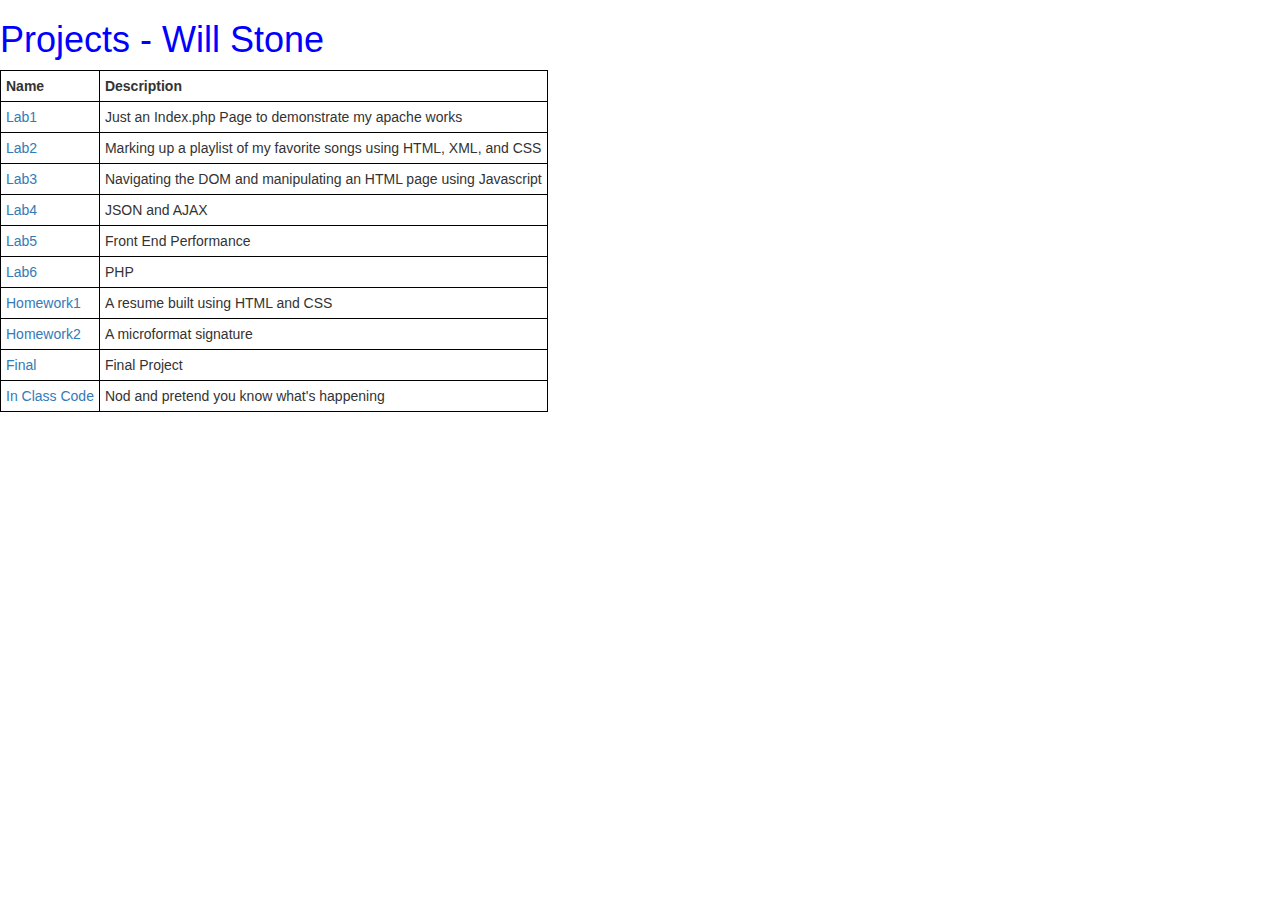
<file: originalindex.html>
<!DOCTYPE html>
<html>
<head>
   <title>Quiz 1 - Websys</title>    


   <meta charset="utf-8">
  <meta name="viewport" content="width=device-width, initial-scale=1">
  <link rel="stylesheet" href="https://maxcdn.bootstrapcdn.com/bootstrap/3.3.7/css/bootstrap.min.css">
  <script src="https://ajax.googleapis.com/ajax/libs/jquery/3.1.1/jquery.min.js"></script>
  <script src="https://maxcdn.bootstrapcdn.com/bootstrap/3.3.7/js/bootstrap.min.js"></script>
</head>

<script>
function loadDoc() {
  var xhttp = new XMLHttpRequest();
  xhttp.onreadystatechange = function() {
    if (this.readyState == 4 && this.status == 200) {
      myFunction(this);
    }
  };
  xhttp.open("GET", "resources/quiz1.xml", true);
  xhttp.send();
}
function myFunction(xml) {
  var i;
  var xmlDoc = xml.responseXML;
  var table="<tr><th>Name</th><th>Description</th></tr>";
  var x = xmlDoc.getElementsByTagName("Item");
  for (i = 0; i <x.length; i++) {
    table += "<tr><td>" + '<a href="' + 
    x[i].getElementsByTagName("Link")[0].childNodes[0].nodeValue +
    '">' +
    x[i].getElementsByTagName("Name")[0].childNodes[0].nodeValue +
    '</a>' + "</td><td>" +
    x[i].getElementsByTagName("Description")[0].childNodes[0].nodeValue +
    "</td></tr>";
  }
  document.getElementById("ProjectTable").innerHTML = table;
}
</script>



<body onload="loadDoc()">
  <h1>Projects - Will Stone</h1>
  <table id="ProjectTable"></table>

</body>




<style>

table,th,td {
  border : 1px solid black;
  border-collapse: collapse;
}
th,td {
  padding: 5px;
}

h1{
  color: blue;
}

</style>




</html>
</file>
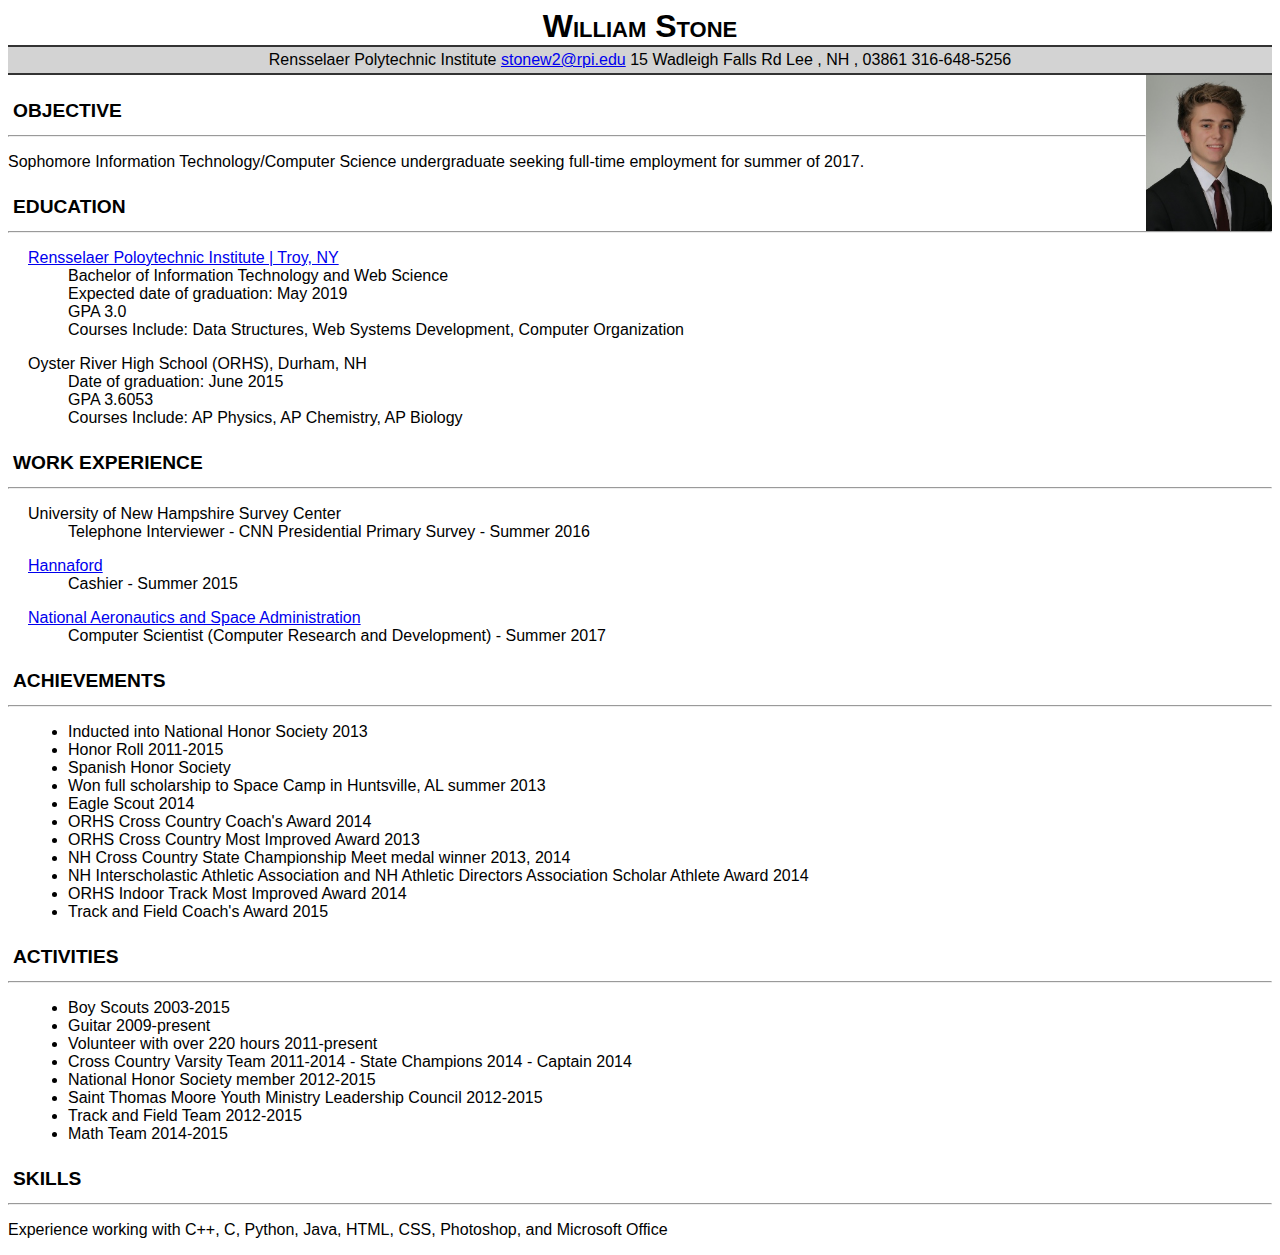
<file: projects/homeworks/hw1/WillStone-resume.html>
<!DOCTYPE html PUBLIC "-//W3C//DTD XHTML 1.0 Strict//EN" "http://www.w3.org/TR/xhtml1/DTD/xhtml1-strict.dtd">
<html xmlns="http://www.w3.org/1999/xhtml">
  <head>
    <title>Will Stone - Resume</title>
    <meta http-equiv="Content-Type" content="text/html; charset=UTF-8"/>
    <link href="resume.css" rel="stylesheet" type="text/css"/> 
      
  </head>

  <body>
   <!--  Header at the top of the page -->
    <h1>William Stone</h1>

      <div style="background-color:lightgrey" id="contactInfo"> 
        <!-- hCard information -->
      <div id="hcard-William-Harrison-Stone" class="vcard"> 
       <span class="org">Rensselaer Polytechnic Institute</span>
       <a class="email" href="mailto:stonew2@rpi.edu">stonew2@rpi.edu</a>
       <span class="adr">
       <span class="street-address">15 Wadleigh Falls Rd</span>
       <span class="locality">Lee</span>
      , 
       <span class="region">NH</span>
      , 
       <span class="postal-code">03861</span>

       </span>
       <span class="tel">316-648-5256</span>
       </div>
      </div>
<!-- 
      This picture will be floated to the right and out of the way
      The dimensions are proportional to the original dimensions, but formatted to better fit stylistically into my page -->
      <img id ="pic" src="willstone.jpg" style="width:126px;height:156px;">

      <h2>OBJECTIVE</h2>
      <hr/> <!-- I'm using hr for style reasons -->
        <p> Sophomore Information Technology/Computer Science undergraduate seeking full-time employment for summer of 2017.</p>

        

      <h2>EDUCATION</h2>
      <hr/>

       <dl>
          <dt><a href="http://rpi.edu">Rensselaer Poloytechnic Institute | Troy, NY</a></dt>
          <dd>Bachelor of Information Technology and Web Science</dd>
          <dd>Expected date of graduation: May 2019</dd>
          <dd>GPA 3.0</dd>
          <dd>Courses Include: Data Structures, Web Systems Development, Computer Organization</dd>
        </dl>

        <dl>
          <dt>Oyster River High School (ORHS), Durham, NH</dt>
          <dd>Date of graduation: June 2015</dd>
          <dd>GPA 3.6053</dd>
          <dd>Courses Include: AP Physics, AP Chemistry, AP Biology</dd>
        </dl>


    
      <h2>WORK EXPERIENCE</h2>
      <hr/>

        <dl>
          <dt>University of New Hampshire Survey Center</dt>
          <dd>Telephone Interviewer - CNN Presidential Primary Survey - Summer 2016</dd>
        </dl>

         
          <dl>
          <dt><a href="http://www.hannaford.com/">Hannaford</a></dt>
          <dd>Cashier - Summer 2015</dd>
        </dl>
          
          
          <dl>
          <dt><a href="https://www.nasa.gov/">National Aeronautics and Space Administration</a></dt>
          <dd>Computer Scientist (Computer Research and Development) - Summer 2017</dd>


        </dl>


      <h2>ACHIEVEMENTS</h2>
      <hr/>
        <ul>
          <li>Inducted into National Honor Society 2013</li>
          <li>Honor Roll 2011-2015</li>
          <li>Spanish Honor Society</li>
          <li>Won full scholarship to Space Camp in Huntsville, AL summer 2013</li>
          <li>Eagle Scout 2014</li>
          <li>ORHS Cross Country Coach's Award 2014</li>
          <li>ORHS Cross Country Most Improved Award 2013</li>
          <li>NH Cross Country State Championship Meet medal winner 2013, 2014</li>
          <li>NH Interscholastic Athletic Association and NH Athletic Directors Association Scholar Athlete Award 2014</li>
          <li>ORHS Indoor Track Most Improved Award 2014</li>
          <li>Track and Field Coach's Award 2015</li>
        </ul>

        <h2>ACTIVITIES</h2>
        <hr/>
          <ul>
            <li>Boy Scouts 2003-2015</li>
            <li>Guitar 2009-present</li>
            <li>Volunteer with over 220 hours 2011-present</li>
            <li>Cross Country Varsity Team 2011-2014 - State Champions 2014 - Captain 2014</li>
            <li>National Honor Society member 2012-2015</li>
            <li>Saint Thomas Moore Youth Ministry Leadership Council 2012-2015</li>
            <li>Track and Field Team 2012-2015</li>
            <li>Math Team 2014-2015</li>
          </ul>

        <h2>SKILLS</h2>
        <hr/>
        <p> Experience working with C++, C, Python, Java, HTML, CSS, Photoshop, and Microsoft Office
      
  </body>
  
</html>
</file>
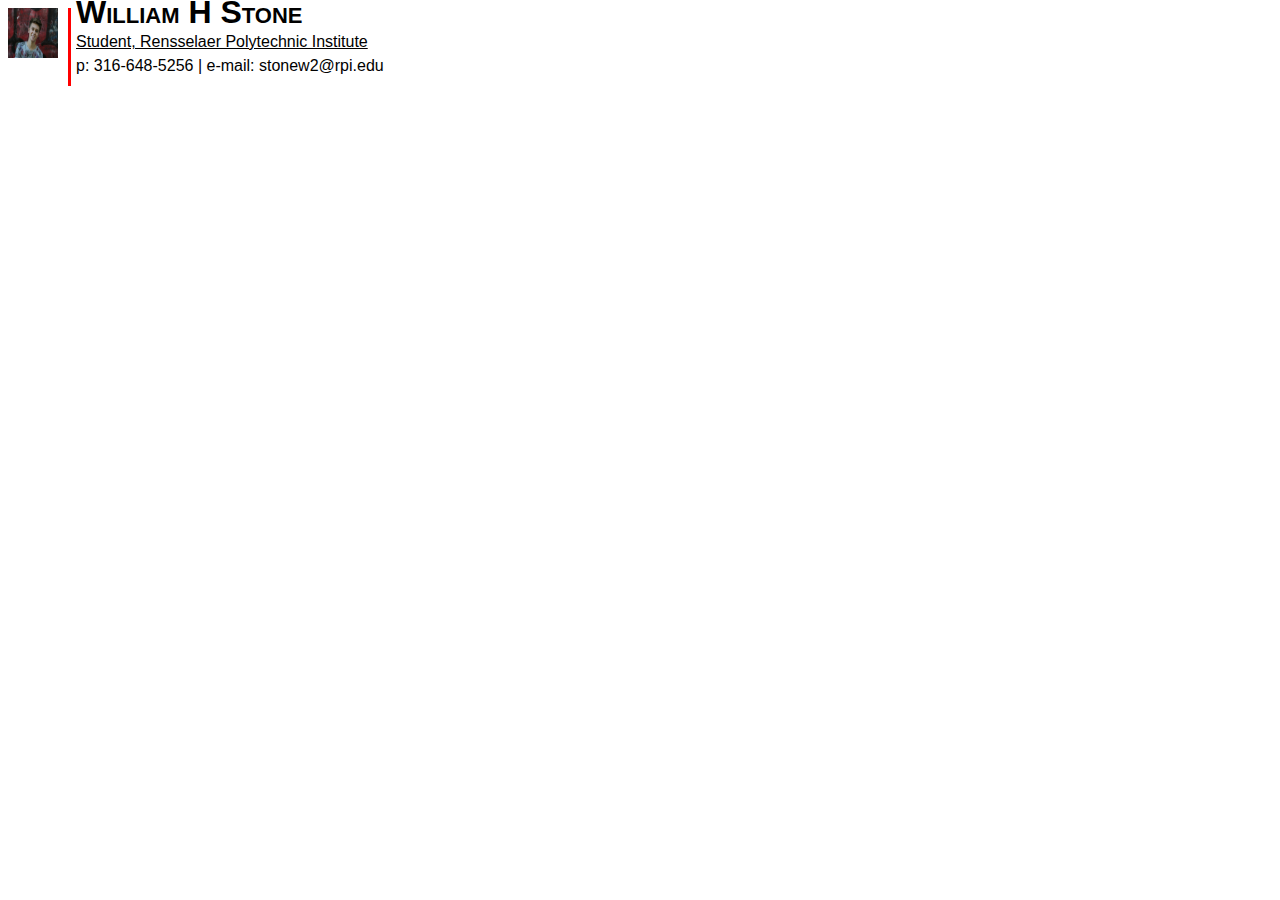
<file: projects/homeworks/signature/signature.html>
<!DOCTYPE html PUBLIC "-//W3C//DTD XHTML 1.0 Strict//EN" "http://www.w3.org/TR/xhtml1/DTD/xhtml1-strict.dtd">
<html xmlns="http://www.w3.org/1999/xhtml">
<head>
<link rel="stylesheet" type="text/css" href="signature.css">
<title>Signature - Web Systems Development</title>
<meta http-equiv="Content-Type" content="text/html; charset=UTF-8"/>

</head>

<body>
	<div id = "parent">
		<div id ="picture">
	<img id ="pic" src="me.jpeg" alt="Picture of me" style="width:50px;height:50px;">
</div>
	<div id = "content">
	<h1>William H Stone</h1>
	<div id = "straight">
	<p> Student, Rensselaer Polytechnic Institute </p>
</div>
	<p> p: 316-648-5256 | e-mail: stonew2@rpi.edu</p>
</div>

</div>
</body>
</file>
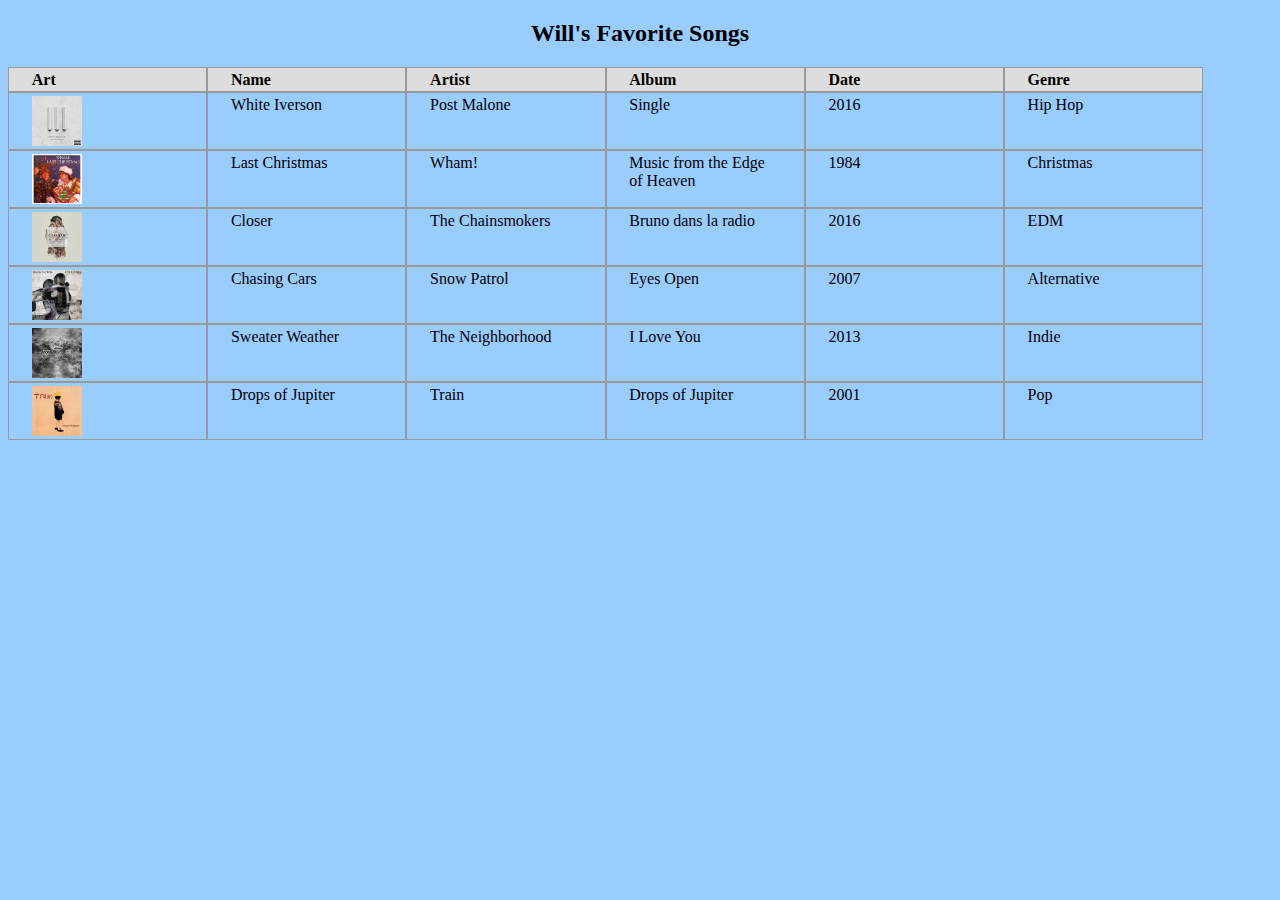
<file: projects/labs/lab2/part1.html>
<!DOCTYPE html PUBLIC "-//W3C//DTD XHTML 1.0 Strict//EN" "http://www.w3.org/TR/xhtml1/DTD/xhtml1-strict.dtd">
<html xmlns="http://www.w3.org/1999/xhtml">
  <head>
    <title>Lab 9 - IntroITWS 2015</title>    
  </head>


  <body>
  
  <h2>Will's Favorite Songs</h2>
  <div class="Grid">
  	<div class="GridRow">
  		<div class="GridHead"><strong>Art</strong></div>
  		<div class="GridHead"><span style="font-weight: bold;">Name</span></div>
  		<div class="GridHead"><strong>Artist</strong></div>
  		<div class="GridHead"><strong>Album</strong></div>
  		<div class="GridHead"><strong>Date</strong></div>
  		<div class="GridHead"><strong>Genre</strong></div>
  		</div>


  		<div class="GridRow">
  			<div class="cell"><img id ="pic" src="whiteiverson.jpeg" alt="White Iverson" style="width:50px;height:50px;"></div>
  			<div class="cell">White Iverson</div>
  			<div class="cell">Post Malone</div>
  			<div class="cell">Single</div>
  			<div class="cell">2016</div>
  			<div class="cell">Hip Hop</div>
  			</div>

  		<div class="GridRow">
  			<div class="cell"><img id ="pic" src="lastchristmas.jpeg" alt="Last Christmas" style="width:50px;height:50px;"></div>
  			<div class="cell">Last Christmas</div>
  			<div class="cell">Wham!</div>
  			<div class="cell">Music from the Edge of Heaven</div>
  			<div class="cell">1984</div>
  			<div class="cell">Christmas</div>
  			</div>

  		<div class="GridRow">
  			<div class="cell"><img id ="pic" src="closer.jpeg" alt="Bruno dans la radio" style="width:50px;height:50px;"></div>
  			<div class="cell">Closer</div>
  			<div class="cell">The Chainsmokers</div>
  			<div class="cell">Bruno dans la radio</div>
  			<div class="cell">2016</div>
  			<div class="cell">EDM</div>
  			</div>

  		<div class="GridRow">
  			<div class="cell"><img id ="pic" src="chasingcars.jpeg" alt="Eyes Open" style="width:50px;height:50px;"></div>
  			<div class="cell">Chasing Cars</div>
  			<div class="cell">Snow Patrol</div>
  			<div class="cell">Eyes Open</div>
  			<div class="cell">2007</div>
  			<div class="cell">Alternative</div>
  			</div>

  		<div class="GridRow">
  			<div class="cell"><img id ="pic" src="sweaterweather.jpeg" alt="I Love You" style="width:50px;height:50px;"></div>
  			<div class="cell">Sweater Weather</div>
  			<div class="cell">The Neighborhood</div>
  			<div class="cell">I Love You</div>
  			<div class="cell">2013</div>
  			<div class="cell">Indie</div>
  			</div>

  		<div class="GridRow">
  			<div class="cell"><img id ="pic" src="dropsofjupiter.jpg" alt="Drops of Jupiter" style="width:50px;height:50px;"></div>
  			<div class="cell">Drops of Jupiter</div>
  			<div class="cell">Train</div>
  			<div class="cell">Drops of Jupiter</div>
  			<div class="cell">2001</div>
  			<div class="cell">Pop</div>
  			</div>






</body>


<style>

body {
	background-color: #99ccff;
}

h2 {
	text-align: center;
}

.Grid {
	display: block;
	width: 100%;
	}

.GridHeading, .GridBody, .GridFoot, .GridRow{
	clear: both;
	}

.GridHead, .GridFoot{
	background-color: #DDD;
	font-weight: bold;
}

.cell {
	border: 1px solid #999999;
	float: left;
	height: 50px;
	overflow: hidden;
	padding: 3px 1.8%;
	width: 12%;
}

.GridHead {
	border: 1px solid #999999;
	float: left;
	height: 17px;
	overflow: hidden;
	padding: 3px 1.8%;
	width: 12%;
}
.Grid:after {
	visibility: hidden;
	display: block;
	font-size: 0;
	content: " ";
	clear: both;
	height: 0;
}






  </style>
</file>
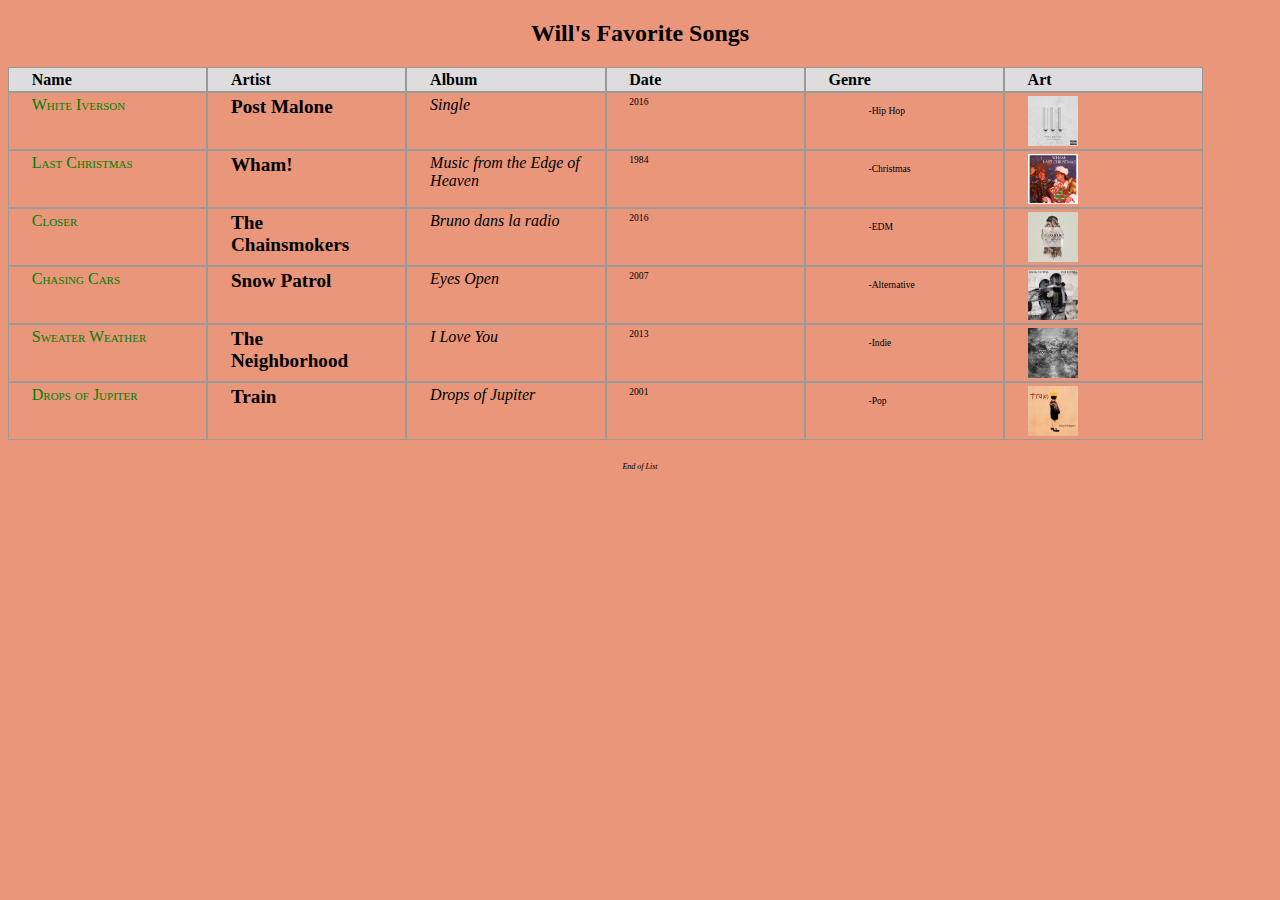
<file: projects/labs/lab2/stonew2_part3.html>
<!DOCTYPE html PUBLIC "-//W3C//DTD XHTML 1.0 Strict//EN" "http://www.w3.org/TR/xhtml1/DTD/xhtml1-strict.dtd">
<html xmlns="http://www.w3.org/1999/xhtml">
  <head>
    <title>Lab 9 - IntroITWS 2015</title>   
    <link href="stonew2_part3.css" rel="stylesheet" type="text/css"/> 
  </head>


  <body>
  
  <h2>Will's Favorite Songs</h2>
  <div class="Grid">
  	<div class="GridRow">
  		<div class="GridHead"><span style="font-weight: bold;">Name</span></div>
  		<div class="GridHead"><strong>Artist</strong></div>
  		<div class="GridHead"><strong>Album</strong></div>
  		<div class="GridHead"><strong>Date</strong></div>
  		<div class="GridHead"><strong>Genre</strong></div>
      <div class="GridHead"><strong>Art</strong></div>
  		</div>


  		<div class="GridRow">
  			<div class="cell"> <div id="name">White Iverson</div></div>
  			<div class="cell"><div id="artist">Post Malone</div></div>
  			<div class="cell"><div id="album">Single</div></div>
  			<div class="cell"><div id="date">2016</div></div>
  			<div class="cell"><div id="genre"><ul><li>Hip Hop</li></ul></div></div>
        <div class="cell"><img id ="pic" src="whiteiverson.jpeg" alt="White Iverson" style="width:50px;height:50px;"></div>
  			</div>

  		<div class="GridRow">
  			<div class="cell"> <div id="name">Last Christmas</div></div>
  			<div class="cell"><div id="artist">Wham!</div></div>
  			<div class="cell"><div id="album">Music from the Edge of Heaven</div></div>
  			<div class="cell"><div id="date">1984</div></div>
  			<div class="cell"><div id="genre"><ul><li>Christmas</li></ul></div></div>
        <div class="cell"><img id ="pic" src="lastchristmas.jpeg" alt="Last Christmas" style="width:50px;height:50px;"></div>
  			</div>

  		<div class="GridRow">
  			<div class="cell"><div id="name">Closer</div></div>
  			<div class="cell"><div id="artist">The Chainsmokers</div></div>
  			<div class="cell"><div id="album">Bruno dans la radio</div></div>
  			<div class="cell"><div id="date">2016</div></div>
  			<div class="cell"><div id="genre"><ul><li>EDM</li></ul></div></div>
        <div class="cell"><img id ="pic" src="closer.jpeg" alt="Bruno dans la radio" style="width:50px;height:50px;"></div>
  			</div>

  		<div class="GridRow">
  			<div class="cell"><div id="name">Chasing Cars</div></div>
  			<div class="cell"><div id="artist">Snow Patrol</div></div>
  			<div class="cell"><div id="album">Eyes Open</div></div>
  			<div class="cell"><div id="date">2007</div></div>
  			<div class="cell"><div id="genre"><ul><li>Alternative</li></ul></div></div>
        <div class="cell"><img id ="pic" src="chasingcars.jpeg" alt="Eyes Open" style="width:50px;height:50px;"></div>
  			</div>

  		<div class="GridRow">
  			<div class="cell"><div id="name">Sweater Weather</div></div>
  			<div class="cell"><div id="artist">The Neighborhood</div></div>
  			<div class="cell"><div id="album">I Love You</div></div>
  			<div class="cell"><div id="date">2013</div></div>
  			<div class="cell"><div id="genre"><ul><li>Indie</li></ul></div></div>
        <div class="cell"><img id ="pic" src="sweaterweather.jpeg" alt="I Love You" style="width:50px;height:50px;"></div>
  			</div>

  		<div class="GridRow">
  			<div class="cell"><div id="name">Drops of Jupiter</div></div>
  			<div class="cell"><div id="artist">Train</div></div>
  			<div class="cell"><div id="album">Drops of Jupiter</div></div>
  			<div class="cell"><div id="date">2001</div></div>
  			<div class="cell"><div id="genre"><ul><li>Pop</li></ul></div></div>
        <div class="cell"><img id ="pic" src="dropsofjupiter.jpg" alt="Drops of Jupiter" style="width:50px;height:50px;"></div>
  			</div>

        <br></br>
        <br></br>
        <div id="end"><p>End of List</p></div>






</body>
</file>
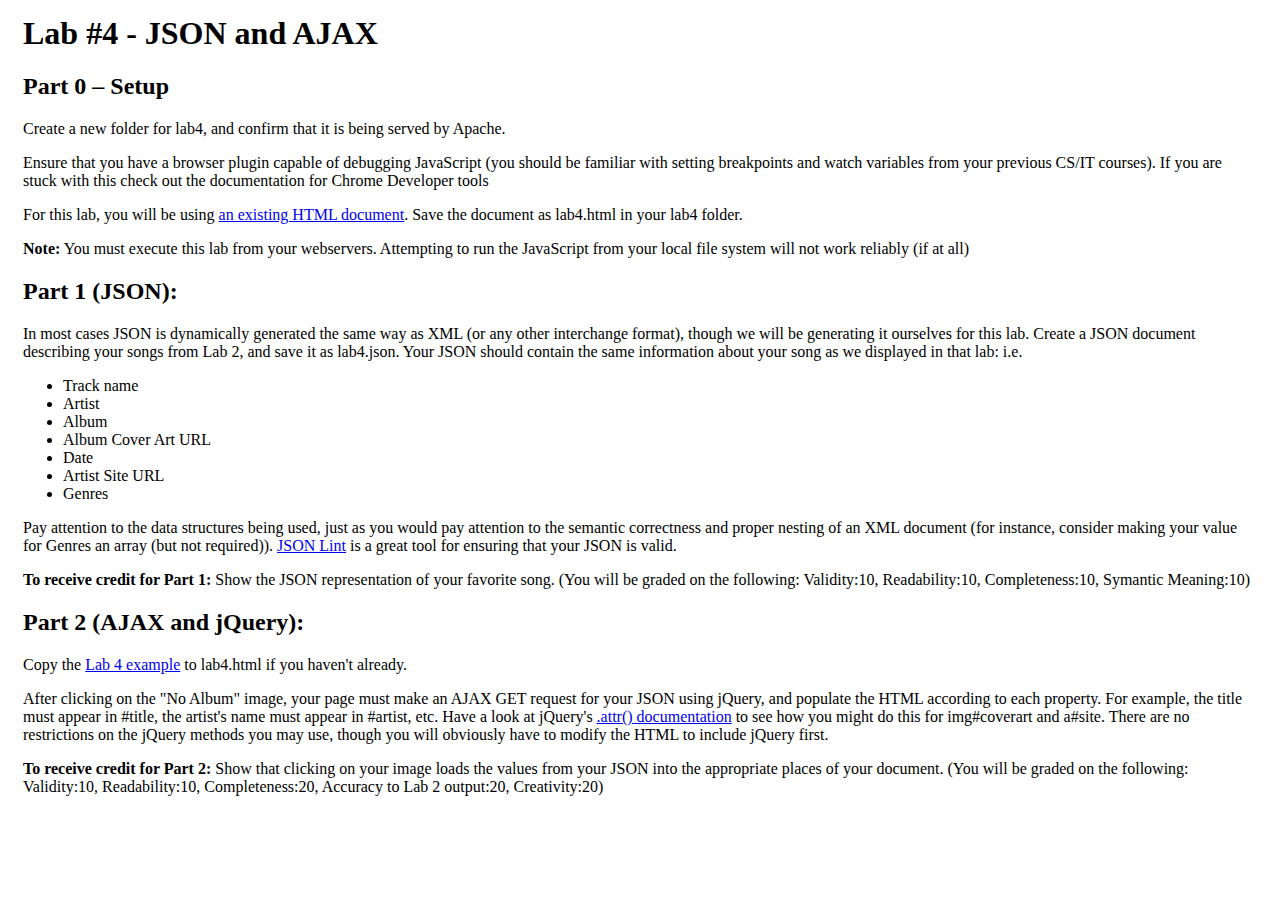
<file: projects/labs/lab4/Lab4Instructions.html>
<html xmlns="http://www.w3.org/1999/xhtml">
    <head>
        <meta name="generator" content="HTML Tidy, see www.w3.org" />
        <title></title>
    </head>
    <body>
        <div style="margin:15px" class="column" id="content">
            <div class="section">
                <h1 class="title" id="page-title">Lab #4 - JSON and AJAX</h1>
                <div typeof="sioc:Item foaf:Document" about="/content/lab-4-json-and-ajax" class="node node-labs node-full clearfix" id="node-22">
                    <div class="content clearfix">
                        <div class="field field-name-body field-type-text-with-summary field-label-hidden">
                            <div class="field-items">
                                <div class="field-item even" property="content:encoded">
                                    <h2>Part 0 – Setup</h2>
                                    <p>Create a new folder for lab4, and confirm that it is being served by Apache.</p>
                                    <p>Ensure that you have a browser plugin capable of debugging JavaScript (you should be familiar with setting breakpoints and watch variables from your previous CS/IT courses). If you are stuck with this check out the documentation for Chrome Developer tools</p>
                                    <p>For this lab, you will be using <a href="lab4start.html">an existing HTML document</a>. Save the document as lab4.html in your lab4 folder.</p>
                                    <p><strong>Note:</strong> You must execute this lab from your webservers.  Attempting to run the JavaScript from your local file system will not work reliably (if at all)</p>
                                    <h2>Part 1 (JSON):</h2>
                                    <p>In most cases JSON is dynamically generated the same way as XML (or any other interchange format), though we will be generating it ourselves for this lab. Create a JSON document describing your songs from Lab 2, and save it as lab4.json. Your JSON should contain the same information about your song as we displayed in that lab: i.e.</p>
                                    <ul>
                                        <li>Track name</li>
                                        <li>Artist</li>
                                        <li>Album</li>
                                        <li>Album Cover Art URL</li>
                                        <li>Date</li>
                                        <li>Artist Site URL</li>
                                        <li>Genres</li>
                                    </ul>
                                    <p>Pay attention to the data structures being used, just as you would pay attention to the semantic correctness and proper nesting of an XML document (for instance, consider making your value for Genres an array (but not required)). <a href="http://jsonlint.com/">JSON Lint</a> is a great tool for ensuring that your JSON is valid.</p>
                                    <p><strong>To receive credit for Part 1:</strong> Show the JSON representation of your favorite song. (You will be graded on the following: Validity:10, Readability:10, Completeness:10, Symantic Meaning:10)</p>
                                    <h2>Part 2 (AJAX and jQuery):</h2>
                                    <p>Copy the <a href="lab4start.html">Lab 4 example</a> to lab4.html if you haven't already.</p>
                                    <p>After clicking on the "No Album" image, your page must make an AJAX GET request for your JSON using jQuery, and populate the HTML according to each property. For example, the title must appear in #title, the artist's name must appear in #artist, etc. Have a look at jQuery's <a href="http://api.jquery.com/attr/">.attr() documentation</a> to see how you might do this for img#coverart and a#site. There are no restrictions on the jQuery methods you may use, though you will obviously have to modify the HTML to include jQuery first.</p>
                                    <p><strong>To receive credit for Part 2:</strong> Show that clicking on your image loads the values from your JSON into the appropriate places of your document. (You will be graded on the following: Validity:10, Readability:10, Completeness:20,  Accuracy to Lab 2 output:20, Creativity:20)</p>
                                </div>
                            </div>
                        </div>

                    </div>
                </div>
            </div>
        </div>
<!-- /.section, /#content -->
    </body>
</html>
</file>
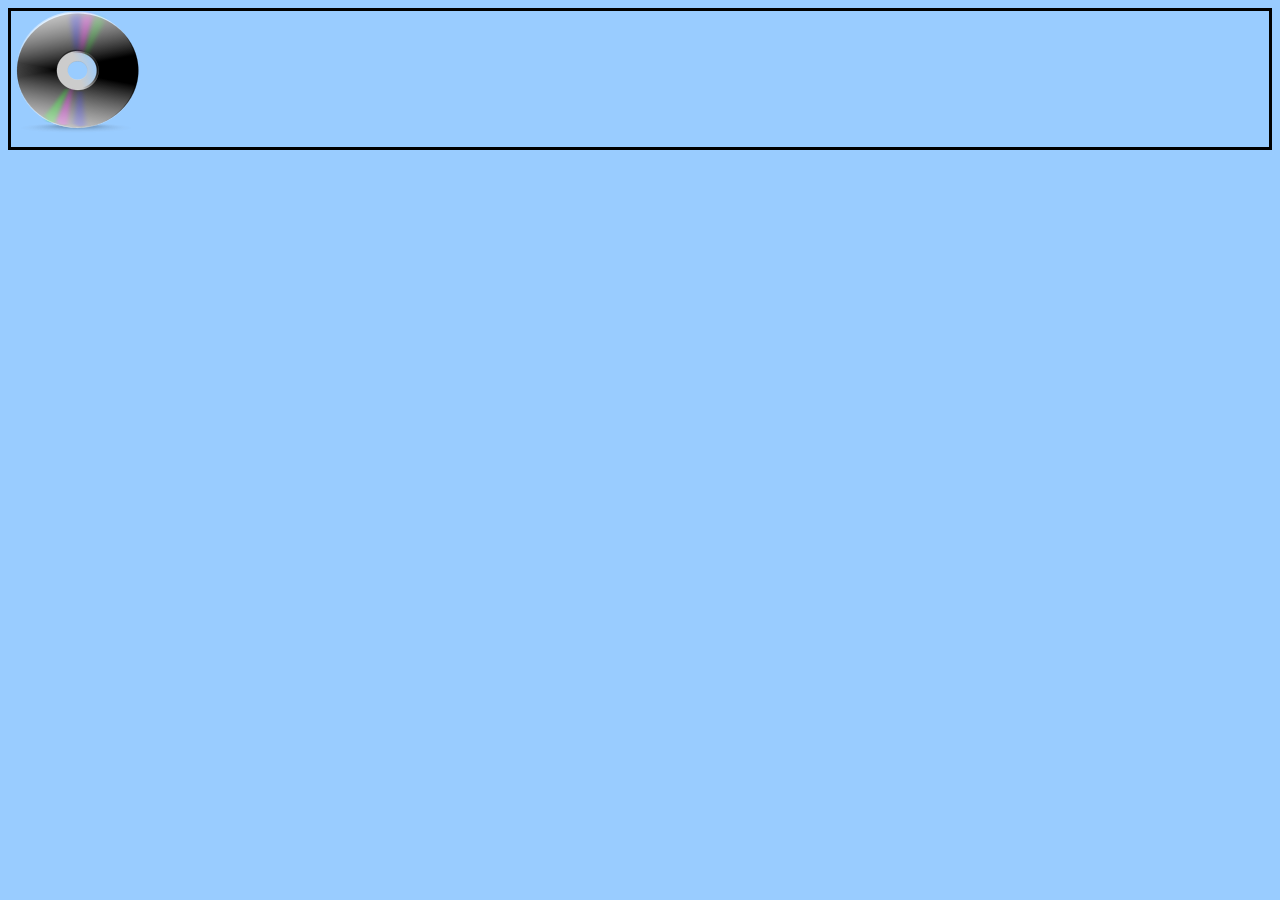
<file: projects/labs/lab4/lab4start.html>
<!doctype html>
<html>
  <head>
     <link rel="stylesheet" type="text/css" href="lab4.css">
     <title>Lab 4 AJAX</title>
  </head>
  <body>
    <a id="site" href="#"><img id="coverart" src="noalbum.png" onclick="pop()"/></a>
    <p id="art"></p>
    <h1 id="name"></h1>
    <h2 id="artist"></h2>
    <h2 id="album"></h2>
    <p id="date"></p>
    <ul id="genres">
    </ul>

  </body>
<script src="//code.jquery.com/jquery-1.11.0.min.js"></script>
<script type="text/javascript" src="lab4.js"></script>
</html>
</file>
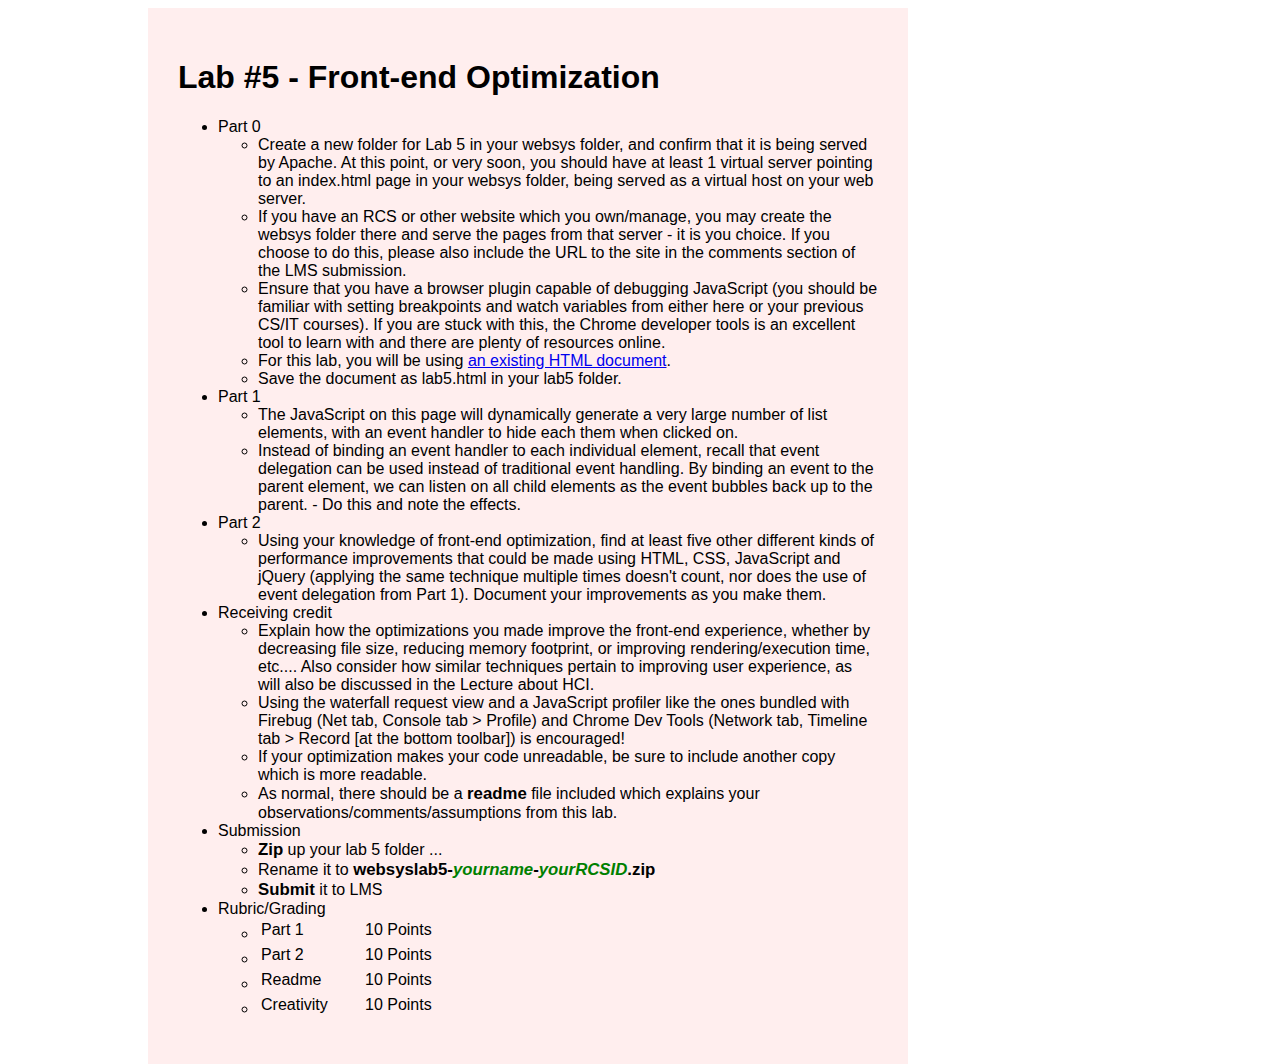
<file: projects/labs/lab5/lab5instructions.html>
<!doctype html>
<html>
   <head>
      <meta charset="utf-8">
      <meta name="description" content="">
      <meta name="viewport" content="width=device-width, initial-scale=1">
      <title>Web Sys I - Lab #5 - Front-end Optimization</title>
      <style>

/*I have included the css here for convenience only*/

         body {
            font-family: helvetica;
            width: 900px;
         }

         #mainBlock{
            width:700px;
            background-color: #fee;
            padding:30px;
            float: right;
            clear: both;
            overflow: hidden;
         } 
         
         .sectiondetail {
            list-style-type: none;
         }

         .noteThis {
            color:red;
            font-size:110%;
         }
         .minor {
            line-height: 90%!important;
            font-size:90%!important;
            border-style: solid;
            border-color: red;
            padding:5px;
            text-align: left;
            width: 80%;
         }
         strong {
            font-size: 105%;
         }

         em {
            color:green;
         }
      
         table {
            display: inline-table;
         }

         .rubcat {
            -webkit-column-width: 100px;
            -moz-column-width: 100px;
            column-width: 100px;
         }

         .rubpts {
            -webkit-column-width: 40px;
            -moz-column-width: 40px;
            column-width: 40px;
         }



      </style>
   </head>
   <body>
      <div id="mainBlock">
         <h1>Lab #5 - Front-end Optimization</h1>
         <ul id="sections">
            <li class="sectionheader">
               Part 0
            </li>
            <li class="sectiondetail">
               <ul class="subsections">
                  <li class="subsectiondetail">
                     Create a new folder for Lab 5 in your websys folder, and confirm that it is being served by Apache. At this point, or very soon, you should have at least 1 virtual server pointing to an index.html page in your websys folder, being served as a virtual host on your web server.
                  </li>
                  <li class="subsectiondetail">
                     If you have an RCS or other website which you own/manage, you may create the websys folder there and serve the pages from that server - it is you choice.  If you choose to do this, please also include the URL to the site in the comments section of the LMS submission.
                  </li>
                  <li class="subsectiondetail">
                     Ensure that you have a browser plugin capable of debugging JavaScript (you should be familiar with setting breakpoints and watch variables from either here or your previous CS/IT courses). If you are stuck with this, the Chrome developer tools is an excellent tool to learn with and there are plenty of resources online.
                  </li>
                  <li class="subsectiondetail">
                     For this lab, you will be using <a href="lab5start.html">an existing HTML document</a>.
                  </li>
                  <li class="subsectiondetail">
                     Save the document as lab5.html in your lab5 folder.
                  </li>
               </ul>
            </li>
            <li class="sectionheader">
               Part 1
            </li>
            <li class="sectiondetail">
               <ul class="subsections">
                  <li class="subsectiondetail">
                     The JavaScript on this page will dynamically generate a very large number of list elements, with an event handler to hide each them when clicked on.
                  </li>
                  <li class="subsectiondetail">
                     Instead of binding an event handler to each individual element, recall that event delegation can be used instead of traditional event handling. By binding an event to the parent element, we can listen on all child elements as the event bubbles back up to the parent. - Do this and note the effects.
                  </li>
               </ul>
            </li>
            <li class="sectionheader">
               Part 2
            </li>
            <li class="sectiondetail">
               <ul class="subsections">
                  <li class="subsectiondetail">
                     Using your knowledge of front-end optimization, find at least five other different kinds of performance improvements that could be made using HTML, CSS, JavaScript and jQuery (applying the same technique multiple times doesn't count, nor does the use of event delegation from Part 1). Document your improvements as you make them.              
                  </li>
               </ul>
            </li>
            <li class="sectionheader">
               Receiving credit
            </li>
            <li class="sectiondetail">
               <ul class="subsections">
                  <li class="subsectiondetail">
                     Explain how the optimizations you made improve the front-end experience, whether by decreasing file size, reducing memory footprint, or improving rendering/execution time, etc.... Also consider how similar techniques pertain to improving user experience, as will also be  discussed in the Lecture about HCI.
                  </li>
                  <li class="subsectiondetail">
                     Using the waterfall request view and a JavaScript profiler like the ones bundled with Firebug (Net tab, Console tab &gt; Profile) and Chrome Dev Tools (Network tab, Timeline tab &gt; Record [at the bottom toolbar]) is encouraged!
                  </li>
				  <li>
					 If your optimization makes your code unreadable, be sure to include another copy which is more readable.
				  </li>
                  <li>
                       As normal, there should be a <strong>readme</strong> file included which explains your observations/comments/assumptions from this lab.
                  </li>
               </ul>
            </li>
            <li class="sectionheader">
               Submission
            </li>
            <li class="sectiondetail">
               <ul class="subsections">
                  <li class="subsectiondetail">
                     <strong>Zip</strong> up your lab 5 folder ...
                  </li>
                  <li class="subsectiondetail">
                     Rename it to <strong>websyslab5-<em>yourname</em>-<em>yourRCSID</em>.zip</strong>
                  </li>
                  <li class="subsectiondetail">
                     <strong>Submit</strong> it to LMS
                  </li>
               </ul>
            </li>
            <li class="sectionheader">
               Rubric/Grading
            </li>
            <li class="sectiondetail">
               <ul class="subsections">
                  <li class="subsectiondetail">
                     <table>
                        <tr>
                           <td class="rubcat">Part 1</td>
                           <td class="rubpts">10 Points</td>
                        </tr>
                     </table>                   
                  </li>
                  <li class="subsectiondetail">
                     <table>
                        <tr>
                           <td class="rubcat">Part 2</td>
                           <td class="rubpts">10 Points</td>
                        </tr>
                     </table>  
                  </li>
                  <li class="subsectiondetail">
                     <table>
                        <tr>
                           <td class="rubcat">Readme</td>
                           <td class="rubpts">10 Points</td>
                        </tr>
                     </table>                   
                  </li>
                  <li class="subsectiondetail">
                     <table>
                        <tr>
                           <td class="rubcat">Creativity</td>
                           <td class="rubpts">10 Points</td>
                        </tr>
                     </table>                   
                  </li>
               </ul>
            </li>           
         </ul>
       </div>
    </body>
</html>
</file>
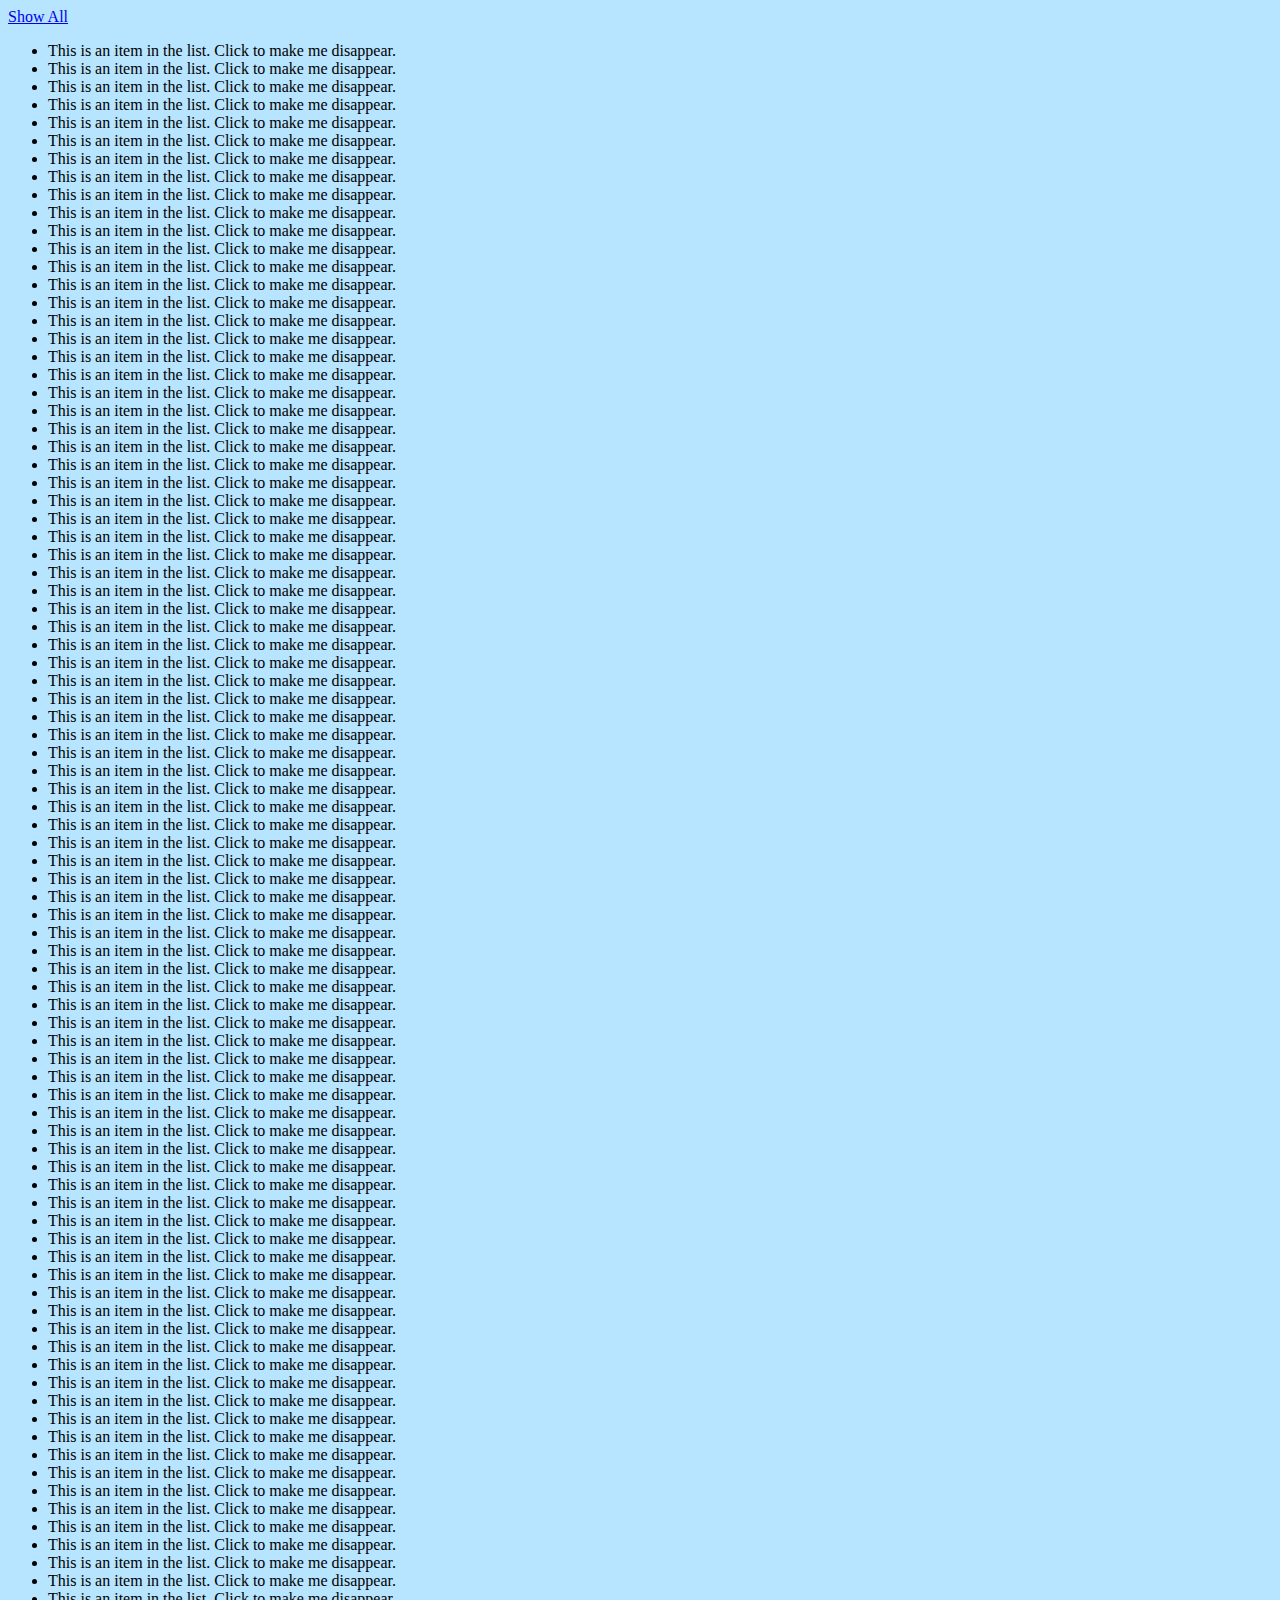
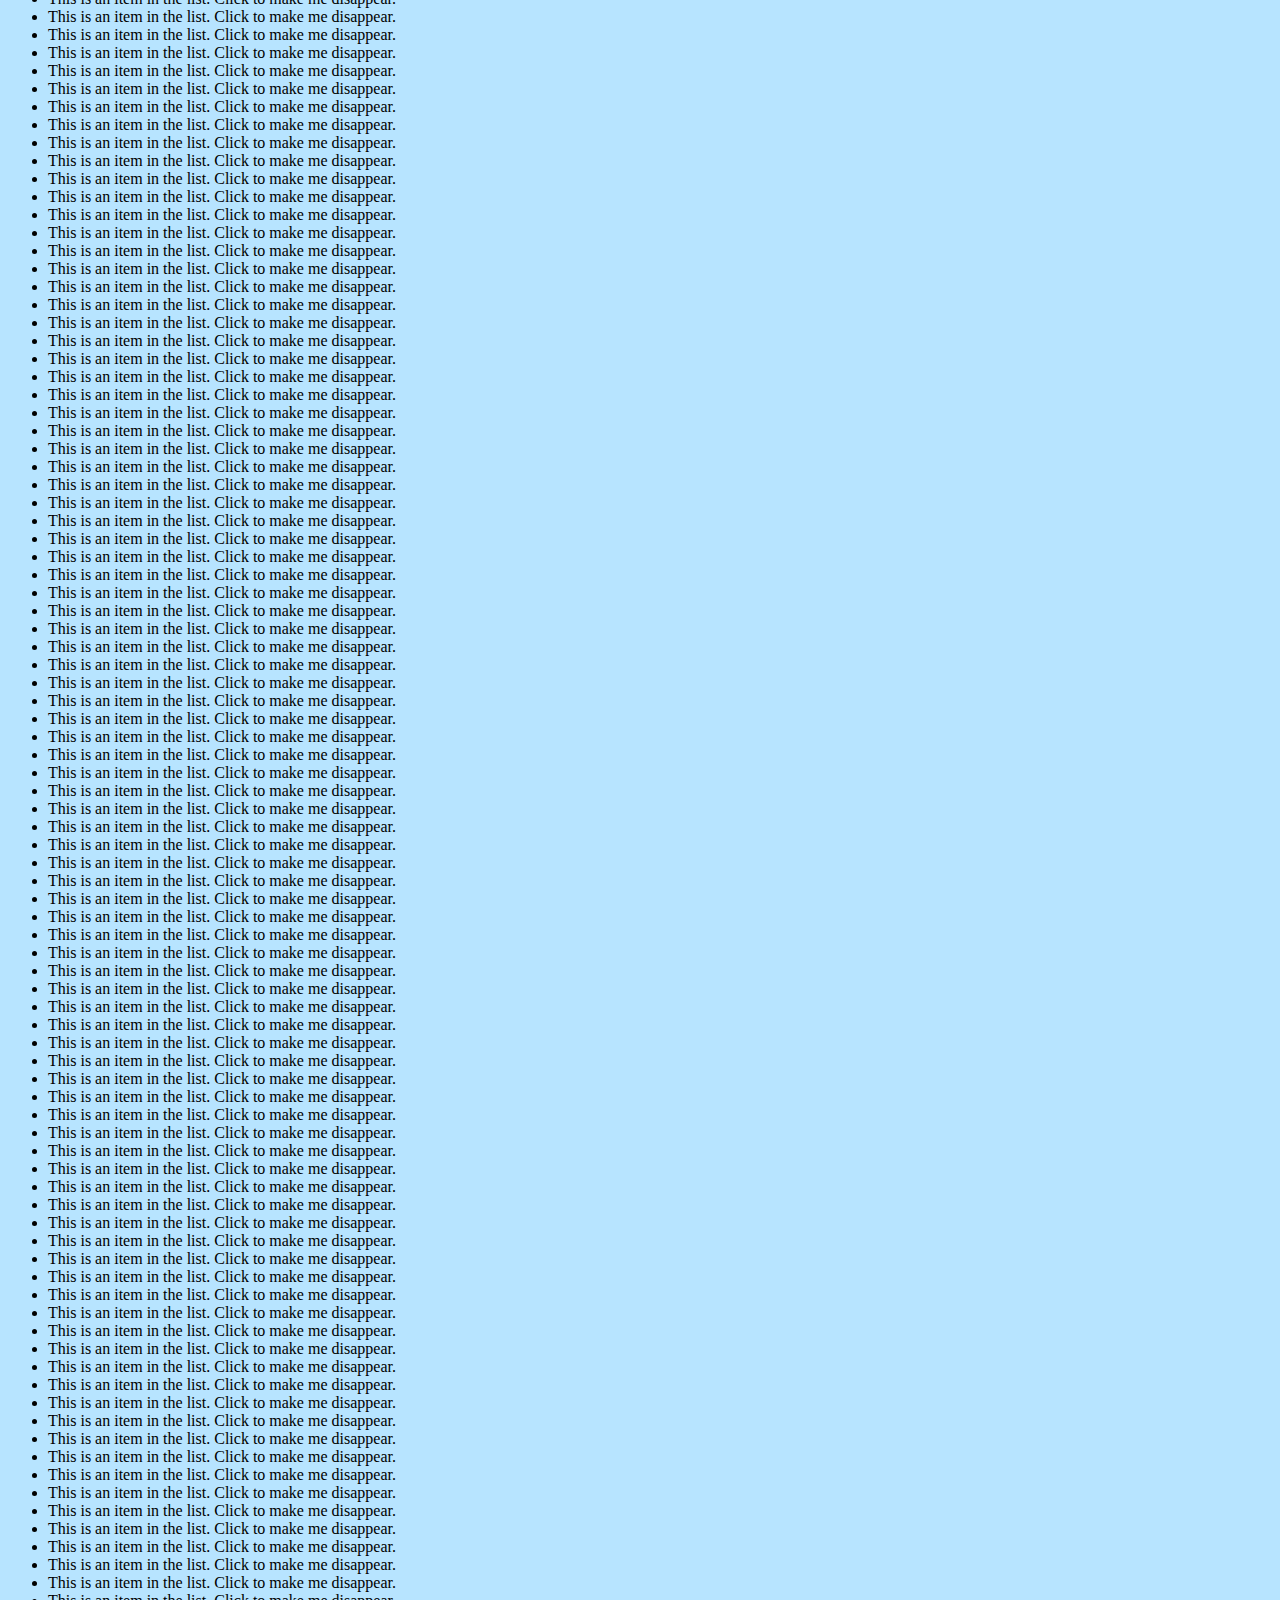
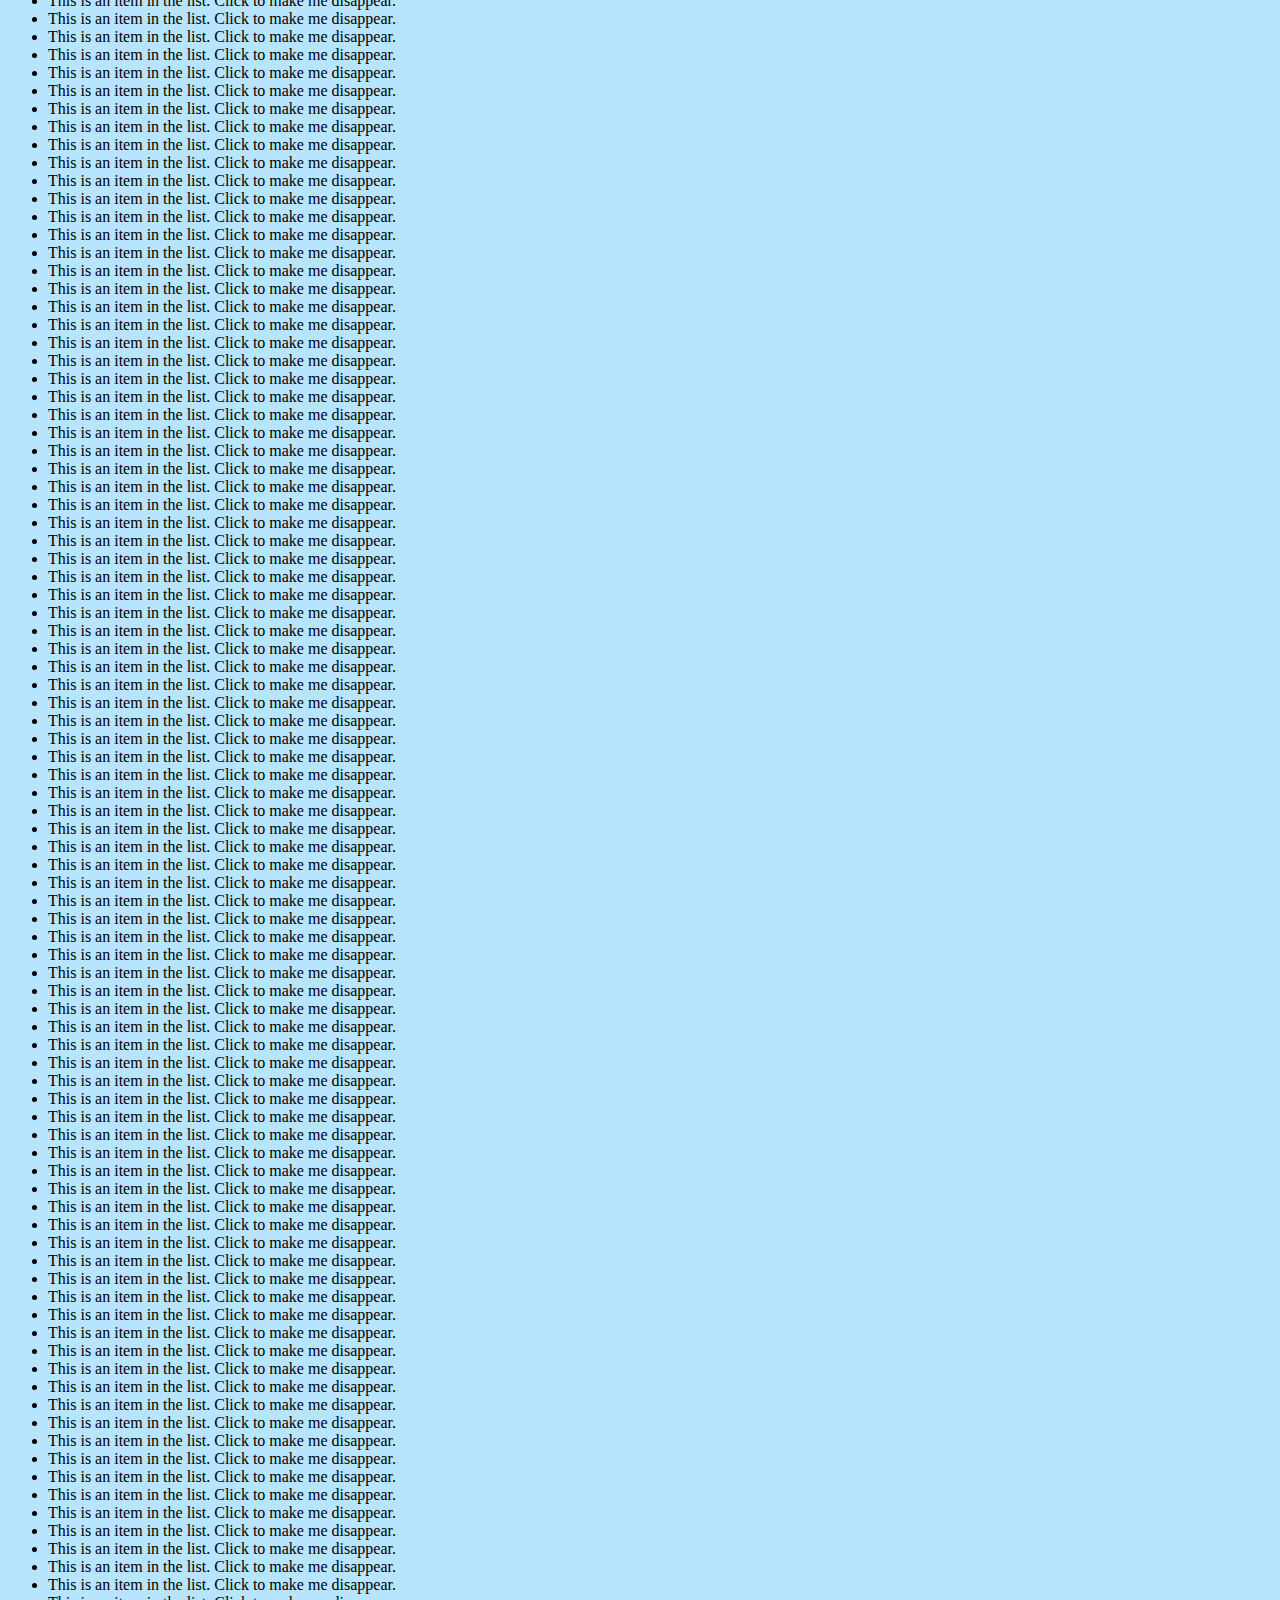
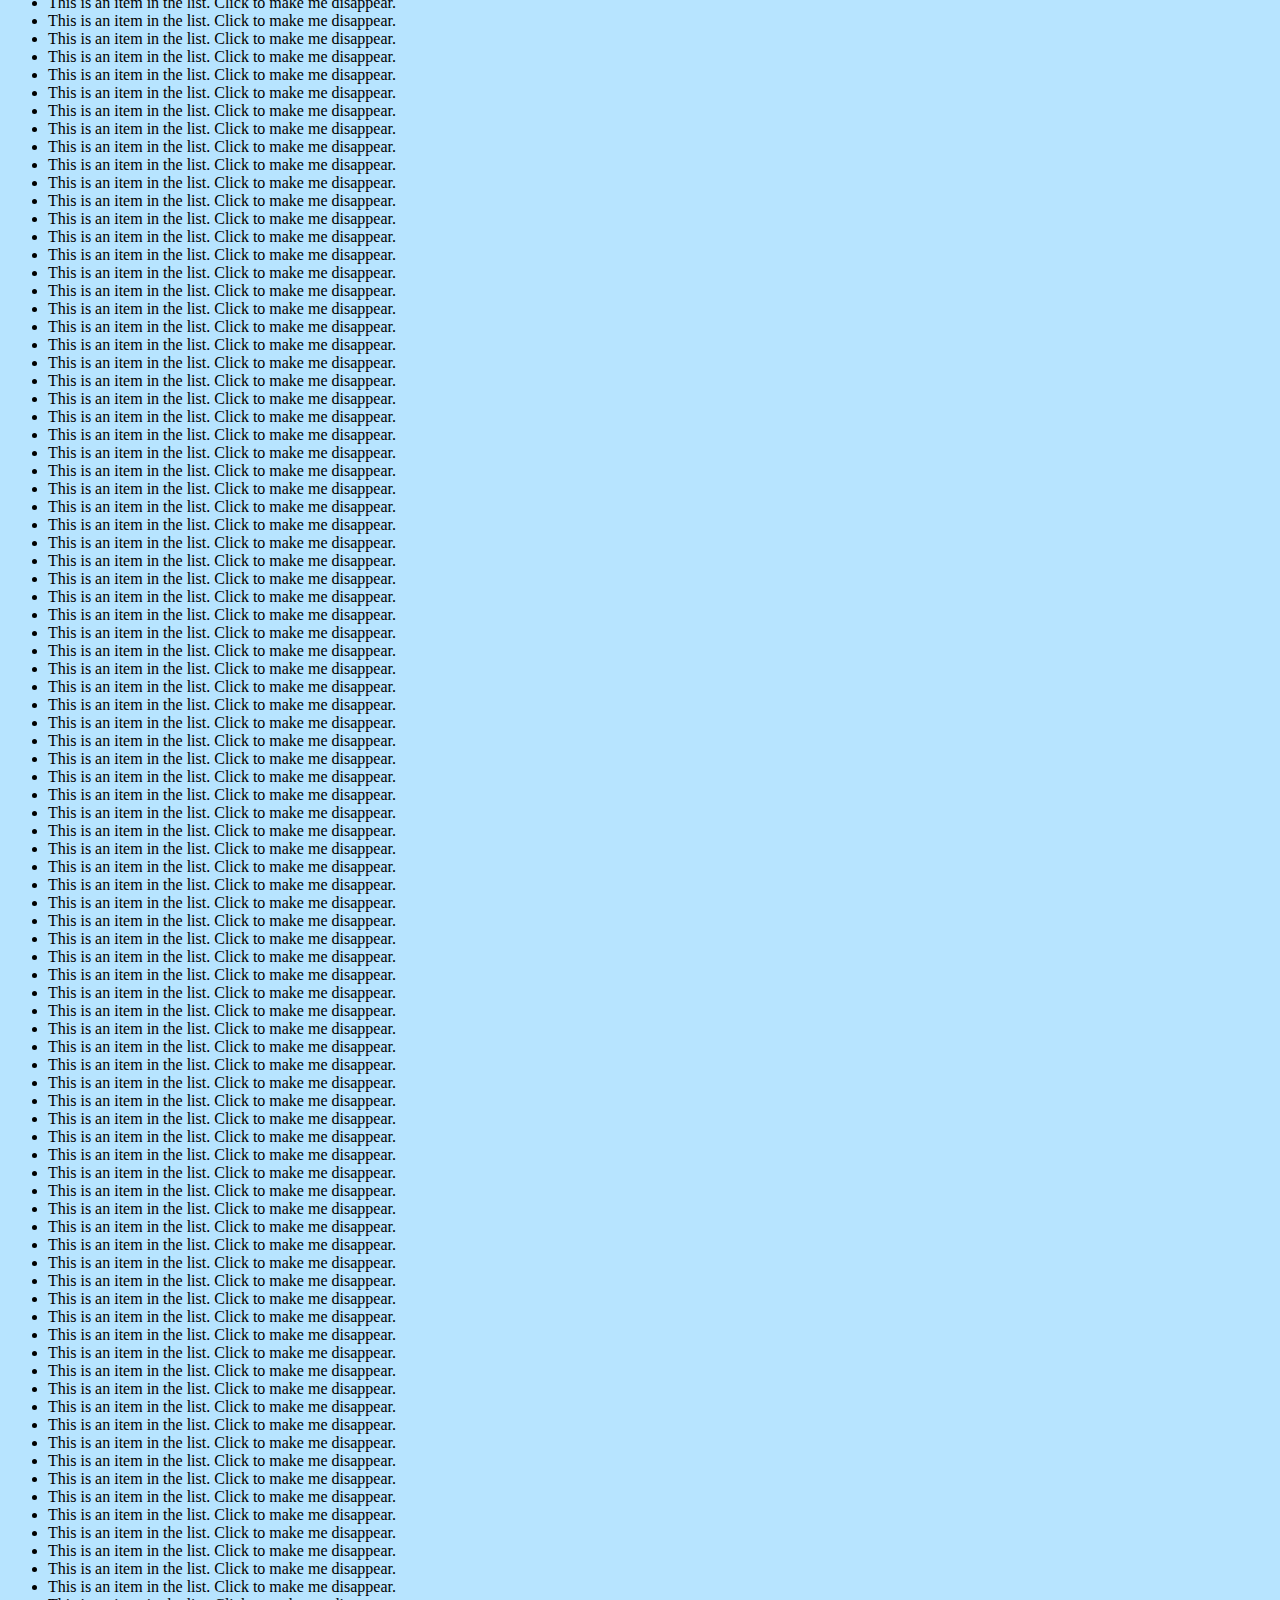
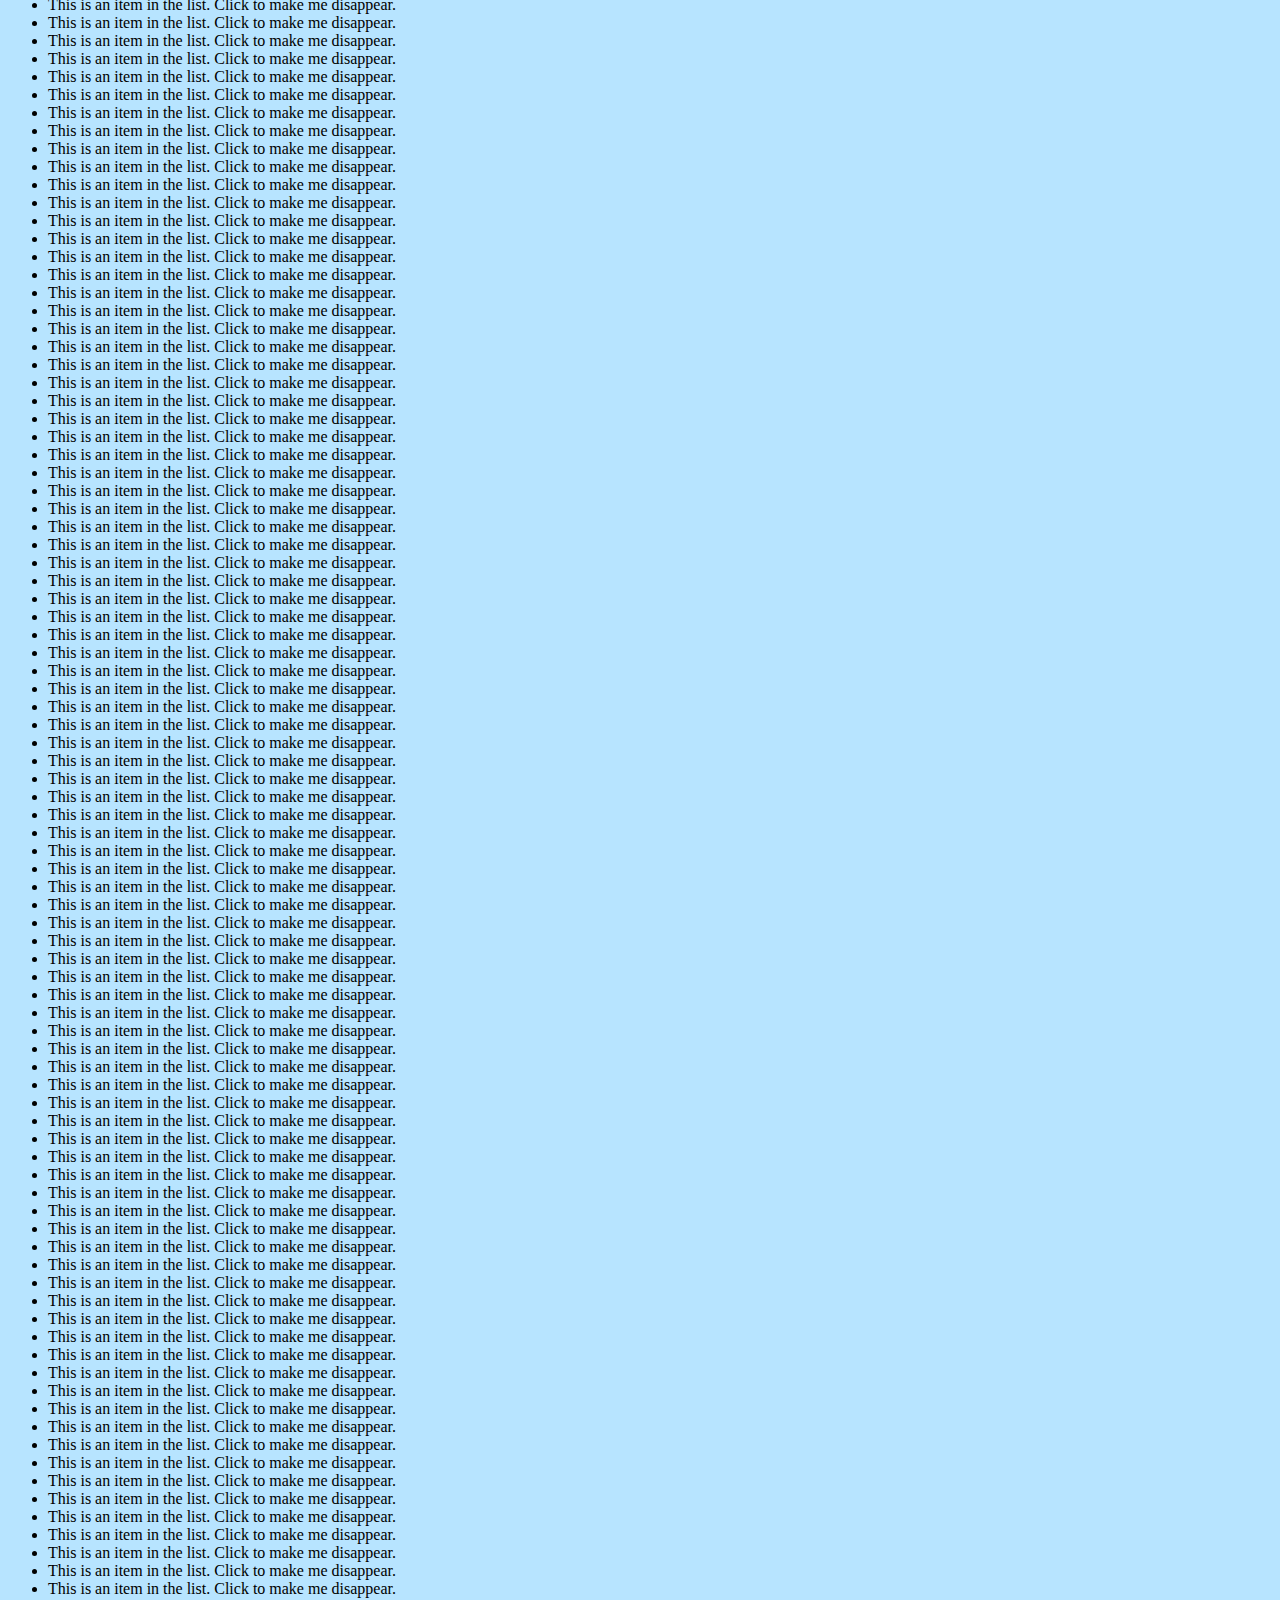
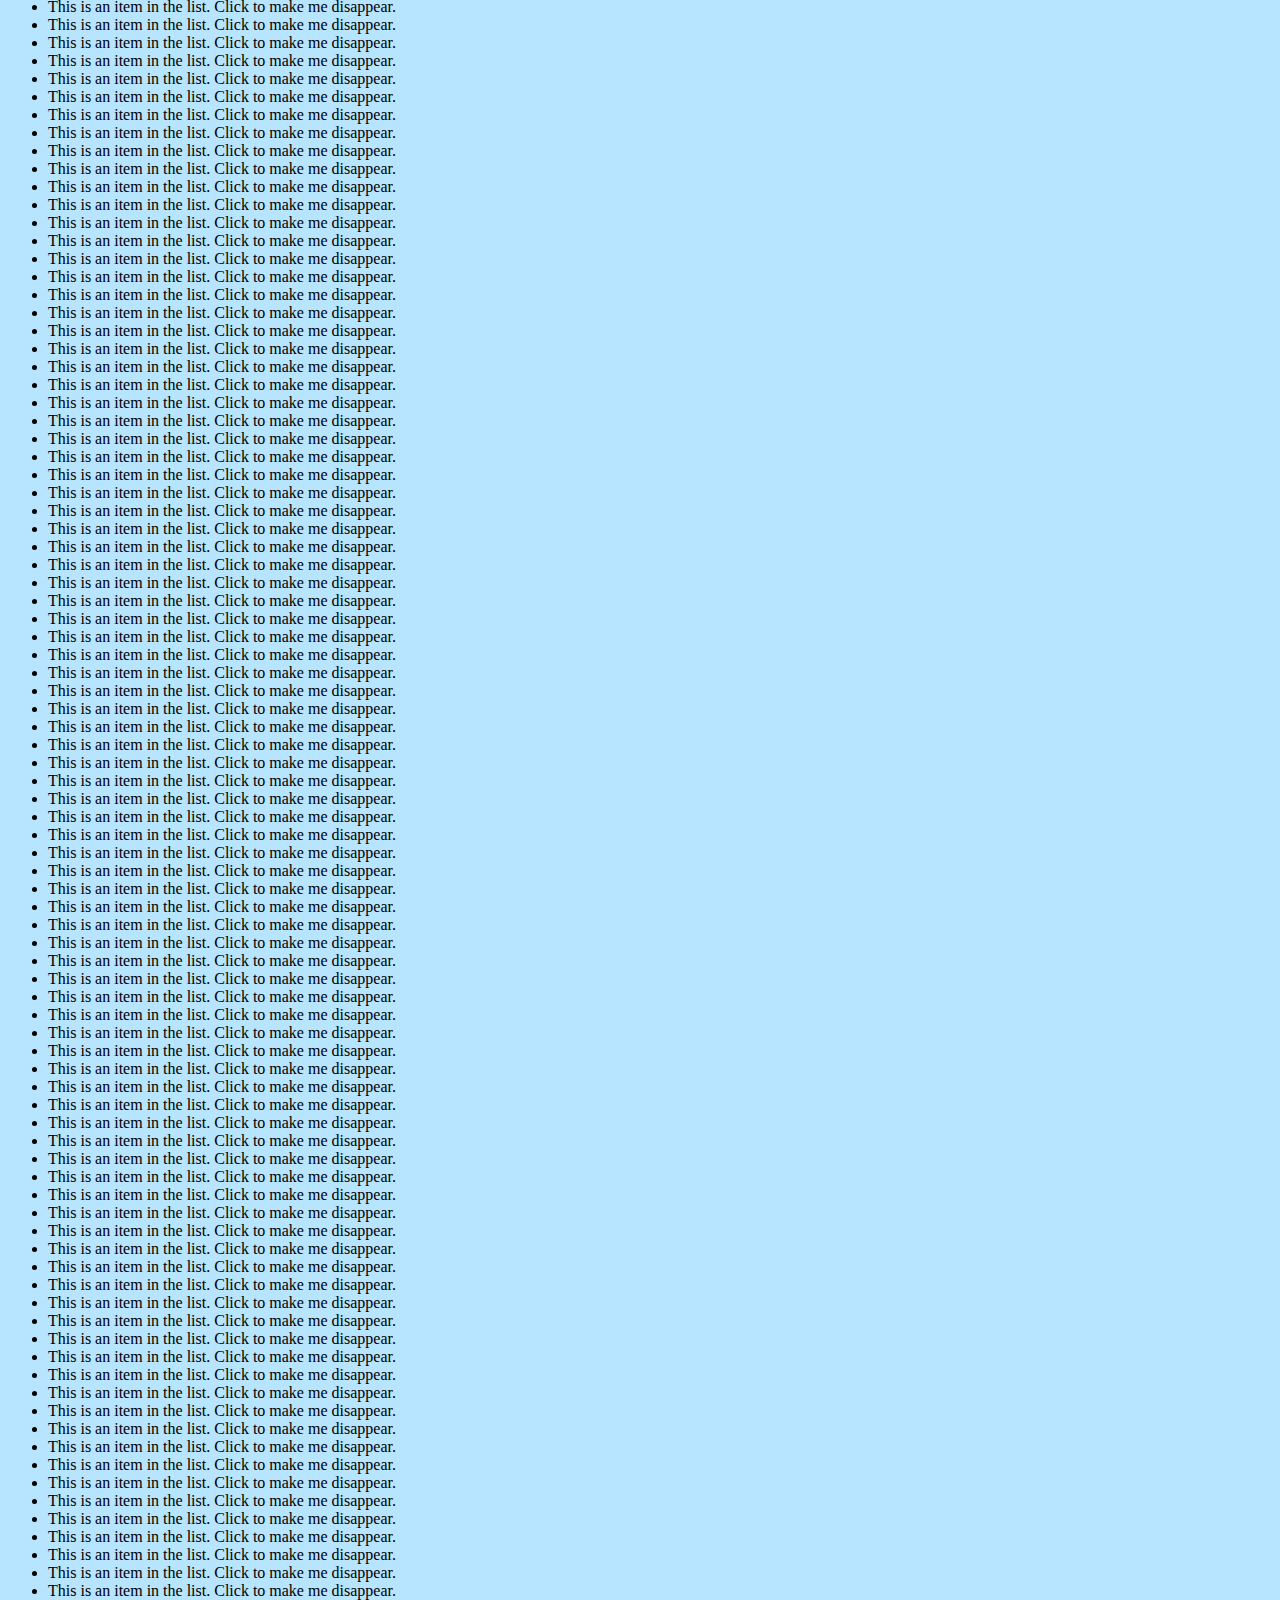
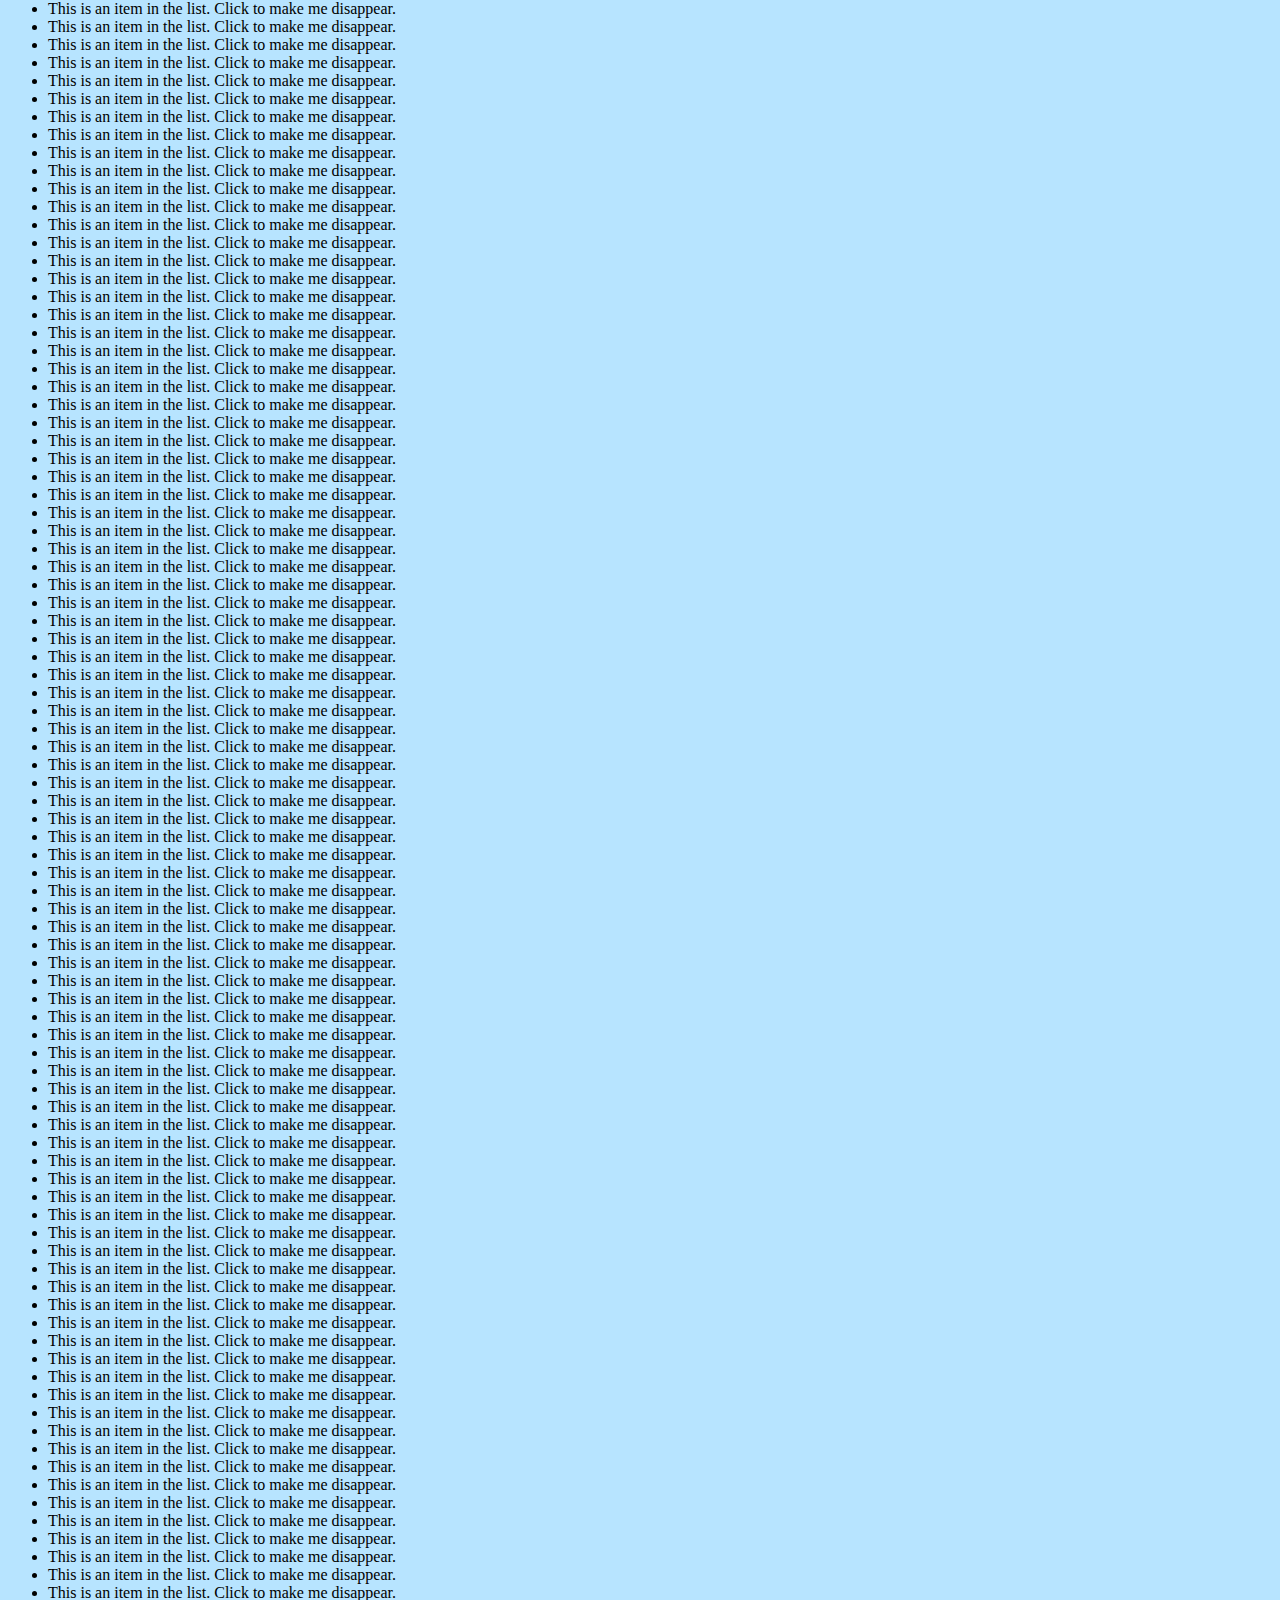
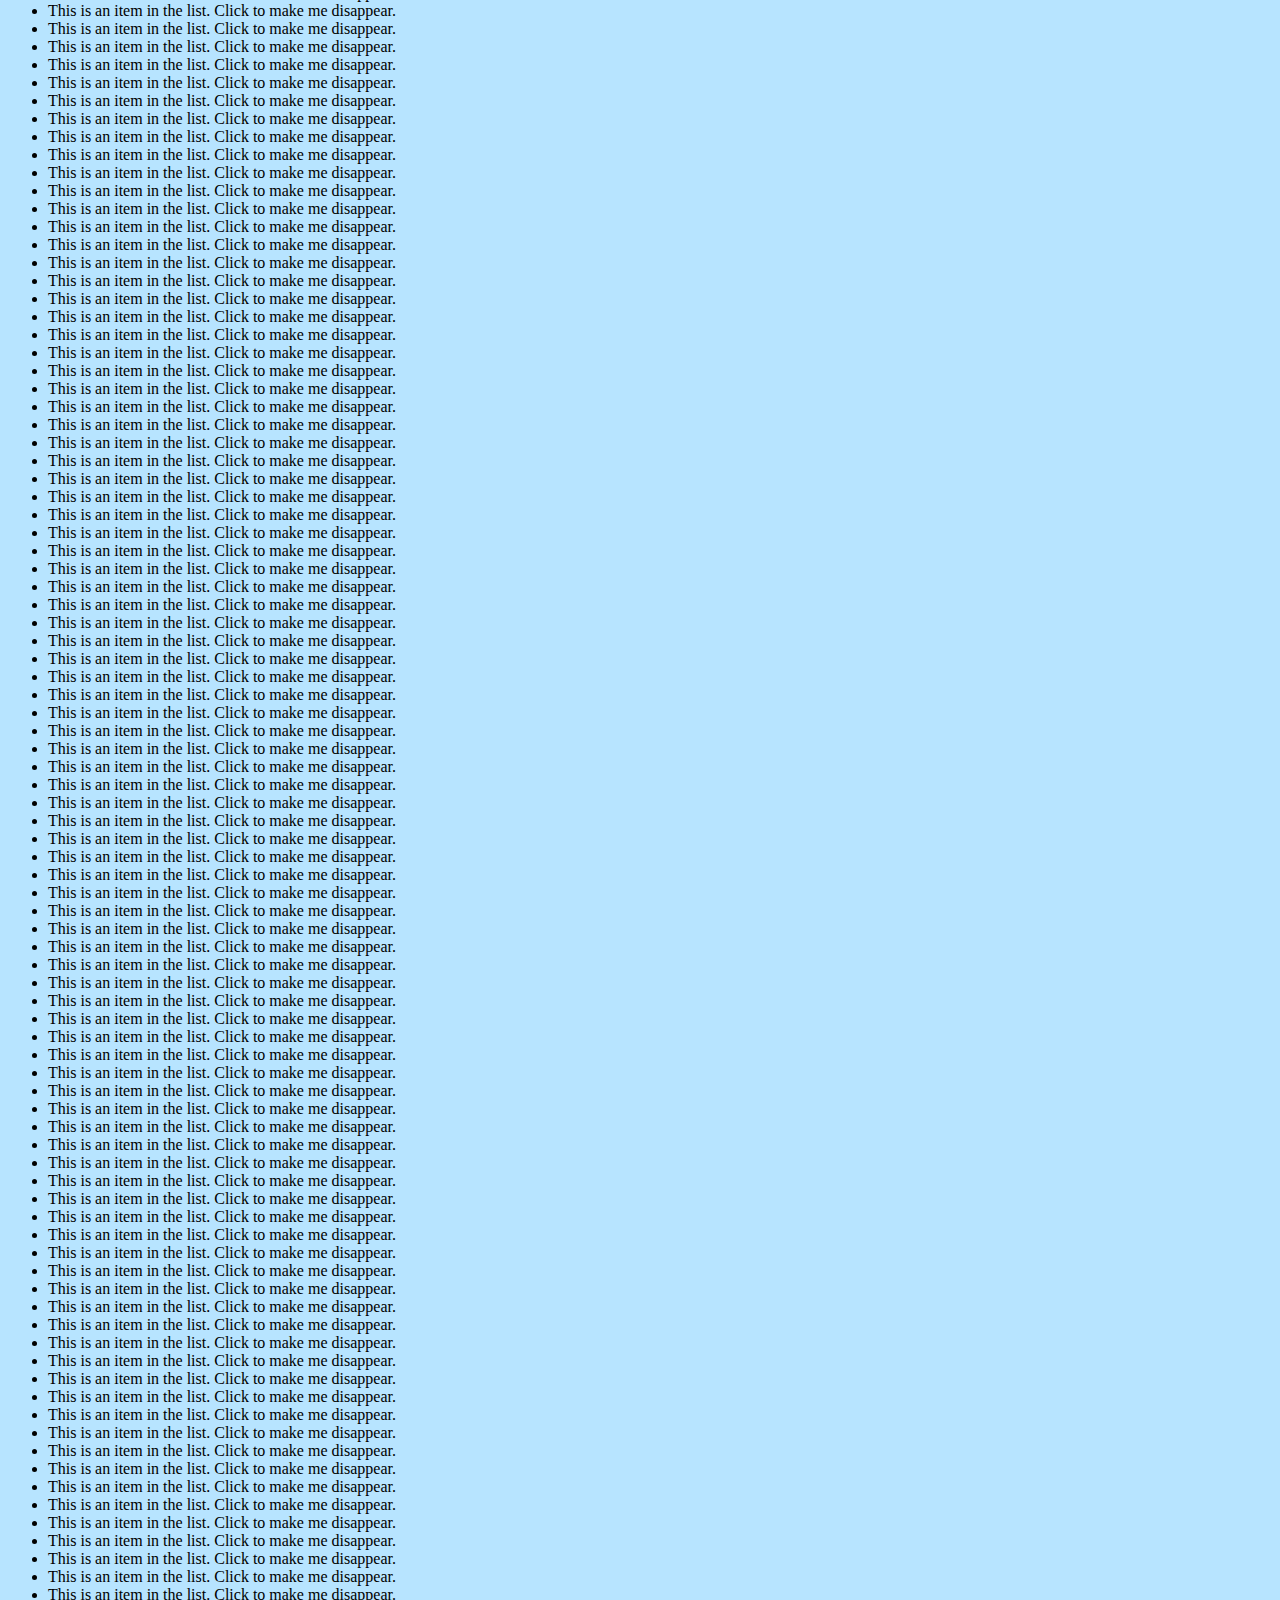
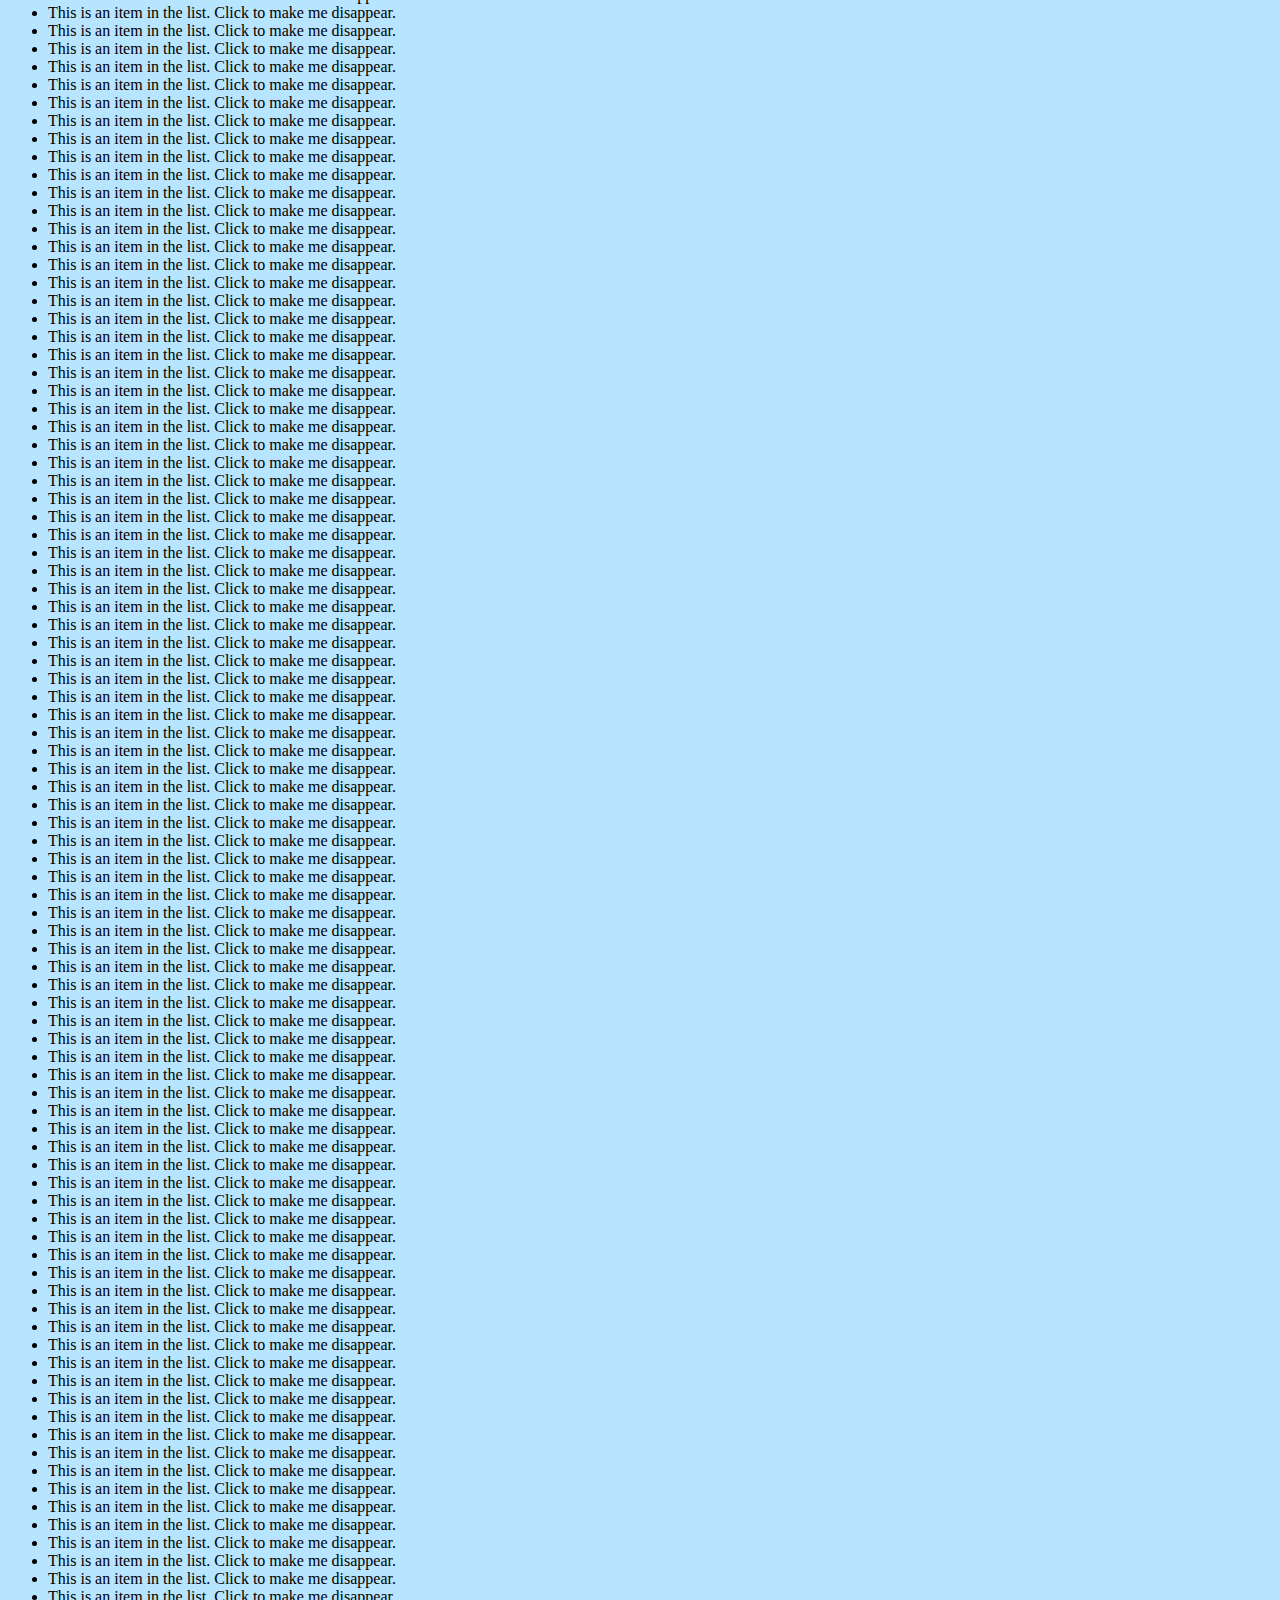
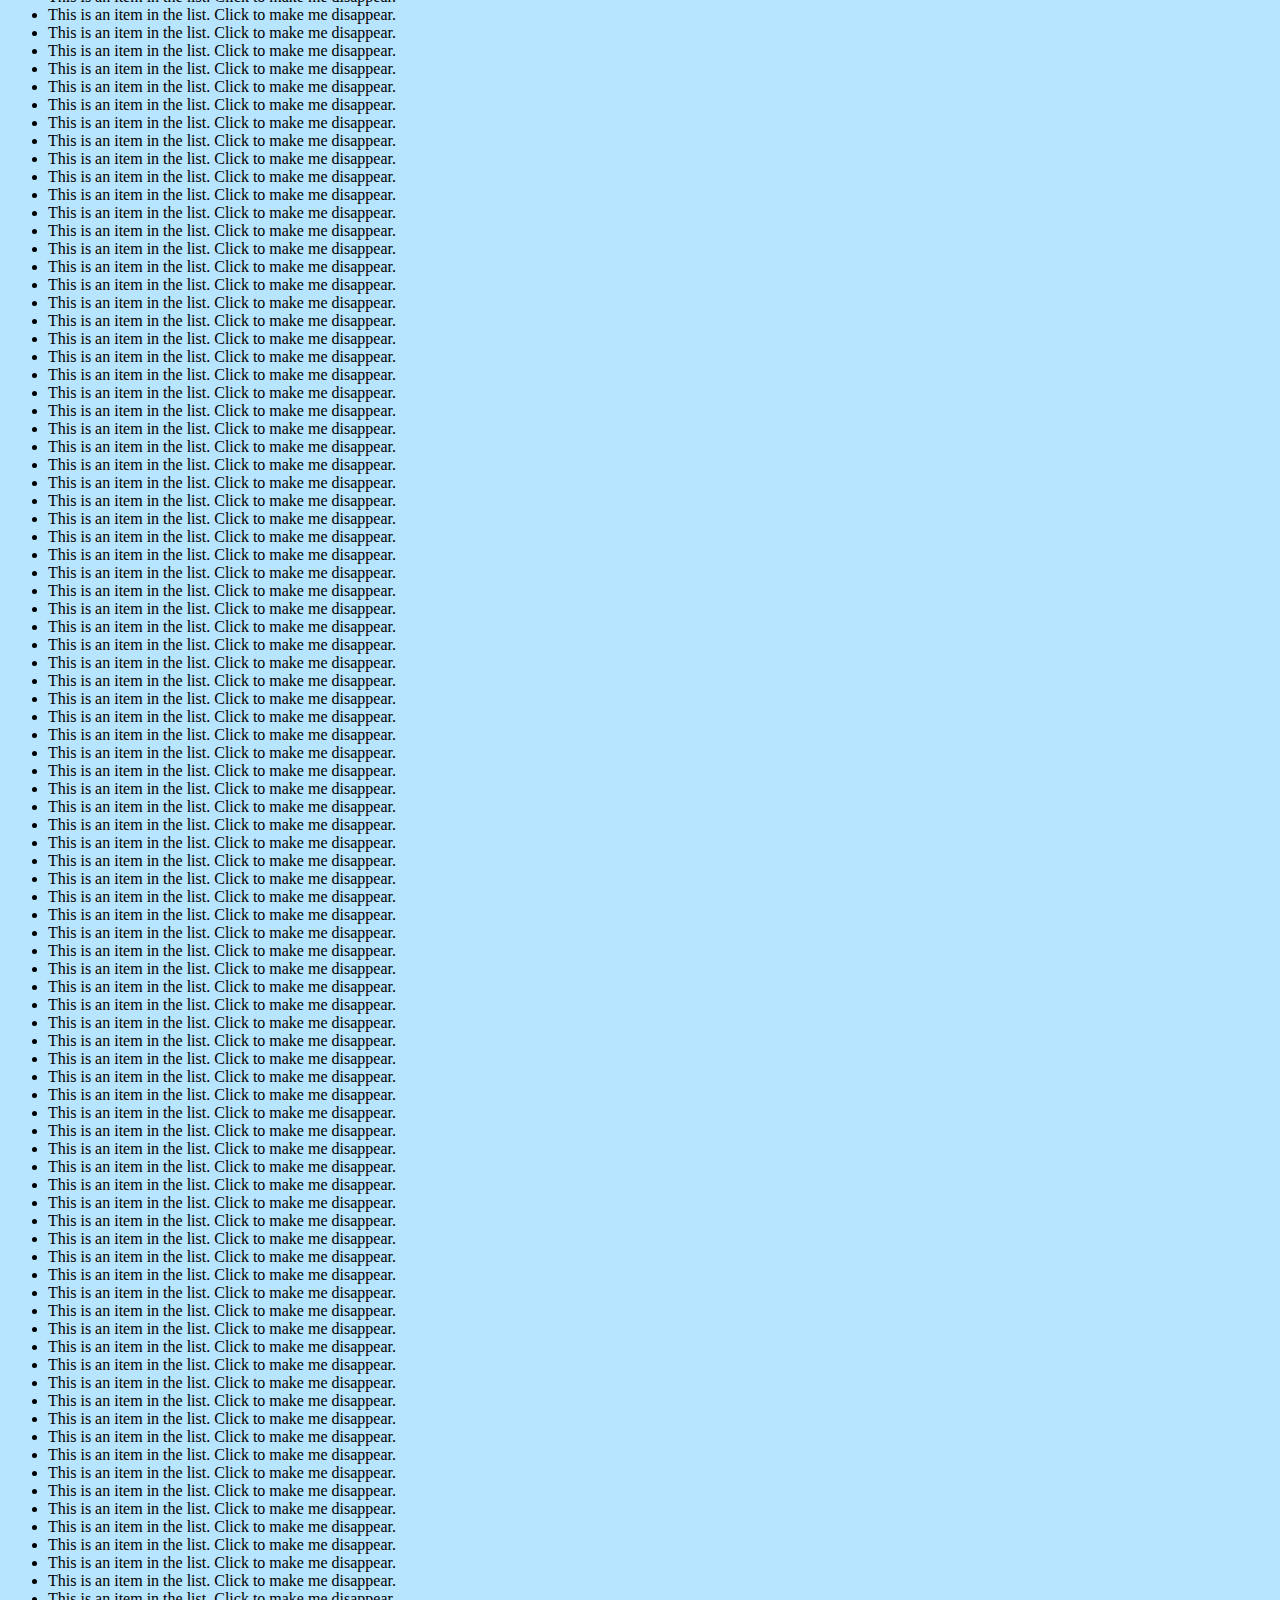
<file: projects/labs/lab5/Lab5start.html>
<!DOCTYPE html>
<html>
	<head>
		<meta http-equiv="Content-Type" content="text/html; charset=UTF-8">
		<title>Lab 5 - Start</title>
		<style type="text/css"></style>
		<style>
			body {
			  background-color: rgb(183,228,255); /*this is the same color as the original background picture, but less stupid*/
			}
			</style>
	</head>
	<body>
		<div class="bar">
			<a href="#" id="showall">Show All</a>

			<ul id="foo" class="bar">
			<li>This is an item in the list. Click to make me disappear.</li><li>This is an item in the list. Click to make me disappear.</li><li>This is an item in the list. Click to make me disappear.</li><li>This is an item in the list. Click to make me disappear.</li><li>This is an item in the list. Click to make me disappear.</li><li>This is an item in the list. Click to make me disappear.</li><li>This is an item in the list. Click to make me disappear.</li><li>This is an item in the list. Click to make me disappear.</li><li>This is an item in the list. Click to make me disappear.</li><li>This is an item in the list. Click to make me disappear.</li><li>This is an item in the list. Click to make me disappear.</li><li>This is an item in the list. Click to make me disappear.</li><li>This is an item in the list. Click to make me disappear.</li><li>This is an item in the list. Click to make me disappear.</li><li>This is an item in the list. Click to make me disappear.</li><li>This is an item in the list. Click to make me disappear.</li><li>This is an item in the list. Click to make me disappear.</li><li>This is an item in the list. Click to make me disappear.</li><li>This is an item in the list. Click to make me disappear.</li><li>This is an item in the list. Click to make me disappear.</li><li>This is an item in the list. Click to make me disappear.</li><li>This is an item in the list. Click to make me disappear.</li><li>This is an item in the list. Click to make me disappear.</li><li>This is an item in the list. Click to make me disappear.</li><li>This is an item in the list. Click to make me disappear.</li><li>This is an item in the list. Click to make me disappear.</li><li>This is an item in the list. Click to make me disappear.</li><li>This is an item in the list. Click to make me disappear.</li><li>This is an item in the list. Click to make me disappear.</li><li>This is an item in the list. Click to make me disappear.</li><li>This is an item in the list. Click to make me disappear.</li><li>This is an item in the list. Click to make me disappear.</li><li>This is an item in the list. Click to make me disappear.</li><li>This is an item in the list. Click to make me disappear.</li><li>This is an item in the list. Click to make me disappear.</li><li>This is an item in the list. Click to make me disappear.</li><li>This is an item in the list. Click to make me disappear.</li><li>This is an item in the list. Click to make me disappear.</li><li>This is an item in the list. Click to make me disappear.</li><li>This is an item in the list. Click to make me disappear.</li><li>This is an item in the list. Click to make me disappear.</li><li>This is an item in the list. Click to make me disappear.</li><li>This is an item in the list. Click to make me disappear.</li><li>This is an item in the list. Click to make me disappear.</li><li>This is an item in the list. Click to make me disappear.</li><li>This is an item in the list. Click to make me disappear.</li><li>This is an item in the list. Click to make me disappear.</li><li>This is an item in the list. Click to make me disappear.</li><li>This is an item in the list. Click to make me disappear.</li><li>This is an item in the list. Click to make me disappear.</li><li>This is an item in the list. Click to make me disappear.</li><li>This is an item in the list. Click to make me disappear.</li><li>This is an item in the list. Click to make me disappear.</li><li>This is an item in the list. Click to make me disappear.</li><li>This is an item in the list. Click to make me disappear.</li><li>This is an item in the list. Click to make me disappear.</li><li>This is an item in the list. Click to make me disappear.</li><li>This is an item in the list. Click to make me disappear.</li><li>This is an item in the list. Click to make me disappear.</li><li>This is an item in the list. Click to make me disappear.</li><li>This is an item in the list. Click to make me disappear.</li><li>This is an item in the list. Click to make me disappear.</li><li>This is an item in the list. Click to make me disappear.</li><li>This is an item in the list. Click to make me disappear.</li><li>This is an item in the list. Click to make me disappear.</li><li>This is an item in the list. Click to make me disappear.</li><li>This is an item in the list. Click to make me disappear.</li><li>This is an item in the list. Click to make me disappear.</li><li>This is an item in the list. Click to make me disappear.</li><li>This is an item in the list. Click to make me disappear.</li><li>This is an item in the list. Click to make me disappear.</li><li>This is an item in the list. Click to make me disappear.</li><li>This is an item in the list. Click to make me disappear.</li><li>This is an item in the list. Click to make me disappear.</li><li>This is an item in the list. Click to make me disappear.</li><li>This is an item in the list. Click to make me disappear.</li><li>This is an item in the list. Click to make me disappear.</li><li>This is an item in the list. Click to make me disappear.</li><li>This is an item in the list. Click to make me disappear.</li><li>This is an item in the list. Click to make me disappear.</li><li>This is an item in the list. Click to make me disappear.</li><li>This is an item in the list. Click to make me disappear.</li><li>This is an item in the list. Click to make me disappear.</li><li>This is an item in the list. Click to make me disappear.</li><li>This is an item in the list. Click to make me disappear.</li><li>This is an item in the list. Click to make me disappear.</li><li>This is an item in the list. Click to make me disappear.</li><li>This is an item in the list. Click to make me disappear.</li><li>This is an item in the list. Click to make me disappear.</li><li>This is an item in the list. Click to make me disappear.</li><li>This is an item in the list. Click to make me disappear.</li><li>This is an item in the list. Click to make me disappear.</li><li>This is an item in the list. Click to make me disappear.</li><li>This is an item in the list. Click to make me disappear.</li><li>This is an item in the list. Click to make me disappear.</li><li>This is an item in the list. Click to make me disappear.</li><li>This is an item in the list. Click to make me disappear.</li><li>This is an item in the list. Click to make me disappear.</li><li>This is an item in the list. Click to make me disappear.</li><li>This is an item in the list. Click to make me disappear.</li><li>This is an item in the list. Click to make me disappear.</li><li>This is an item in the list. Click to make me disappear.</li><li>This is an item in the list. Click to make me disappear.</li><li>This is an item in the list. Click to make me disappear.</li><li>This is an item in the list. Click to make me disappear.</li><li>This is an item in the list. Click to make me disappear.</li><li>This is an item in the list. Click to make me disappear.</li><li>This is an item in the list. Click to make me disappear.</li><li>This is an item in the list. Click to make me disappear.</li><li>This is an item in the list. Click to make me disappear.</li><li>This is an item in the list. Click to make me disappear.</li><li>This is an item in the list. Click to make me disappear.</li><li>This is an item in the list. Click to make me disappear.</li><li>This is an item in the list. Click to make me disappear.</li><li>This is an item in the list. Click to make me disappear.</li><li>This is an item in the list. Click to make me disappear.</li><li>This is an item in the list. Click to make me disappear.</li><li>This is an item in the list. Click to make me disappear.</li><li>This is an item in the list. Click to make me disappear.</li><li>This is an item in the list. Click to make me disappear.</li><li>This is an item in the list. Click to make me disappear.</li><li>This is an item in the list. Click to make me disappear.</li><li>This is an item in the list. Click to make me disappear.</li><li>This is an item in the list. Click to make me disappear.</li><li>This is an item in the list. Click to make me disappear.</li><li>This is an item in the list. Click to make me disappear.</li><li>This is an item in the list. Click to make me disappear.</li><li>This is an item in the list. Click to make me disappear.</li><li>This is an item in the list. Click to make me disappear.</li><li>This is an item in the list. Click to make me disappear.</li><li>This is an item in the list. Click to make me disappear.</li><li>This is an item in the list. Click to make me disappear.</li><li>This is an item in the list. Click to make me disappear.</li><li>This is an item in the list. Click to make me disappear.</li><li>This is an item in the list. Click to make me disappear.</li><li>This is an item in the list. Click to make me disappear.</li><li>This is an item in the list. Click to make me disappear.</li><li>This is an item in the list. Click to make me disappear.</li><li>This is an item in the list. Click to make me disappear.</li><li>This is an item in the list. Click to make me disappear.</li><li>This is an item in the list. Click to make me disappear.</li><li>This is an item in the list. Click to make me disappear.</li><li>This is an item in the list. Click to make me disappear.</li><li>This is an item in the list. Click to make me disappear.</li><li>This is an item in the list. Click to make me disappear.</li><li>This is an item in the list. Click to make me disappear.</li><li>This is an item in the list. Click to make me disappear.</li><li>This is an item in the list. Click to make me disappear.</li><li>This is an item in the list. Click to make me disappear.</li><li>This is an item in the list. Click to make me disappear.</li><li>This is an item in the list. Click to make me disappear.</li><li>This is an item in the list. Click to make me disappear.</li><li>This is an item in the list. Click to make me disappear.</li><li>This is an item in the list. Click to make me disappear.</li><li>This is an item in the list. Click to make me disappear.</li><li>This is an item in the list. Click to make me disappear.</li><li>This is an item in the list. Click to make me disappear.</li><li>This is an item in the list. Click to make me disappear.</li><li>This is an item in the list. Click to make me disappear.</li><li>This is an item in the list. Click to make me disappear.</li><li>This is an item in the list. Click to make me disappear.</li><li>This is an item in the list. Click to make me disappear.</li><li>This is an item in the list. Click to make me disappear.</li><li>This is an item in the list. Click to make me disappear.</li><li>This is an item in the list. Click to make me disappear.</li><li>This is an item in the list. Click to make me disappear.</li><li>This is an item in the list. Click to make me disappear.</li><li>This is an item in the list. Click to make me disappear.</li><li>This is an item in the list. Click to make me disappear.</li><li>This is an item in the list. Click to make me disappear.</li><li>This is an item in the list. Click to make me disappear.</li><li>This is an item in the list. Click to make me disappear.</li><li>This is an item in the list. Click to make me disappear.</li><li>This is an item in the list. Click to make me disappear.</li><li>This is an item in the list. Click to make me disappear.</li><li>This is an item in the list. Click to make me disappear.</li><li>This is an item in the list. Click to make me disappear.</li><li>This is an item in the list. Click to make me disappear.</li><li>This is an item in the list. Click to make me disappear.</li><li>This is an item in the list. Click to make me disappear.</li><li>This is an item in the list. Click to make me disappear.</li><li>This is an item in the list. Click to make me disappear.</li><li>This is an item in the list. Click to make me disappear.</li><li>This is an item in the list. Click to make me disappear.</li><li>This is an item in the list. Click to make me disappear.</li><li>This is an item in the list. Click to make me disappear.</li><li>This is an item in the list. Click to make me disappear.</li><li>This is an item in the list. Click to make me disappear.</li><li>This is an item in the list. Click to make me disappear.</li><li>This is an item in the list. Click to make me disappear.</li><li>This is an item in the list. Click to make me disappear.</li><li>This is an item in the list. Click to make me disappear.</li><li>This is an item in the list. Click to make me disappear.</li><li>This is an item in the list. Click to make me disappear.</li><li>This is an item in the list. Click to make me disappear.</li><li>This is an item in the list. Click to make me disappear.</li><li>This is an item in the list. Click to make me disappear.</li><li>This is an item in the list. Click to make me disappear.</li><li>This is an item in the list. Click to make me disappear.</li><li>This is an item in the list. Click to make me disappear.</li><li>This is an item in the list. Click to make me disappear.</li><li>This is an item in the list. Click to make me disappear.</li><li>This is an item in the list. Click to make me disappear.</li><li>This is an item in the list. Click to make me disappear.</li><li>This is an item in the list. Click to make me disappear.</li><li>This is an item in the list. Click to make me disappear.</li><li>This is an item in the list. Click to make me disappear.</li><li>This is an item in the list. Click to make me disappear.</li><li>This is an item in the list. Click to make me disappear.</li><li>This is an item in the list. Click to make me disappear.</li><li>This is an item in the list. Click to make me disappear.</li><li>This is an item in the list. Click to make me disappear.</li><li>This is an item in the list. Click to make me disappear.</li><li>This is an item in the list. Click to make me disappear.</li><li>This is an item in the list. Click to make me disappear.</li><li>This is an item in the list. Click to make me disappear.</li><li>This is an item in the list. Click to make me disappear.</li><li>This is an item in the list. Click to make me disappear.</li><li>This is an item in the list. Click to make me disappear.</li><li>This is an item in the list. Click to make me disappear.</li><li>This is an item in the list. Click to make me disappear.</li><li>This is an item in the list. Click to make me disappear.</li><li>This is an item in the list. Click to make me disappear.</li><li>This is an item in the list. Click to make me disappear.</li><li>This is an item in the list. Click to make me disappear.</li><li>This is an item in the list. Click to make me disappear.</li><li>This is an item in the list. Click to make me disappear.</li><li>This is an item in the list. Click to make me disappear.</li><li>This is an item in the list. Click to make me disappear.</li><li>This is an item in the list. Click to make me disappear.</li><li>This is an item in the list. Click to make me disappear.</li><li>This is an item in the list. Click to make me disappear.</li><li>This is an item in the list. Click to make me disappear.</li><li>This is an item in the list. Click to make me disappear.</li><li>This is an item in the list. Click to make me disappear.</li><li>This is an item in the list. Click to make me disappear.</li><li>This is an item in the list. Click to make me disappear.</li><li>This is an item in the list. Click to make me disappear.</li><li>This is an item in the list. Click to make me disappear.</li><li>This is an item in the list. Click to make me disappear.</li><li>This is an item in the list. Click to make me disappear.</li><li>This is an item in the list. Click to make me disappear.</li><li>This is an item in the list. Click to make me disappear.</li><li>This is an item in the list. Click to make me disappear.</li><li>This is an item in the list. Click to make me disappear.</li><li>This is an item in the list. Click to make me disappear.</li><li>This is an item in the list. Click to make me disappear.</li><li>This is an item in the list. Click to make me disappear.</li><li>This is an item in the list. Click to make me disappear.</li><li>This is an item in the list. Click to make me disappear.</li><li>This is an item in the list. Click to make me disappear.</li><li>This is an item in the list. Click to make me disappear.</li><li>This is an item in the list. Click to make me disappear.</li><li>This is an item in the list. Click to make me disappear.</li><li>This is an item in the list. Click to make me disappear.</li><li>This is an item in the list. Click to make me disappear.</li><li>This is an item in the list. Click to make me disappear.</li><li>This is an item in the list. Click to make me disappear.</li><li>This is an item in the list. Click to make me disappear.</li><li>This is an item in the list. Click to make me disappear.</li><li>This is an item in the list. Click to make me disappear.</li><li>This is an item in the list. Click to make me disappear.</li><li>This is an item in the list. Click to make me disappear.</li><li>This is an item in the list. Click to make me disappear.</li><li>This is an item in the list. Click to make me disappear.</li><li>This is an item in the list. Click to make me disappear.</li><li>This is an item in the list. Click to make me disappear.</li><li>This is an item in the list. Click to make me disappear.</li><li>This is an item in the list. Click to make me disappear.</li><li>This is an item in the list. Click to make me disappear.</li><li>This is an item in the list. Click to make me disappear.</li><li>This is an item in the list. Click to make me disappear.</li><li>This is an item in the list. Click to make me disappear.</li><li>This is an item in the list. Click to make me disappear.</li><li>This is an item in the list. Click to make me disappear.</li><li>This is an item in the list. Click to make me disappear.</li><li>This is an item in the list. Click to make me disappear.</li><li>This is an item in the list. Click to make me disappear.</li><li>This is an item in the list. Click to make me disappear.</li><li>This is an item in the list. Click to make me disappear.</li><li>This is an item in the list. Click to make me disappear.</li><li>This is an item in the list. Click to make me disappear.</li><li>This is an item in the list. Click to make me disappear.</li><li>This is an item in the list. Click to make me disappear.</li><li>This is an item in the list. Click to make me disappear.</li><li>This is an item in the list. Click to make me disappear.</li><li>This is an item in the list. Click to make me disappear.</li><li>This is an item in the list. Click to make me disappear.</li><li>This is an item in the list. Click to make me disappear.</li><li>This is an item in the list. Click to make me disappear.</li><li>This is an item in the list. Click to make me disappear.</li><li>This is an item in the list. Click to make me disappear.</li><li>This is an item in the list. Click to make me disappear.</li><li>This is an item in the list. Click to make me disappear.</li><li>This is an item in the list. Click to make me disappear.</li><li>This is an item in the list. Click to make me disappear.</li><li>This is an item in the list. Click to make me disappear.</li><li>This is an item in the list. Click to make me disappear.</li><li>This is an item in the list. Click to make me disappear.</li><li>This is an item in the list. Click to make me disappear.</li><li>This is an item in the list. Click to make me disappear.</li><li>This is an item in the list. Click to make me disappear.</li><li>This is an item in the list. Click to make me disappear.</li><li>This is an item in the list. Click to make me disappear.</li><li>This is an item in the list. Click to make me disappear.</li><li>This is an item in the list. Click to make me disappear.</li><li>This is an item in the list. Click to make me disappear.</li><li>This is an item in the list. Click to make me disappear.</li><li>This is an item in the list. Click to make me disappear.</li><li>This is an item in the list. Click to make me disappear.</li><li>This is an item in the list. Click to make me disappear.</li><li>This is an item in the list. Click to make me disappear.</li><li>This is an item in the list. Click to make me disappear.</li><li>This is an item in the list. Click to make me disappear.</li><li>This is an item in the list. Click to make me disappear.</li><li>This is an item in the list. Click to make me disappear.</li><li>This is an item in the list. Click to make me disappear.</li><li>This is an item in the list. Click to make me disappear.</li><li>This is an item in the list. Click to make me disappear.</li><li>This is an item in the list. Click to make me disappear.</li><li>This is an item in the list. Click to make me disappear.</li><li>This is an item in the list. Click to make me disappear.</li><li>This is an item in the list. Click to make me disappear.</li><li>This is an item in the list. Click to make me disappear.</li><li>This is an item in the list. Click to make me disappear.</li><li>This is an item in the list. Click to make me disappear.</li><li>This is an item in the list. Click to make me disappear.</li><li>This is an item in the list. Click to make me disappear.</li><li>This is an item in the list. Click to make me disappear.</li><li>This is an item in the list. Click to make me disappear.</li><li>This is an item in the list. Click to make me disappear.</li><li>This is an item in the list. Click to make me disappear.</li><li>This is an item in the list. Click to make me disappear.</li><li>This is an item in the list. Click to make me disappear.</li><li>This is an item in the list. Click to make me disappear.</li><li>This is an item in the list. Click to make me disappear.</li><li>This is an item in the list. Click to make me disappear.</li><li>This is an item in the list. Click to make me disappear.</li><li>This is an item in the list. Click to make me disappear.</li><li>This is an item in the list. Click to make me disappear.</li><li>This is an item in the list. Click to make me disappear.</li><li>This is an item in the list. Click to make me disappear.</li><li>This is an item in the list. Click to make me disappear.</li><li>This is an item in the list. Click to make me disappear.</li><li>This is an item in the list. Click to make me disappear.</li><li>This is an item in the list. Click to make me disappear.</li><li>This is an item in the list. Click to make me disappear.</li><li>This is an item in the list. Click to make me disappear.</li><li>This is an item in the list. Click to make me disappear.</li><li>This is an item in the list. Click to make me disappear.</li><li>This is an item in the list. Click to make me disappear.</li><li>This is an item in the list. Click to make me disappear.</li><li>This is an item in the list. Click to make me disappear.</li><li>This is an item in the list. Click to make me disappear.</li><li>This is an item in the list. Click to make me disappear.</li><li>This is an item in the list. Click to make me disappear.</li><li>This is an item in the list. Click to make me disappear.</li><li>This is an item in the list. Click to make me disappear.</li><li>This is an item in the list. Click to make me disappear.</li><li>This is an item in the list. Click to make me disappear.</li><li>This is an item in the list. Click to make me disappear.</li><li>This is an item in the list. Click to make me disappear.</li><li>This is an item in the list. Click to make me disappear.</li><li>This is an item in the list. Click to make me disappear.</li><li>This is an item in the list. Click to make me disappear.</li><li>This is an item in the list. Click to make me disappear.</li><li>This is an item in the list. Click to make me disappear.</li><li>This is an item in the list. Click to make me disappear.</li><li>This is an item in the list. Click to make me disappear.</li><li>This is an item in the list. Click to make me disappear.</li><li>This is an item in the list. Click to make me disappear.</li><li>This is an item in the list. Click to make me disappear.</li><li>This is an item in the list. Click to make me disappear.</li><li>This is an item in the list. Click to make me disappear.</li><li>This is an item in the list. Click to make me disappear.</li><li>This is an item in the list. Click to make me disappear.</li><li>This is an item in the list. Click to make me disappear.</li><li>This is an item in the list. Click to make me disappear.</li><li>This is an item in the list. Click to make me disappear.</li><li>This is an item in the list. Click to make me disappear.</li><li>This is an item in the list. Click to make me disappear.</li><li>This is an item in the list. Click to make me disappear.</li><li>This is an item in the list. Click to make me disappear.</li><li>This is an item in the list. Click to make me disappear.</li><li>This is an item in the list. Click to make me disappear.</li><li>This is an item in the list. Click to make me disappear.</li><li>This is an item in the list. Click to make me disappear.</li><li>This is an item in the list. Click to make me disappear.</li><li>This is an item in the list. Click to make me disappear.</li><li>This is an item in the list. Click to make me disappear.</li><li>This is an item in the list. Click to make me disappear.</li><li>This is an item in the list. Click to make me disappear.</li><li>This is an item in the list. Click to make me disappear.</li><li>This is an item in the list. Click to make me disappear.</li><li>This is an item in the list. Click to make me disappear.</li><li>This is an item in the list. Click to make me disappear.</li><li>This is an item in the list. Click to make me disappear.</li><li>This is an item in the list. Click to make me disappear.</li><li>This is an item in the list. Click to make me disappear.</li><li>This is an item in the list. Click to make me disappear.</li><li>This is an item in the list. Click to make me disappear.</li><li>This is an item in the list. Click to make me disappear.</li><li>This is an item in the list. Click to make me disappear.</li><li>This is an item in the list. Click to make me disappear.</li><li>This is an item in the list. Click to make me disappear.</li><li>This is an item in the list. Click to make me disappear.</li><li>This is an item in the list. Click to make me disappear.</li><li>This is an item in the list. Click to make me disappear.</li><li>This is an item in the list. Click to make me disappear.</li><li>This is an item in the list. Click to make me disappear.</li><li>This is an item in the list. Click to make me disappear.</li><li>This is an item in the list. Click to make me disappear.</li><li>This is an item in the list. Click to make me disappear.</li><li>This is an item in the list. Click to make me disappear.</li><li>This is an item in the list. Click to make me disappear.</li><li>This is an item in the list. Click to make me disappear.</li><li>This is an item in the list. Click to make me disappear.</li><li>This is an item in the list. Click to make me disappear.</li><li>This is an item in the list. Click to make me disappear.</li><li>This is an item in the list. Click to make me disappear.</li><li>This is an item in the list. Click to make me disappear.</li><li>This is an item in the list. Click to make me disappear.</li><li>This is an item in the list. Click to make me disappear.</li><li>This is an item in the list. Click to make me disappear.</li><li>This is an item in the list. Click to make me disappear.</li><li>This is an item in the list. Click to make me disappear.</li><li>This is an item in the list. Click to make me disappear.</li><li>This is an item in the list. Click to make me disappear.</li><li>This is an item in the list. Click to make me disappear.</li><li>This is an item in the list. Click to make me disappear.</li><li>This is an item in the list. Click to make me disappear.</li><li>This is an item in the list. Click to make me disappear.</li><li>This is an item in the list. Click to make me disappear.</li><li>This is an item in the list. Click to make me disappear.</li><li>This is an item in the list. Click to make me disappear.</li><li>This is an item in the list. Click to make me disappear.</li><li>This is an item in the list. Click to make me disappear.</li><li>This is an item in the list. Click to make me disappear.</li><li>This is an item in the list. Click to make me disappear.</li><li>This is an item in the list. Click to make me disappear.</li><li>This is an item in the list. Click to make me disappear.</li><li>This is an item in the list. Click to make me disappear.</li><li>This is an item in the list. Click to make me disappear.</li><li>This is an item in the list. Click to make me disappear.</li><li>This is an item in the list. Click to make me disappear.</li><li>This is an item in the list. Click to make me disappear.</li><li>This is an item in the list. Click to make me disappear.</li><li>This is an item in the list. Click to make me disappear.</li><li>This is an item in the list. Click to make me disappear.</li><li>This is an item in the list. Click to make me disappear.</li><li>This is an item in the list. Click to make me disappear.</li><li>This is an item in the list. Click to make me disappear.</li><li>This is an item in the list. Click to make me disappear.</li><li>This is an item in the list. Click to make me disappear.</li><li>This is an item in the list. Click to make me disappear.</li><li>This is an item in the list. Click to make me disappear.</li><li>This is an item in the list. Click to make me disappear.</li><li>This is an item in the list. Click to make me disappear.</li><li>This is an item in the list. Click to make me disappear.</li><li>This is an item in the list. Click to make me disappear.</li><li>This is an item in the list. Click to make me disappear.</li><li>This is an item in the list. Click to make me disappear.</li><li>This is an item in the list. Click to make me disappear.</li><li>This is an item in the list. Click to make me disappear.</li><li>This is an item in the list. Click to make me disappear.</li><li>This is an item in the list. Click to make me disappear.</li><li>This is an item in the list. Click to make me disappear.</li><li>This is an item in the list. Click to make me disappear.</li><li>This is an item in the list. Click to make me disappear.</li><li>This is an item in the list. Click to make me disappear.</li><li>This is an item in the list. Click to make me disappear.</li><li>This is an item in the list. Click to make me disappear.</li><li>This is an item in the list. Click to make me disappear.</li><li>This is an item in the list. Click to make me disappear.</li><li>This is an item in the list. Click to make me disappear.</li><li>This is an item in the list. Click to make me disappear.</li><li>This is an item in the list. Click to make me disappear.</li><li>This is an item in the list. Click to make me disappear.</li><li>This is an item in the list. Click to make me disappear.</li><li>This is an item in the list. Click to make me disappear.</li><li>This is an item in the list. Click to make me disappear.</li><li>This is an item in the list. Click to make me disappear.</li><li>This is an item in the list. Click to make me disappear.</li><li>This is an item in the list. Click to make me disappear.</li><li>This is an item in the list. Click to make me disappear.</li><li>This is an item in the list. Click to make me disappear.</li><li>This is an item in the list. Click to make me disappear.</li><li>This is an item in the list. Click to make me disappear.</li><li>This is an item in the list. Click to make me disappear.</li><li>This is an item in the list. Click to make me disappear.</li><li>This is an item in the list. Click to make me disappear.</li><li>This is an item in the list. Click to make me disappear.</li><li>This is an item in the list. Click to make me disappear.</li><li>This is an item in the list. Click to make me disappear.</li><li>This is an item in the list. Click to make me disappear.</li><li>This is an item in the list. Click to make me disappear.</li><li>This is an item in the list. Click to make me disappear.</li><li>This is an item in the list. Click to make me disappear.</li><li>This is an item in the list. Click to make me disappear.</li><li>This is an item in the list. Click to make me disappear.</li><li>This is an item in the list. Click to make me disappear.</li><li>This is an item in the list. Click to make me disappear.</li><li>This is an item in the list. Click to make me disappear.</li><li>This is an item in the list. Click to make me disappear.</li><li>This is an item in the list. Click to make me disappear.</li><li>This is an item in the list. Click to make me disappear.</li><li>This is an item in the list. Click to make me disappear.</li><li>This is an item in the list. Click to make me disappear.</li><li>This is an item in the list. Click to make me disappear.</li><li>This is an item in the list. Click to make me disappear.</li><li>This is an item in the list. Click to make me disappear.</li><li>This is an item in the list. Click to make me disappear.</li><li>This is an item in the list. Click to make me disappear.</li><li>This is an item in the list. Click to make me disappear.</li><li>This is an item in the list. Click to make me disappear.</li><li>This is an item in the list. Click to make me disappear.</li><li>This is an item in the list. Click to make me disappear.</li><li>This is an item in the list. Click to make me disappear.</li><li>This is an item in the list. Click to make me disappear.</li><li>This is an item in the list. Click to make me disappear.</li><li>This is an item in the list. Click to make me disappear.</li><li>This is an item in the list. Click to make me disappear.</li><li>This is an item in the list. Click to make me disappear.</li><li>This is an item in the list. Click to make me disappear.</li><li>This is an item in the list. Click to make me disappear.</li><li>This is an item in the list. Click to make me disappear.</li><li>This is an item in the list. Click to make me disappear.</li><li>This is an item in the list. Click to make me disappear.</li><li>This is an item in the list. Click to make me disappear.</li><li>This is an item in the list. Click to make me disappear.</li><li>This is an item in the list. Click to make me disappear.</li><li>This is an item in the list. Click to make me disappear.</li><li>This is an item in the list. Click to make me disappear.</li><li>This is an item in the list. Click to make me disappear.</li><li>This is an item in the list. Click to make me disappear.</li><li>This is an item in the list. Click to make me disappear.</li><li>This is an item in the list. Click to make me disappear.</li><li>This is an item in the list. Click to make me disappear.</li><li>This is an item in the list. Click to make me disappear.</li><li>This is an item in the list. Click to make me disappear.</li><li>This is an item in the list. Click to make me disappear.</li><li>This is an item in the list. Click to make me disappear.</li><li>This is an item in the list. Click to make me disappear.</li><li>This is an item in the list. Click to make me disappear.</li><li>This is an item in the list. Click to make me disappear.</li><li>This is an item in the list. Click to make me disappear.</li><li>This is an item in the list. Click to make me disappear.</li><li>This is an item in the list. Click to make me disappear.</li><li>This is an item in the list. Click to make me disappear.</li><li>This is an item in the list. Click to make me disappear.</li><li>This is an item in the list. Click to make me disappear.</li><li>This is an item in the list. Click to make me disappear.</li><li>This is an item in the list. Click to make me disappear.</li><li>This is an item in the list. Click to make me disappear.</li><li>This is an item in the list. Click to make me disappear.</li><li>This is an item in the list. Click to make me disappear.</li><li>This is an item in the list. Click to make me disappear.</li><li>This is an item in the list. Click to make me disappear.</li><li>This is an item in the list. Click to make me disappear.</li><li>This is an item in the list. Click to make me disappear.</li><li>This is an item in the list. Click to make me disappear.</li><li>This is an item in the list. Click to make me disappear.</li><li>This is an item in the list. Click to make me disappear.</li><li>This is an item in the list. Click to make me disappear.</li><li>This is an item in the list. Click to make me disappear.</li><li>This is an item in the list. Click to make me disappear.</li><li>This is an item in the list. Click to make me disappear.</li><li>This is an item in the list. Click to make me disappear.</li><li>This is an item in the list. Click to make me disappear.</li><li>This is an item in the list. Click to make me disappear.</li><li>This is an item in the list. Click to make me disappear.</li><li>This is an item in the list. Click to make me disappear.</li><li>This is an item in the list. Click to make me disappear.</li><li>This is an item in the list. Click to make me disappear.</li><li>This is an item in the list. Click to make me disappear.</li><li>This is an item in the list. Click to make me disappear.</li><li>This is an item in the list. Click to make me disappear.</li><li>This is an item in the list. Click to make me disappear.</li><li>This is an item in the list. Click to make me disappear.</li><li>This is an item in the list. Click to make me disappear.</li><li>This is an item in the list. Click to make me disappear.</li><li>This is an item in the list. Click to make me disappear.</li><li>This is an item in the list. Click to make me disappear.</li><li>This is an item in the list. Click to make me disappear.</li><li>This is an item in the list. Click to make me disappear.</li><li>This is an item in the list. Click to make me disappear.</li><li>This is an item in the list. Click to make me disappear.</li><li>This is an item in the list. Click to make me disappear.</li><li>This is an item in the list. Click to make me disappear.</li><li>This is an item in the list. Click to make me disappear.</li><li>This is an item in the list. Click to make me disappear.</li><li>This is an item in the list. Click to make me disappear.</li><li>This is an item in the list. Click to make me disappear.</li><li>This is an item in the list. Click to make me disappear.</li><li>This is an item in the list. Click to make me disappear.</li><li>This is an item in the list. Click to make me disappear.</li><li>This is an item in the list. Click to make me disappear.</li><li>This is an item in the list. Click to make me disappear.</li><li>This is an item in the list. Click to make me disappear.</li><li>This is an item in the list. Click to make me disappear.</li><li>This is an item in the list. Click to make me disappear.</li><li>This is an item in the list. Click to make me disappear.</li><li>This is an item in the list. Click to make me disappear.</li><li>This is an item in the list. Click to make me disappear.</li><li>This is an item in the list. Click to make me disappear.</li><li>This is an item in the list. Click to make me disappear.</li><li>This is an item in the list. Click to make me disappear.</li><li>This is an item in the list. Click to make me disappear.</li><li>This is an item in the list. Click to make me disappear.</li><li>This is an item in the list. Click to make me disappear.</li><li>This is an item in the list. Click to make me disappear.</li><li>This is an item in the list. Click to make me disappear.</li><li>This is an item in the list. Click to make me disappear.</li><li>This is an item in the list. Click to make me disappear.</li><li>This is an item in the list. Click to make me disappear.</li><li>This is an item in the list. Click to make me disappear.</li><li>This is an item in the list. Click to make me disappear.</li><li>This is an item in the list. Click to make me disappear.</li><li>This is an item in the list. Click to make me disappear.</li><li>This is an item in the list. Click to make me disappear.</li><li>This is an item in the list. Click to make me disappear.</li><li>This is an item in the list. Click to make me disappear.</li><li>This is an item in the list. Click to make me disappear.</li><li>This is an item in the list. Click to make me disappear.</li><li>This is an item in the list. Click to make me disappear.</li><li>This is an item in the list. Click to make me disappear.</li><li>This is an item in the list. Click to make me disappear.</li><li>This is an item in the list. Click to make me disappear.</li><li>This is an item in the list. Click to make me disappear.</li><li>This is an item in the list. Click to make me disappear.</li><li>This is an item in the list. Click to make me disappear.</li><li>This is an item in the list. Click to make me disappear.</li><li>This is an item in the list. Click to make me disappear.</li><li>This is an item in the list. Click to make me disappear.</li><li>This is an item in the list. Click to make me disappear.</li><li>This is an item in the list. Click to make me disappear.</li><li>This is an item in the list. Click to make me disappear.</li><li>This is an item in the list. Click to make me disappear.</li><li>This is an item in the list. Click to make me disappear.</li><li>This is an item in the list. Click to make me disappear.</li><li>This is an item in the list. Click to make me disappear.</li><li>This is an item in the list. Click to make me disappear.</li><li>This is an item in the list. Click to make me disappear.</li><li>This is an item in the list. Click to make me disappear.</li><li>This is an item in the list. Click to make me disappear.</li><li>This is an item in the list. Click to make me disappear.</li><li>This is an item in the list. Click to make me disappear.</li><li>This is an item in the list. Click to make me disappear.</li><li>This is an item in the list. Click to make me disappear.</li><li>This is an item in the list. Click to make me disappear.</li><li>This is an item in the list. Click to make me disappear.</li><li>This is an item in the list. Click to make me disappear.</li><li>This is an item in the list. Click to make me disappear.</li><li>This is an item in the list. Click to make me disappear.</li><li>This is an item in the list. Click to make me disappear.</li><li>This is an item in the list. Click to make me disappear.</li><li>This is an item in the list. Click to make me disappear.</li><li>This is an item in the list. Click to make me disappear.</li><li>This is an item in the list. Click to make me disappear.</li><li>This is an item in the list. Click to make me disappear.</li><li>This is an item in the list. Click to make me disappear.</li><li>This is an item in the list. Click to make me disappear.</li><li>This is an item in the list. Click to make me disappear.</li><li>This is an item in the list. Click to make me disappear.</li><li>This is an item in the list. Click to make me disappear.</li><li>This is an item in the list. Click to make me disappear.</li><li>This is an item in the list. Click to make me disappear.</li><li>This is an item in the list. Click to make me disappear.</li><li>This is an item in the list. Click to make me disappear.</li><li>This is an item in the list. Click to make me disappear.</li><li>This is an item in the list. Click to make me disappear.</li><li>This is an item in the list. Click to make me disappear.</li><li>This is an item in the list. Click to make me disappear.</li><li>This is an item in the list. Click to make me disappear.</li><li>This is an item in the list. Click to make me disappear.</li><li>This is an item in the list. Click to make me disappear.</li><li>This is an item in the list. Click to make me disappear.</li><li>This is an item in the list. Click to make me disappear.</li><li>This is an item in the list. Click to make me disappear.</li><li>This is an item in the list. Click to make me disappear.</li><li>This is an item in the list. Click to make me disappear.</li><li>This is an item in the list. Click to make me disappear.</li><li>This is an item in the list. Click to make me disappear.</li><li>This is an item in the list. Click to make me disappear.</li><li>This is an item in the list. Click to make me disappear.</li><li>This is an item in the list. Click to make me disappear.</li><li>This is an item in the list. Click to make me disappear.</li><li>This is an item in the list. Click to make me disappear.</li><li>This is an item in the list. Click to make me disappear.</li><li>This is an item in the list. Click to make me disappear.</li><li>This is an item in the list. Click to make me disappear.</li><li>This is an item in the list. Click to make me disappear.</li><li>This is an item in the list. Click to make me disappear.</li><li>This is an item in the list. Click to make me disappear.</li><li>This is an item in the list. Click to make me disappear.</li><li>This is an item in the list. Click to make me disappear.</li><li>This is an item in the list. Click to make me disappear.</li><li>This is an item in the list. Click to make me disappear.</li><li>This is an item in the list. Click to make me disappear.</li><li>This is an item in the list. Click to make me disappear.</li><li>This is an item in the list. Click to make me disappear.</li><li>This is an item in the list. Click to make me disappear.</li><li>This is an item in the list. Click to make me disappear.</li><li>This is an item in the list. Click to make me disappear.</li><li>This is an item in the list. Click to make me disappear.</li><li>This is an item in the list. Click to make me disappear.</li><li>This is an item in the list. Click to make me disappear.</li><li>This is an item in the list. Click to make me disappear.</li><li>This is an item in the list. Click to make me disappear.</li><li>This is an item in the list. Click to make me disappear.</li><li>This is an item in the list. Click to make me disappear.</li><li>This is an item in the list. Click to make me disappear.</li><li>This is an item in the list. Click to make me disappear.</li><li>This is an item in the list. Click to make me disappear.</li><li>This is an item in the list. Click to make me disappear.</li><li>This is an item in the list. Click to make me disappear.</li><li>This is an item in the list. Click to make me disappear.</li><li>This is an item in the list. Click to make me disappear.</li><li>This is an item in the list. Click to make me disappear.</li><li>This is an item in the list. Click to make me disappear.</li><li>This is an item in the list. Click to make me disappear.</li><li>This is an item in the list. Click to make me disappear.</li><li>This is an item in the list. Click to make me disappear.</li><li>This is an item in the list. Click to make me disappear.</li><li>This is an item in the list. Click to make me disappear.</li><li>This is an item in the list. Click to make me disappear.</li><li>This is an item in the list. Click to make me disappear.</li><li>This is an item in the list. Click to make me disappear.</li><li>This is an item in the list. Click to make me disappear.</li><li>This is an item in the list. Click to make me disappear.</li><li>This is an item in the list. Click to make me disappear.</li><li>This is an item in the list. Click to make me disappear.</li><li>This is an item in the list. Click to make me disappear.</li><li>This is an item in the list. Click to make me disappear.</li><li>This is an item in the list. Click to make me disappear.</li><li>This is an item in the list. Click to make me disappear.</li><li>This is an item in the list. Click to make me disappear.</li><li>This is an item in the list. Click to make me disappear.</li><li>This is an item in the list. Click to make me disappear.</li><li>This is an item in the list. Click to make me disappear.</li><li>This is an item in the list. Click to make me disappear.</li><li>This is an item in the list. Click to make me disappear.</li><li>This is an item in the list. Click to make me disappear.</li><li>This is an item in the list. Click to make me disappear.</li><li>This is an item in the list. Click to make me disappear.</li><li>This is an item in the list. Click to make me disappear.</li><li>This is an item in the list. Click to make me disappear.</li><li>This is an item in the list. Click to make me disappear.</li><li>This is an item in the list. Click to make me disappear.</li><li>This is an item in the list. Click to make me disappear.</li><li>This is an item in the list. Click to make me disappear.</li><li>This is an item in the list. Click to make me disappear.</li><li>This is an item in the list. Click to make me disappear.</li><li>This is an item in the list. Click to make me disappear.</li><li>This is an item in the list. Click to make me disappear.</li><li>This is an item in the list. Click to make me disappear.</li><li>This is an item in the list. Click to make me disappear.</li><li>This is an item in the list. Click to make me disappear.</li><li>This is an item in the list. Click to make me disappear.</li><li>This is an item in the list. Click to make me disappear.</li><li>This is an item in the list. Click to make me disappear.</li><li>This is an item in the list. Click to make me disappear.</li><li>This is an item in the list. Click to make me disappear.</li><li>This is an item in the list. Click to make me disappear.</li><li>This is an item in the list. Click to make me disappear.</li><li>This is an item in the list. Click to make me disappear.</li><li>This is an item in the list. Click to make me disappear.</li><li>This is an item in the list. Click to make me disappear.</li><li>This is an item in the list. Click to make me disappear.</li><li>This is an item in the list. Click to make me disappear.</li><li>This is an item in the list. Click to make me disappear.</li><li>This is an item in the list. Click to make me disappear.</li><li>This is an item in the list. Click to make me disappear.</li><li>This is an item in the list. Click to make me disappear.</li><li>This is an item in the list. Click to make me disappear.</li><li>This is an item in the list. Click to make me disappear.</li><li>This is an item in the list. Click to make me disappear.</li><li>This is an item in the list. Click to make me disappear.</li><li>This is an item in the list. Click to make me disappear.</li><li>This is an item in the list. Click to make me disappear.</li><li>This is an item in the list. Click to make me disappear.</li><li>This is an item in the list. Click to make me disappear.</li><li>This is an item in the list. Click to make me disappear.</li><li>This is an item in the list. Click to make me disappear.</li><li>This is an item in the list. Click to make me disappear.</li><li>This is an item in the list. Click to make me disappear.</li><li>This is an item in the list. Click to make me disappear.</li><li>This is an item in the list. Click to make me disappear.</li><li>This is an item in the list. Click to make me disappear.</li><li>This is an item in the list. Click to make me disappear.</li><li>This is an item in the list. Click to make me disappear.</li><li>This is an item in the list. Click to make me disappear.</li><li>This is an item in the list. Click to make me disappear.</li><li>This is an item in the list. Click to make me disappear.</li><li>This is an item in the list. Click to make me disappear.</li><li>This is an item in the list. Click to make me disappear.</li><li>This is an item in the list. Click to make me disappear.</li><li>This is an item in the list. Click to make me disappear.</li><li>This is an item in the list. Click to make me disappear.</li><li>This is an item in the list. Click to make me disappear.</li><li>This is an item in the list. Click to make me disappear.</li><li>This is an item in the list. Click to make me disappear.</li><li>This is an item in the list. Click to make me disappear.</li><li>This is an item in the list. Click to make me disappear.</li><li>This is an item in the list. Click to make me disappear.</li><li>This is an item in the list. Click to make me disappear.</li><li>This is an item in the list. Click to make me disappear.</li><li>This is an item in the list. Click to make me disappear.</li><li>This is an item in the list. Click to make me disappear.</li><li>This is an item in the list. Click to make me disappear.</li><li>This is an item in the list. Click to make me disappear.</li><li>This is an item in the list. Click to make me disappear.</li><li>This is an item in the list. Click to make me disappear.</li><li>This is an item in the list. Click to make me disappear.</li><li>This is an item in the list. Click to make me disappear.</li><li>This is an item in the list. Click to make me disappear.</li><li>This is an item in the list. Click to make me disappear.</li><li>This is an item in the list. Click to make me disappear.</li><li>This is an item in the list. Click to make me disappear.</li><li>This is an item in the list. Click to make me disappear.</li><li>This is an item in the list. Click to make me disappear.</li><li>This is an item in the list. Click to make me disappear.</li><li>This is an item in the list. Click to make me disappear.</li><li>This is an item in the list. Click to make me disappear.</li><li>This is an item in the list. Click to make me disappear.</li><li>This is an item in the list. Click to make me disappear.</li><li>This is an item in the list. Click to make me disappear.</li><li>This is an item in the list. Click to make me disappear.</li><li>This is an item in the list. Click to make me disappear.</li><li>This is an item in the list. Click to make me disappear.</li><li>This is an item in the list. Click to make me disappear.</li><li>This is an item in the list. Click to make me disappear.</li><li>This is an item in the list. Click to make me disappear.</li><li>This is an item in the list. Click to make me disappear.</li><li>This is an item in the list. Click to make me disappear.</li><li>This is an item in the list. Click to make me disappear.</li><li>This is an item in the list. Click to make me disappear.</li><li>This is an item in the list. Click to make me disappear.</li><li>This is an item in the list. Click to make me disappear.</li><li>This is an item in the list. Click to make me disappear.</li><li>This is an item in the list. Click to make me disappear.</li><li>This is an item in the list. Click to make me disappear.</li><li>This is an item in the list. Click to make me disappear.</li><li>This is an item in the list. Click to make me disappear.</li><li>This is an item in the list. Click to make me disappear.</li><li>This is an item in the list. Click to make me disappear.</li><li>This is an item in the list. Click to make me disappear.</li><li>This is an item in the list. Click to make me disappear.</li><li>This is an item in the list. Click to make me disappear.</li><li>This is an item in the list. Click to make me disappear.</li><li>This is an item in the list. Click to make me disappear.</li><li>This is an item in the list. Click to make me disappear.</li><li>This is an item in the list. Click to make me disappear.</li><li>This is an item in the list. Click to make me disappear.</li><li>This is an item in the list. Click to make me disappear.</li><li>This is an item in the list. Click to make me disappear.</li><li>This is an item in the list. Click to make me disappear.</li><li>This is an item in the list. Click to make me disappear.</li><li>This is an item in the list. Click to make me disappear.</li><li>This is an item in the list. Click to make me disappear.</li><li>This is an item in the list. Click to make me disappear.</li><li>This is an item in the list. Click to make me disappear.</li><li>This is an item in the list. Click to make me disappear.</li><li>This is an item in the list. Click to make me disappear.</li><li>This is an item in the list. Click to make me disappear.</li><li>This is an item in the list. Click to make me disappear.</li><li>This is an item in the list. Click to make me disappear.</li><li>This is an item in the list. Click to make me disappear.</li><li>This is an item in the list. Click to make me disappear.</li><li>This is an item in the list. Click to make me disappear.</li><li>This is an item in the list. Click to make me disappear.</li><li>This is an item in the list. Click to make me disappear.</li><li>This is an item in the list. Click to make me disappear.</li><li>This is an item in the list. Click to make me disappear.</li><li>This is an item in the list. Click to make me disappear.</li><li>This is an item in the list. Click to make me disappear.</li><li>This is an item in the list. Click to make me disappear.</li><li>This is an item in the list. Click to make me disappear.</li><li>This is an item in the list. Click to make me disappear.</li><li>This is an item in the list. Click to make me disappear.</li><li>This is an item in the list. Click to make me disappear.</li><li>This is an item in the list. Click to make me disappear.</li><li>This is an item in the list. Click to make me disappear.</li><li>This is an item in the list. Click to make me disappear.</li><li>This is an item in the list. Click to make me disappear.</li><li>This is an item in the list. Click to make me disappear.</li><li>This is an item in the list. Click to make me disappear.</li><li>This is an item in the list. Click to make me disappear.</li><li>This is an item in the list. Click to make me disappear.</li><li>This is an item in the list. Click to make me disappear.</li><li>This is an item in the list. Click to make me disappear.</li><li>This is an item in the list. Click to make me disappear.</li><li>This is an item in the list. Click to make me disappear.</li><li>This is an item in the list. Click to make me disappear.</li><li>This is an item in the list. Click to make me disappear.</li><li>This is an item in the list. Click to make me disappear.</li><li>This is an item in the list. Click to make me disappear.</li><li>This is an item in the list. Click to make me disappear.</li><li>This is an item in the list. Click to make me disappear.</li><li>This is an item in the list. Click to make me disappear.</li><li>This is an item in the list. Click to make me disappear.</li><li>This is an item in the list. Click to make me disappear.</li><li>This is an item in the list. Click to make me disappear.</li><li>This is an item in the list. Click to make me disappear.</li><li>This is an item in the list. Click to make me disappear.</li><li>This is an item in the list. Click to make me disappear.</li><li>This is an item in the list. Click to make me disappear.</li><li>This is an item in the list. Click to make me disappear.</li><li>This is an item in the list. Click to make me disappear.</li><li>This is an item in the list. Click to make me disappear.</li><li>This is an item in the list. Click to make me disappear.</li><li>This is an item in the list. Click to make me disappear.</li><li>This is an item in the list. Click to make me disappear.</li><li>This is an item in the list. Click to make me disappear.</li><li>This is an item in the list. Click to make me disappear.</li><li>This is an item in the list. Click to make me disappear.</li><li>This is an item in the list. Click to make me disappear.</li><li>This is an item in the list. Click to make me disappear.</li><li>This is an item in the list. Click to make me disappear.</li><li>This is an item in the list. Click to make me disappear.</li><li>This is an item in the list. Click to make me disappear.</li><li>This is an item in the list. Click to make me disappear.</li><li>This is an item in the list. Click to make me disappear.</li><li>This is an item in the list. Click to make me disappear.</li><li>This is an item in the list. Click to make me disappear.</li><li>This is an item in the list. Click to make me disappear.</li><li>This is an item in the list. Click to make me disappear.</li><li>This is an item in the list. Click to make me disappear.</li><li>This is an item in the list. Click to make me disappear.</li><li>This is an item in the list. Click to make me disappear.</li><li>This is an item in the list. Click to make me disappear.</li><li>This is an item in the list. Click to make me disappear.</li><li>This is an item in the list. Click to make me disappear.</li><li>This is an item in the list. Click to make me disappear.</li><li>This is an item in the list. Click to make me disappear.</li><li>This is an item in the list. Click to make me disappear.</li><li>This is an item in the list. Click to make me disappear.</li><li>This is an item in the list. Click to make me disappear.</li><li>This is an item in the list. Click to make me disappear.</li><li>This is an item in the list. Click to make me disappear.</li><li>This is an item in the list. Click to make me disappear.</li><li>This is an item in the list. Click to make me disappear.</li><li>This is an item in the list. Click to make me disappear.</li><li>This is an item in the list. Click to make me disappear.</li><li>This is an item in the list. Click to make me disappear.</li><li>This is an item in the list. Click to make me disappear.</li><li>This is an item in the list. Click to make me disappear.</li><li>This is an item in the list. Click to make me disappear.</li><li>This is an item in the list. Click to make me disappear.</li><li>This is an item in the list. Click to make me disappear.</li><li>This is an item in the list. Click to make me disappear.</li><li>This is an item in the list. Click to make me disappear.</li><li>This is an item in the list. Click to make me disappear.</li><li>This is an item in the list. Click to make me disappear.</li><li>This is an item in the list. Click to make me disappear.</li><li>This is an item in the list. Click to make me disappear.</li><li>This is an item in the list. Click to make me disappear.</li><li>This is an item in the list. Click to make me disappear.</li><li>This is an item in the list. Click to make me disappear.</li><li>This is an item in the list. Click to make me disappear.</li><li>This is an item in the list. Click to make me disappear.</li><li>This is an item in the list. Click to make me disappear.</li><li>This is an item in the list. Click to make me disappear.</li><li>This is an item in the list. Click to make me disappear.</li><li>This is an item in the list. Click to make me disappear.</li><li>This is an item in the list. Click to make me disappear.</li><li>This is an item in the list. Click to make me disappear.</li><li>This is an item in the list. Click to make me disappear.</li><li>This is an item in the list. Click to make me disappear.</li><li>This is an item in the list. Click to make me disappear.</li><li>This is an item in the list. Click to make me disappear.</li><li>This is an item in the list. Click to make me disappear.</li><li>This is an item in the list. Click to make me disappear.</li><li>This is an item in the list. Click to make me disappear.</li><li>This is an item in the list. Click to make me disappear.</li><li>This is an item in the list. Click to make me disappear.</li><li>This is an item in the list. Click to make me disappear.</li><li>This is an item in the list. Click to make me disappear.</li><li>This is an item in the list. Click to make me disappear.</li><li>This is an item in the list. Click to make me disappear.</li><li>This is an item in the list. Click to make me disappear.</li><li>This is an item in the list. Click to make me disappear.</li><li>This is an item in the list. Click to make me disappear.</li><li>This is an item in the list. Click to make me disappear.</li><li>This is an item in the list. Click to make me disappear.</li><li>This is an item in the list. Click to make me disappear.</li><li>This is an item in the list. Click to make me disappear.</li><li>This is an item in the list. Click to make me disappear.</li><li>This is an item in the list. Click to make me disappear.</li><li>This is an item in the list. Click to make me disappear.</li><li>This is an item in the list. Click to make me disappear.</li><li>This is an item in the list. Click to make me disappear.</li><li>This is an item in the list. Click to make me disappear.</li><li>This is an item in the list. Click to make me disappear.</li><li>This is an item in the list. Click to make me disappear.</li><li>This is an item in the list. Click to make me disappear.</li><li>This is an item in the list. Click to make me disappear.</li><li>This is an item in the list. Click to make me disappear.</li><li>This is an item in the list. Click to make me disappear.</li><li>This is an item in the list. Click to make me disappear.</li><li>This is an item in the list. Click to make me disappear.</li><li>This is an item in the list. Click to make me disappear.</li><li>This is an item in the list. Click to make me disappear.</li><li>This is an item in the list. Click to make me disappear.</li><li>This is an item in the list. Click to make me disappear.</li><li>This is an item in the list. Click to make me disappear.</li><li>This is an item in the list. Click to make me disappear.</li><li>This is an item in the list. Click to make me disappear.</li><li>This is an item in the list. Click to make me disappear.</li><li>This is an item in the list. Click to make me disappear.</li><li>This is an item in the list. Click to make me disappear.</li><li>This is an item in the list. Click to make me disappear.</li><li>This is an item in the list. Click to make me disappear.</li><li>This is an item in the list. Click to make me disappear.</li><li>This is an item in the list. Click to make me disappear.</li><li>This is an item in the list. Click to make me disappear.</li><li>This is an item in the list. Click to make me disappear.</li><li>This is an item in the list. Click to make me disappear.</li><li>This is an item in the list. Click to make me disappear.</li><li>This is an item in the list. Click to make me disappear.</li><li>This is an item in the list. Click to make me disappear.</li><li>This is an item in the list. Click to make me disappear.</li><li>This is an item in the list. Click to make me disappear.</li><li>This is an item in the list. Click to make me disappear.</li><li>This is an item in the list. Click to make me disappear.</li><li>This is an item in the list. Click to make me disappear.</li><li>This is an item in the list. Click to make me disappear.</li><li>This is an item in the list. Click to make me disappear.</li><li>This is an item in the list. Click to make me disappear.</li><li>This is an item in the list. Click to make me disappear.</li><li>This is an item in the list. Click to make me disappear.</li><li>This is an item in the list. Click to make me disappear.</li><li>This is an item in the list. Click to make me disappear.</li><li>This is an item in the list. Click to make me disappear.</li><li>This is an item in the list. Click to make me disappear.</li><li>This is an item in the list. Click to make me disappear.</li><li>This is an item in the list. Click to make me disappear.</li><li>This is an item in the list. Click to make me disappear.</li><li>This is an item in the list. Click to make me disappear.</li><li>This is an item in the list. Click to make me disappear.</li><li>This is an item in the list. Click to make me disappear.</li><li>This is an item in the list. Click to make me disappear.</li><li>This is an item in the list. Click to make me disappear.</li><li>This is an item in the list. Click to make me disappear.</li><li>This is an item in the list. Click to make me disappear.</li><li>This is an item in the list. Click to make me disappear.</li><li>This is an item in the list. Click to make me disappear.</li><li>This is an item in the list. Click to make me disappear.</li><li>This is an item in the list. Click to make me disappear.</li><li>This is an item in the list. Click to make me disappear.</li><li>This is an item in the list. Click to make me disappear.</li><li>This is an item in the list. Click to make me disappear.</li><li>This is an item in the list. Click to make me disappear.</li><li>This is an item in the list. Click to make me disappear.</li><li>This is an item in the list. Click to make me disappear.</li><li>This is an item in the list. Click to make me disappear.</li><li>This is an item in the list. Click to make me disappear.</li><li>This is an item in the list. Click to make me disappear.</li><li>This is an item in the list. Click to make me disappear.</li><li>This is an item in the list. Click to make me disappear.</li><li>This is an item in the list. Click to make me disappear.</li><li>This is an item in the list. Click to make me disappear.</li><li>This is an item in the list. Click to make me disappear.</li><li>This is an item in the list. Click to make me disappear.</li><li>This is an item in the list. Click to make me disappear.</li><li>This is an item in the list. Click to make me disappear.</li><li>This is an item in the list. Click to make me disappear.</li><li>This is an item in the list. Click to make me disappear.</li><li>This is an item in the list. Click to make me disappear.</li><li>This is an item in the list. Click to make me disappear.</li><li>This is an item in the list. Click to make me disappear.</li><li>This is an item in the list. Click to make me disappear.</li><li>This is an item in the list. Click to make me disappear.</li><li>This is an item in the list. Click to make me disappear.</li><li>This is an item in the list. Click to make me disappear.</li><li>This is an item in the list. Click to make me disappear.</li><li>This is an item in the list. Click to make me disappear.</li><li>This is an item in the list. Click to make me disappear.</li><li>This is an item in the list. Click to make me disappear.</li><li>This is an item in the list. Click to make me disappear.</li><li>This is an item in the list. Click to make me disappear.</li><li>This is an item in the list. Click to make me disappear.</li><li>This is an item in the list. Click to make me disappear.</li><li>This is an item in the list. Click to make me disappear.</li><li>This is an item in the list. Click to make me disappear.</li><li>This is an item in the list. Click to make me disappear.</li><li>This is an item in the list. Click to make me disappear.</li><li>This is an item in the list. Click to make me disappear.</li><li>This is an item in the list. Click to make me disappear.</li><li>This is an item in the list. Click to make me disappear.</li><li>This is an item in the list. Click to make me disappear.</li><li>This is an item in the list. Click to make me disappear.</li><li>This is an item in the list. Click to make me disappear.</li><li>This is an item in the list. Click to make me disappear.</li><li>This is an item in the list. Click to make me disappear.</li><li>This is an item in the list. Click to make me disappear.</li><li>This is an item in the list. Click to make me disappear.</li><li>This is an item in the list. Click to make me disappear.</li><li>This is an item in the list. Click to make me disappear.</li><li>This is an item in the list. Click to make me disappear.</li><li>This is an item in the list. Click to make me disappear.</li><li>This is an item in the list. Click to make me disappear.</li><li>This is an item in the list. Click to make me disappear.</li><li>This is an item in the list. Click to make me disappear.</li><li>This is an item in the list. Click to make me disappear.</li><li>This is an item in the list. Click to make me disappear.</li><li>This is an item in the list. Click to make me disappear.</li><li>This is an item in the list. Click to make me disappear.</li><li>This is an item in the list. Click to make me disappear.</li><li>This is an item in the list. Click to make me disappear.</li><li>This is an item in the list. Click to make me disappear.</li><li>This is an item in the list. Click to make me disappear.</li><li>This is an item in the list. Click to make me disappear.</li><li>This is an item in the list. Click to make me disappear.</li><li>This is an item in the list. Click to make me disappear.</li><li>This is an item in the list. Click to make me disappear.</li><li>This is an item in the list. Click to make me disappear.</li><li>This is an item in the list. Click to make me disappear.</li><li>This is an item in the list. Click to make me disappear.</li><li>This is an item in the list. Click to make me disappear.</li><li>This is an item in the list. Click to make me disappear.</li><li>This is an item in the list. Click to make me disappear.</li><li>This is an item in the list. Click to make me disappear.</li><li>This is an item in the list. Click to make me disappear.</li><li>This is an item in the list. Click to make me disappear.</li><li>This is an item in the list. Click to make me disappear.</li><li>This is an item in the list. Click to make me disappear.</li><li>This is an item in the list. Click to make me disappear.</li><li>This is an item in the list. Click to make me disappear.</li><li>This is an item in the list. Click to make me disappear.</li><li>This is an item in the list. Click to make me disappear.</li><li>This is an item in the list. Click to make me disappear.</li><li>This is an item in the list. Click to make me disappear.</li><li>This is an item in the list. Click to make me disappear.</li><li>This is an item in the list. Click to make me disappear.</li><li>This is an item in the list. Click to make me disappear.</li><li>This is an item in the list. Click to make me disappear.</li><li>This is an item in the list. Click to make me disappear.</li><li>This is an item in the list. Click to make me disappear.</li><li>This is an item in the list. Click to make me disappear.</li><li>This is an item in the list. Click to make me disappear.</li><li>This is an item in the list. Click to make me disappear.</li><li>This is an item in the list. Click to make me disappear.</li><li>This is an item in the list. Click to make me disappear.</li><li>This is an item in the list. Click to make me disappear.</li><li>This is an item in the list. Click to make me disappear.</li><li>This is an item in the list. Click to make me disappear.</li><li>This is an item in the list. Click to make me disappear.</li><li>This is an item in the list. Click to make me disappear.</li><li>This is an item in the list. Click to make me disappear.</li><li>This is an item in the list. Click to make me disappear.</li><li>This is an item in the list. Click to make me disappear.</li><li>This is an item in the list. Click to make me disappear.</li><li>This is an item in the list. Click to make me disappear.</li><li>This is an item in the list. Click to make me disappear.</li><li>This is an item in the list. Click to make me disappear.</li><li>This is an item in the list. Click to make me disappear.</li><li>This is an item in the list. Click to make me disappear.</li><li>This is an item in the list. Click to make me disappear.</li><li>This is an item in the list. Click to make me disappear.</li><li>This is an item in the list. Click to make me disappear.</li><li>This is an item in the list. Click to make me disappear.</li><li>This is an item in the list. Click to make me disappear.</li><li>This is an item in the list. Click to make me disappear.</li><li>This is an item in the list. Click to make me disappear.</li><li>This is an item in the list. Click to make me disappear.</li><li>This is an item in the list. Click to make me disappear.</li><li>This is an item in the list. Click to make me disappear.</li><li>This is an item in the list. Click to make me disappear.</li><li>This is an item in the list. Click to make me disappear.</li><li>This is an item in the list. Click to make me disappear.</li><li>This is an item in the list. Click to make me disappear.</li><li>This is an item in the list. Click to make me disappear.</li><li>This is an item in the list. Click to make me disappear.</li><li>This is an item in the list. Click to make me disappear.</li><li>This is an item in the list. Click to make me disappear.</li><li>This is an item in the list. Click to make me disappear.</li><li>This is an item in the list. Click to make me disappear.</li><li>This is an item in the list. Click to make me disappear.</li><li>This is an item in the list. Click to make me disappear.</li><li>This is an item in the list. Click to make me disappear.</li><li>This is an item in the list. Click to make me disappear.</li><li>This is an item in the list. Click to make me disappear.</li><li>This is an item in the list. Click to make me disappear.</li><li>This is an item in the list. Click to make me disappear.</li><li>This is an item in the list. Click to make me disappear.</li><li>This is an item in the list. Click to make me disappear.</li><li>This is an item in the list. Click to make me disappear.</li><li>This is an item in the list. Click to make me disappear.</li><li>This is an item in the list. Click to make me disappear.</li><li>This is an item in the list. Click to make me disappear.</li><li>This is an item in the list. Click to make me disappear.</li><li>This is an item in the list. Click to make me disappear.</li><li>This is an item in the list. Click to make me disappear.</li><li>This is an item in the list. Click to make me disappear.</li><li>This is an item in the list. Click to make me disappear.</li><li>This is an item in the list. Click to make me disappear.</li><li>This is an item in the list. Click to make me disappear.</li><li>This is an item in the list. Click to make me disappear.</li><li>This is an item in the list. Click to make me disappear.</li><li>This is an item in the list. Click to make me disappear.</li><li>This is an item in the list. Click to make me disappear.</li><li>This is an item in the list. Click to make me disappear.</li><li>This is an item in the list. Click to make me disappear.</li><li>This is an item in the list. Click to make me disappear.</li><li>This is an item in the list. Click to make me disappear.</li><li>This is an item in the list. Click to make me disappear.</li><li>This is an item in the list. Click to make me disappear.</li><li>This is an item in the list. Click to make me disappear.</li><li>This is an item in the list. Click to make me disappear.</li><li>This is an item in the list. Click to make me disappear.</li><li>This is an item in the list. Click to make me disappear.</li><li>This is an item in the list. Click to make me disappear.</li><li>This is an item in the list. Click to make me disappear.</li><li>This is an item in the list. Click to make me disappear.</li><li>This is an item in the list. Click to make me disappear.</li><li>This is an item in the list. Click to make me disappear.</li><li>This is an item in the list. Click to make me disappear.</li><li>This is an item in the list. Click to make me disappear.</li><li>This is an item in the list. Click to make me disappear.</li><li>This is an item in the list. Click to make me disappear.</li><li>This is an item in the list. Click to make me disappear.</li><li>This is an item in the list. Click to make me disappear.</li><li>This is an item in the list. Click to make me disappear.</li><li>This is an item in the list. Click to make me disappear.</li><li>This is an item in the list. Click to make me disappear.</li><li>This is an item in the list. Click to make me disappear.</li><li>This is an item in the list. Click to make me disappear.</li><li>This is an item in the list. Click to make me disappear.</li><li>This is an item in the list. Click to make me disappear.</li><li>This is an item in the list. Click to make me disappear.</li><li>This is an item in the list. Click to make me disappear.</li><li>This is an item in the list. Click to make me disappear.</li><li>This is an item in the list. Click to make me disappear.</li><li>This is an item in the list. Click to make me disappear.</li><li>This is an item in the list. Click to make me disappear.</li><li>This is an item in the list. Click to make me disappear.</li><li>This is an item in the list. Click to make me disappear.</li><li>This is an item in the list. Click to make me disappear.</li><li>This is an item in the list. Click to make me disappear.</li><li>This is an item in the list. Click to make me disappear.</li><li>This is an item in the list. Click to make me disappear.</li><li>This is an item in the list. Click to make me disappear.</li><li>This is an item in the list. Click to make me disappear.</li><li>This is an item in the list. Click to make me disappear.</li><li>This is an item in the list. Click to make me disappear.</li><li>This is an item in the list. Click to make me disappear.</li><li>This is an item in the list. Click to make me disappear.</li><li>This is an item in the list. Click to make me disappear.</li><li>This is an item in the list. Click to make me disappear.</li><li>This is an item in the list. Click to make me disappear.</li><li>This is an item in the list. Click to make me disappear.</li><li>This is an item in the list. Click to make me disappear.</li><li>This is an item in the list. Click to make me disappear.</li><li>This is an item in the list. Click to make me disappear.</li><li>This is an item in the list. Click to make me disappear.</li><li>This is an item in the list. Click to make me disappear.</li><li>This is an item in the list. Click to make me disappear.</li><li>This is an item in the list. Click to make me disappear.</li><li>This is an item in the list. Click to make me disappear.</li><li>This is an item in the list. Click to make me disappear.</li><li>This is an item in the list. Click to make me disappear.</li><li>This is an item in the list. Click to make me disappear.</li><li>This is an item in the list. Click to make me disappear.</li><li>This is an item in the list. Click to make me disappear.</li><li>This is an item in the list. Click to make me disappear.</li><li>This is an item in the list. Click to make me disappear.</li><li>This is an item in the list. Click to make me disappear.</li><li>This is an item in the list. Click to make me disappear.</li><li>This is an item in the list. Click to make me disappear.</li><li>This is an item in the list. Click to make me disappear.</li><li>This is an item in the list. Click to make me disappear.</li><li>This is an item in the list. Click to make me disappear.</li><li>This is an item in the list. Click to make me disappear.</li><li>This is an item in the list. Click to make me disappear.</li><li>This is an item in the list. Click to make me disappear.</li><li>This is an item in the list. Click to make me disappear.</li><li>This is an item in the list. Click to make me disappear.</li><li>This is an item in the list. Click to make me disappear.</li><li>This is an item in the list. Click to make me disappear.</li><li>This is an item in the list. Click to make me disappear.</li><li>This is an item in the list. Click to make me disappear.</li><li>This is an item in the list. Click to make me disappear.</li><li>This is an item in the list. Click to make me disappear.</li><li>This is an item in the list. Click to make me disappear.</li><li>This is an item in the list. Click to make me disappear.</li><li>This is an item in the list. Click to make me disappear.</li><li>This is an item in the list. Click to make me disappear.</li><li>This is an item in the list. Click to make me disappear.</li><li>This is an item in the list. Click to make me disappear.</li><li>This is an item in the list. Click to make me disappear.</li><li>This is an item in the list. Click to make me disappear.</li><li>This is an item in the list. Click to make me disappear.</li><li>This is an item in the list. Click to make me disappear.</li><li>This is an item in the list. Click to make me disappear.</li><li>This is an item in the list. Click to make me disappear.</li><li>This is an item in the list. Click to make me disappear.</li><li>This is an item in the list. Click to make me disappear.</li><li>This is an item in the list. Click to make me disappear.</li><li>This is an item in the list. Click to make me disappear.</li><li>This is an item in the list. Click to make me disappear.</li><li>This is an item in the list. Click to make me disappear.</li><li>This is an item in the list. Click to make me disappear.</li><li>This is an item in the list. Click to make me disappear.</li><li>This is an item in the list. Click to make me disappear.</li><li>This is an item in the list. Click to make me disappear.</li><li>This is an item in the list. Click to make me disappear.</li><li>This is an item in the list. Click to make me disappear.</li><li>This is an item in the list. Click to make me disappear.</li><li>This is an item in the list. Click to make me disappear.</li><li>This is an item in the list. Click to make me disappear.</li><li>This is an item in the list. Click to make me disappear.</li><li>This is an item in the list. Click to make me disappear.</li><li>This is an item in the list. Click to make me disappear.</li><li>This is an item in the list. Click to make me disappear.</li><li>This is an item in the list. Click to make me disappear.</li><li>This is an item in the list. Click to make me disappear.</li><li>This is an item in the list. Click to make me disappear.</li><li>This is an item in the list. Click to make me disappear.</li><li>This is an item in the list. Click to make me disappear.</li><li>This is an item in the list. Click to make me disappear.</li><li>This is an item in the list. Click to make me disappear.</li><li>This is an item in the list. Click to make me disappear.</li><li>This is an item in the list. Click to make me disappear.</li><li>This is an item in the list. Click to make me disappear.</li><li>This is an item in the list. Click to make me disappear.</li><li>This is an item in the list. Click to make me disappear.</li><li>This is an item in the list. Click to make me disappear.</li><li>This is an item in the list. Click to make me disappear.</li><li>This is an item in the list. Click to make me disappear.</li><li>This is an item in the list. Click to make me disappear.</li><li>This is an item in the list. Click to make me disappear.</li><li>This is an item in the list. Click to make me disappear.</li><li>This is an item in the list. Click to make me disappear.</li><li>This is an item in the list. Click to make me disappear.</li><li>This is an item in the list. Click to make me disappear.</li><li>This is an item in the list. Click to make me disappear.</li><li>This is an item in the list. Click to make me disappear.</li><li>This is an item in the list. Click to make me disappear.</li><li>This is an item in the list. Click to make me disappear.</li><li>This is an item in the list. Click to make me disappear.</li><li>This is an item in the list. Click to make me disappear.</li><li>This is an item in the list. Click to make me disappear.</li><li>This is an item in the list. Click to make me disappear.</li><li>This is an item in the list. Click to make me disappear.</li><li>This is an item in the list. Click to make me disappear.</li><li>This is an item in the list. Click to make me disappear.</li><li>This is an item in the list. Click to make me disappear.</li><li>This is an item in the list. Click to make me disappear.</li><li>This is an item in the list. Click to make me disappear.</li><li>This is an item in the list. Click to make me disappear.</li><li>This is an item in the list. Click to make me disappear.</li><li>This is an item in the list. Click to make me disappear.</li><li>This is an item in the list. Click to make me disappear.</li><li>This is an item in the list. Click to make me disappear.</li><li>This is an item in the list. Click to make me disappear.</li><li>This is an item in the list. Click to make me disappear.</li><li>This is an item in the list. Click to make me disappear.</li><li>This is an item in the list. Click to make me disappear.</li><li>This is an item in the list. Click to make me disappear.</li><li>This is an item in the list. Click to make me disappear.</li><li>This is an item in the list. Click to make me disappear.</li><li>This is an item in the list. Click to make me disappear.</li><li>This is an item in the list. Click to make me disappear.</li><li>This is an item in the list. Click to make me disappear.</li><li>This is an item in the list. Click to make me disappear.</li><li>This is an item in the list. Click to make me disappear.</li><li>This is an item in the list. Click to make me disappear.</li><li>This is an item in the list. Click to make me disappear.</li><li>This is an item in the list. Click to make me disappear.</li><li>This is an item in the list. Click to make me disappear.</li><li>This is an item in the list. Click to make me disappear.</li><li>This is an item in the list. Click to make me disappear.</li><li>This is an item in the list. Click to make me disappear.</li><li>This is an item in the list. Click to make me disappear.</li><li>This is an item in the list. Click to make me disappear.</li><li>This is an item in the list. Click to make me disappear.</li><li>This is an item in the list. Click to make me disappear.</li><li>This is an item in the list. Click to make me disappear.</li><li>This is an item in the list. Click to make me disappear.</li><li>This is an item in the list. Click to make me disappear.</li><li>This is an item in the list. Click to make me disappear.</li><li>This is an item in the list. Click to make me disappear.</li><li>This is an item in the list. Click to make me disappear.</li><li>This is an item in the list. Click to make me disappear.</li><li>This is an item in the list. Click to make me disappear.</li><li>This is an item in the list. Click to make me disappear.</li><li>This is an item in the list. Click to make me disappear.</li><li>This is an item in the list. Click to make me disappear.</li><li>This is an item in the list. Click to make me disappear.</li><li>This is an item in the list. Click to make me disappear.</li><li>This is an item in the list. Click to make me disappear.</li><li>This is an item in the list. Click to make me disappear.</li><li>This is an item in the list. Click to make me disappear.</li><li>This is an item in the list. Click to make me disappear.</li><li>This is an item in the list. Click to make me disappear.</li><li>This is an item in the list. Click to make me disappear.</li><li>This is an item in the list. Click to make me disappear.</li><li>This is an item in the list. Click to make me disappear.</li><li>This is an item in the list. Click to make me disappear.</li><li>This is an item in the list. Click to make me disappear.</li><li>This is an item in the list. Click to make me disappear.</li><li>This is an item in the list. Click to make me disappear.</li><li>This is an item in the list. Click to make me disappear.</li><li>This is an item in the list. Click to make me disappear.</li><li>This is an item in the list. Click to make me disappear.</li><li>This is an item in the list. Click to make me disappear.</li><li>This is an item in the list. Click to make me disappear.</li><li>This is an item in the list. Click to make me disappear.</li><li>This is an item in the list. Click to make me disappear.</li><li>This is an item in the list. Click to make me disappear.</li><li>This is an item in the list. Click to make me disappear.</li><li>This is an item in the list. Click to make me disappear.</li><li>This is an item in the list. Click to make me disappear.</li><li>This is an item in the list. Click to make me disappear.</li><li>This is an item in the list. Click to make me disappear.</li><li>This is an item in the list. Click to make me disappear.</li><li>This is an item in the list. Click to make me disappear.</li><li>This is an item in the list. Click to make me disappear.</li><li>This is an item in the list. Click to make me disappear.</li><li>This is an item in the list. Click to make me disappear.</li><li>This is an item in the list. Click to make me disappear.</li><li>This is an item in the list. Click to make me disappear.</li><li>This is an item in the list. Click to make me disappear.</li><li>This is an item in the list. Click to make me disappear.</li><li>This is an item in the list. Click to make me disappear.</li><li>This is an item in the list. Click to make me disappear.</li><li>This is an item in the list. Click to make me disappear.</li><li>This is an item in the list. Click to make me disappear.</li><li>This is an item in the list. Click to make me disappear.</li><li>This is an item in the list. Click to make me disappear.</li><li>This is an item in the list. Click to make me disappear.</li><li>This is an item in the list. Click to make me disappear.</li><li>This is an item in the list. Click to make me disappear.</li><li>This is an item in the list. Click to make me disappear.</li><li>This is an item in the list. Click to make me disappear.</li><li>This is an item in the list. Click to make me disappear.</li><li>This is an item in the list. Click to make me disappear.</li><li>This is an item in the list. Click to make me disappear.</li><li>This is an item in the list. Click to make me disappear.</li><li>This is an item in the list. Click to make me disappear.</li><li>This is an item in the list. Click to make me disappear.</li><li>This is an item in the list. Click to make me disappear.</li><li>This is an item in the list. Click to make me disappear.</li><li>This is an item in the list. Click to make me disappear.</li><li>This is an item in the list. Click to make me disappear.</li><li>This is an item in the list. Click to make me disappear.</li><li>This is an item in the list. Click to make me disappear.</li><li>This is an item in the list. Click to make me disappear.</li><li>This is an item in the list. Click to make me disappear.</li><li>This is an item in the list. Click to make me disappear.</li><li>This is an item in the list. Click to make me disappear.</li><li>This is an item in the list. Click to make me disappear.</li><li>This is an item in the list. Click to make me disappear.</li><li>This is an item in the list. Click to make me disappear.</li><li>This is an item in the list. Click to make me disappear.</li><li>This is an item in the list. Click to make me disappear.</li><li>This is an item in the list. Click to make me disappear.</li><li>This is an item in the list. Click to make me disappear.</li><li>This is an item in the list. Click to make me disappear.</li><li>This is an item in the list. Click to make me disappear.</li><li>This is an item in the list. Click to make me disappear.</li><li>This is an item in the list. Click to make me disappear.</li><li>This is an item in the list. Click to make me disappear.</li><li>This is an item in the list. Click to make me disappear.</li><li>This is an item in the list. Click to make me disappear.</li><li>This is an item in the list. Click to make me disappear.</li><li>This is an item in the list. Click to make me disappear.</li><li>This is an item in the list. Click to make me disappear.</li><li>This is an item in the list. Click to make me disappear.</li><li>This is an item in the list. Click to make me disappear.</li><li>This is an item in the list. Click to make me disappear.</li><li>This is an item in the list. Click to make me disappear.</li><li>This is an item in the list. Click to make me disappear.</li><li>This is an item in the list. Click to make me disappear.</li><li>This is an item in the list. Click to make me disappear.</li><li>This is an item in the list. Click to make me disappear.</li><li>This is an item in the list. Click to make me disappear.</li><li>This is an item in the list. Click to make me disappear.</li><li>This is an item in the list. Click to make me disappear.</li><li>This is an item in the list. Click to make me disappear.</li><li>This is an item in the list. Click to make me disappear.</li><li>This is an item in the list. Click to make me disappear.</li><li>This is an item in the list. Click to make me disappear.</li><li>This is an item in the list. Click to make me disappear.</li><li>This is an item in the list. Click to make me disappear.</li><li>This is an item in the list. Click to make me disappear.</li><li>This is an item in the list. Click to make me disappear.</li><li>This is an item in the list. Click to make me disappear.</li><li>This is an item in the list. Click to make me disappear.</li><li>This is an item in the list. Click to make me disappear.</li><li>This is an item in the list. Click to make me disappear.</li><li>This is an item in the list. Click to make me disappear.</li><li>This is an item in the list. Click to make me disappear.</li><li>This is an item in the list. Click to make me disappear.</li><li>This is an item in the list. Click to make me disappear.</li><li>This is an item in the list. Click to make me disappear.</li><li>This is an item in the list. Click to make me disappear.</li><li>This is an item in the list. Click to make me disappear.</li><li>This is an item in the list. Click to make me disappear.</li><li>This is an item in the list. Click to make me disappear.</li><li>This is an item in the list. Click to make me disappear.</li><li>This is an item in the list. Click to make me disappear.</li><li>This is an item in the list. Click to make me disappear.</li><li>This is an item in the list. Click to make me disappear.</li><li>This is an item in the list. Click to make me disappear.</li><li>This is an item in the list. Click to make me disappear.</li><li>This is an item in the list. Click to make me disappear.</li><li>This is an item in the list. Click to make me disappear.</li><li>This is an item in the list. Click to make me disappear.</li><li>This is an item in the list. Click to make me disappear.</li><li>This is an item in the list. Click to make me disappear.</li><li>This is an item in the list. Click to make me disappear.</li><li>This is an item in the list. Click to make me disappear.</li><li>This is an item in the list. Click to make me disappear.</li><li>This is an item in the list. Click to make me disappear.</li><li>This is an item in the list. Click to make me disappear.</li><li>This is an item in the list. Click to make me disappear.</li><li>This is an item in the list. Click to make me disappear.</li><li>This is an item in the list. Click to make me disappear.</li><li>This is an item in the list. Click to make me disappear.</li><li>This is an item in the list. Click to make me disappear.</li><li>This is an item in the list. Click to make me disappear.</li><li>This is an item in the list. Click to make me disappear.</li><li>This is an item in the list. Click to make me disappear.</li><li>This is an item in the list. Click to make me disappear.</li><li>This is an item in the list. Click to make me disappear.</li><li>This is an item in the list. Click to make me disappear.</li><li>This is an item in the list. Click to make me disappear.</li><li>This is an item in the list. Click to make me disappear.</li><li>This is an item in the list. Click to make me disappear.</li><li>This is an item in the list. Click to make me disappear.</li><li>This is an item in the list. Click to make me disappear.</li><li>This is an item in the list. Click to make me disappear.</li><li>This is an item in the list. Click to make me disappear.</li><li>This is an item in the list. Click to make me disappear.</li><li>This is an item in the list. Click to make me disappear.</li><li>This is an item in the list. Click to make me disappear.</li><li>This is an item in the list. Click to make me disappear.</li><li>This is an item in the list. Click to make me disappear.</li><li>This is an item in the list. Click to make me disappear.</li><li>This is an item in the list. Click to make me disappear.</li><li>This is an item in the list. Click to make me disappear.</li><li>This is an item in the list. Click to make me disappear.</li><li>This is an item in the list. Click to make me disappear.</li><li>This is an item in the list. Click to make me disappear.</li><li>This is an item in the list. Click to make me disappear.</li><li>This is an item in the list. Click to make me disappear.</li><li>This is an item in the list. Click to make me disappear.</li><li>This is an item in the list. Click to make me disappear.</li><li>This is an item in the list. Click to make me disappear.</li><li>This is an item in the list. Click to make me disappear.</li><li>This is an item in the list. Click to make me disappear.</li><li>This is an item in the list. Click to make me disappear.</li><li>This is an item in the list. Click to make me disappear.</li><li>This is an item in the list. Click to make me disappear.</li><li>This is an item in the list. Click to make me disappear.</li><li>This is an item in the list. Click to make me disappear.</li><li>This is an item in the list. Click to make me disappear.</li><li>This is an item in the list. Click to make me disappear.</li><li>This is an item in the list. Click to make me disappear.</li><li>This is an item in the list. Click to make me disappear.</li><li>This is an item in the list. Click to make me disappear.</li><li>This is an item in the list. Click to make me disappear.</li><li>This is an item in the list. Click to make me disappear.</li><li>This is an item in the list. Click to make me disappear.</li><li>This is an item in the list. Click to make me disappear.</li><li>This is an item in the list. Click to make me disappear.</li><li>This is an item in the list. Click to make me disappear.</li><li>This is an item in the list. Click to make me disappear.</li><li>This is an item in the list. Click to make me disappear.</li><li>This is an item in the list. Click to make me disappear.</li><li>This is an item in the list. Click to make me disappear.</li><li>This is an item in the list. Click to make me disappear.</li><li>This is an item in the list. Click to make me disappear.</li><li>This is an item in the list. Click to make me disappear.</li><li>This is an item in the list. Click to make me disappear.</li><li>This is an item in the list. Click to make me disappear.</li><li>This is an item in the list. Click to make me disappear.</li><li>This is an item in the list. Click to make me disappear.</li><li>This is an item in the list. Click to make me disappear.</li><li>This is an item in the list. Click to make me disappear.</li><li>This is an item in the list. Click to make me disappear.</li><li>This is an item in the list. Click to make me disappear.</li><li>This is an item in the list. Click to make me disappear.</li><li>This is an item in the list. Click to make me disappear.</li><li>This is an item in the list. Click to make me disappear.</li><li>This is an item in the list. Click to make me disappear.</li><li>This is an item in the list. Click to make me disappear.</li><li>This is an item in the list. Click to make me disappear.</li><li>This is an item in the list. Click to make me disappear.</li><li>This is an item in the list. Click to make me disappear.</li><li>This is an item in the list. Click to make me disappear.</li><li>This is an item in the list. Click to make me disappear.</li><li>This is an item in the list. Click to make me disappear.</li><li>This is an item in the list. Click to make me disappear.</li><li>This is an item in the list. Click to make me disappear.</li><li>This is an item in the list. Click to make me disappear.</li><li>This is an item in the list. Click to make me disappear.</li><li>This is an item in the list. Click to make me disappear.</li><li>This is an item in the list. Click to make me disappear.</li><li>This is an item in the list. Click to make me disappear.</li><li>This is an item in the list. Click to make me disappear.</li><li>This is an item in the list. Click to make me disappear.</li><li>This is an item in the list. Click to make me disappear.</li><li>This is an item in the list. Click to make me disappear.</li><li>This is an item in the list. Click to make me disappear.</li><li>This is an item in the list. Click to make me disappear.</li><li>This is an item in the list. Click to make me disappear.</li><li>This is an item in the list. Click to make me disappear.</li><li>This is an item in the list. Click to make me disappear.</li><li>This is an item in the list. Click to make me disappear.</li><li>This is an item in the list. Click to make me disappear.</li><li>This is an item in the list. Click to make me disappear.</li><li>This is an item in the list. Click to make me disappear.</li><li>This is an item in the list. Click to make me disappear.</li><li>This is an item in the list. Click to make me disappear.</li><li>This is an item in the list. Click to make me disappear.</li><li>This is an item in the list. Click to make me disappear.</li><li>This is an item in the list. Click to make me disappear.</li><li>This is an item in the list. Click to make me disappear.</li><li>This is an item in the list. Click to make me disappear.</li><li>This is an item in the list. Click to make me disappear.</li><li>This is an item in the list. Click to make me disappear.</li><li>This is an item in the list. Click to make me disappear.</li><li>This is an item in the list. Click to make me disappear.</li><li>This is an item in the list. Click to make me disappear.</li><li>This is an item in the list. Click to make me disappear.</li><li>This is an item in the list. Click to make me disappear.</li><li>This is an item in the list. Click to make me disappear.</li><li>This is an item in the list. Click to make me disappear.</li><li>This is an item in the list. Click to make me disappear.</li><li>This is an item in the list. Click to make me disappear.</li><li>This is an item in the list. Click to make me disappear.</li><li>This is an item in the list. Click to make me disappear.</li><li>This is an item in the list. Click to make me disappear.</li><li>This is an item in the list. Click to make me disappear.</li><li>This is an item in the list. Click to make me disappear.</li><li>This is an item in the list. Click to make me disappear.</li><li>This is an item in the list. Click to make me disappear.</li><li>This is an item in the list. Click to make me disappear.</li><li>This is an item in the list. Click to make me disappear.</li><li>This is an item in the list. Click to make me disappear.</li><li>This is an item in the list. Click to make me disappear.</li><li>This is an item in the list. Click to make me disappear.</li><li>This is an item in the list. Click to make me disappear.</li><li>This is an item in the list. Click to make me disappear.</li><li>This is an item in the list. Click to make me disappear.</li><li>This is an item in the list. Click to make me disappear.</li><li>This is an item in the list. Click to make me disappear.</li><li>This is an item in the list. Click to make me disappear.</li><li>This is an item in the list. Click to make me disappear.</li><li>This is an item in the list. Click to make me disappear.</li><li>This is an item in the list. Click to make me disappear.</li><li>This is an item in the list. Click to make me disappear.</li><li>This is an item in the list. Click to make me disappear.</li><li>This is an item in the list. Click to make me disappear.</li><li>This is an item in the list. Click to make me disappear.</li><li>This is an item in the list. Click to make me disappear.</li><li>This is an item in the list. Click to make me disappear.</li><li>This is an item in the list. Click to make me disappear.</li><li>This is an item in the list. Click to make me disappear.</li><li>This is an item in the list. Click to make me disappear.</li><li>This is an item in the list. Click to make me disappear.</li><li>This is an item in the list. Click to make me disappear.</li><li>This is an item in the list. Click to make me disappear.</li><li>This is an item in the list. Click to make me disappear.</li><li>This is an item in the list. Click to make me disappear.</li><li>This is an item in the list. Click to make me disappear.</li><li>This is an item in the list. Click to make me disappear.</li><li>This is an item in the list. Click to make me disappear.</li><li>This is an item in the list. Click to make me disappear.</li><li>This is an item in the list. Click to make me disappear.</li><li>This is an item in the list. Click to make me disappear.</li><li>This is an item in the list. Click to make me disappear.</li><li>This is an item in the list. Click to make me disappear.</li><li>This is an item in the list. Click to make me disappear.</li><li>This is an item in the list. Click to make me disappear.</li><li>This is an item in the list. Click to make me disappear.</li><li>This is an item in the list. Click to make me disappear.</li><li>This is an item in the list. Click to make me disappear.</li><li>This is an item in the list. Click to make me disappear.</li><li>This is an item in the list. Click to make me disappear.</li><li>This is an item in the list. Click to make me disappear.</li><li>This is an item in the list. Click to make me disappear.</li><li>This is an item in the list. Click to make me disappear.</li><li>This is an item in the list. Click to make me disappear.</li><li>This is an item in the list. Click to make me disappear.</li><li>This is an item in the list. Click to make me disappear.</li><li>This is an item in the list. Click to make me disappear.</li><li>This is an item in the list. Click to make me disappear.</li><li>This is an item in the list. Click to make me disappear.</li><li>This is an item in the list. Click to make me disappear.</li><li>This is an item in the list. Click to make me disappear.</li><li>This is an item in the list. Click to make me disappear.</li><li>This is an item in the list. Click to make me disappear.</li><li>This is an item in the list. Click to make me disappear.</li><li>This is an item in the list. Click to make me disappear.</li><li>This is an item in the list. Click to make me disappear.</li><li>This is an item in the list. Click to make me disappear.</li><li>This is an item in the list. Click to make me disappear.</li><li>This is an item in the list. Click to make me disappear.</li><li>This is an item in the list. Click to make me disappear.</li><li>This is an item in the list. Click to make me disappear.</li><li>This is an item in the list. Click to make me disappear.</li><li>This is an item in the list. Click to make me disappear.</li><li>This is an item in the list. Click to make me disappear.</li><li>This is an item in the list. Click to make me disappear.</li><li>This is an item in the list. Click to make me disappear.</li><li>This is an item in the list. Click to make me disappear.</li><li>This is an item in the list. Click to make me disappear.</li><li>This is an item in the list. Click to make me disappear.</li><li>This is an item in the list. Click to make me disappear.</li><li>This is an item in the list. Click to make me disappear.</li><li>This is an item in the list. Click to make me disappear.</li><li>This is an item in the list. Click to make me disappear.</li><li>This is an item in the list. Click to make me disappear.</li><li>This is an item in the list. Click to make me disappear.</li><li>This is an item in the list. Click to make me disappear.</li><li>This is an item in the list. Click to make me disappear.</li><li>This is an item in the list. Click to make me disappear.</li><li>This is an item in the list. Click to make me disappear.</li><li>This is an item in the list. Click to make me disappear.</li><li>This is an item in the list. Click to make me disappear.</li><li>This is an item in the list. Click to make me disappear.</li><li>This is an item in the list. Click to make me disappear.</li><li>This is an item in the list. Click to make me disappear.</li><li>This is an item in the list. Click to make me disappear.</li><li>This is an item in the list. Click to make me disappear.</li><li>This is an item in the list. Click to make me disappear.</li><li>This is an item in the list. Click to make me disappear.</li><li>This is an item in the list. Click to make me disappear.</li><li>This is an item in the list. Click to make me disappear.</li><li>This is an item in the list. Click to make me disappear.</li><li>This is an item in the list. Click to make me disappear.</li><li>This is an item in the list. Click to make me disappear.</li><li>This is an item in the list. Click to make me disappear.</li><li>This is an item in the list. Click to make me disappear.</li><li>This is an item in the list. Click to make me disappear.</li><li>This is an item in the list. Click to make me disappear.</li><li>This is an item in the list. Click to make me disappear.</li><li>This is an item in the list. Click to make me disappear.</li><li>This is an item in the list. Click to make me disappear.</li><li>This is an item in the list. Click to make me disappear.</li><li>This is an item in the list. Click to make me disappear.</li><li>This is an item in the list. Click to make me disappear.</li><li>This is an item in the list. Click to make me disappear.</li><li>This is an item in the list. Click to make me disappear.</li><li>This is an item in the list. Click to make me disappear.</li><li>This is an item in the list. Click to make me disappear.</li><li>This is an item in the list. Click to make me disappear.</li><li>This is an item in the list. Click to make me disappear.</li><li>This is an item in the list. Click to make me disappear.</li><li>This is an item in the list. Click to make me disappear.</li><li>This is an item in the list. Click to make me disappear.</li><li>This is an item in the list. Click to make me disappear.</li><li>This is an item in the list. Click to make me disappear.</li><li>This is an item in the list. Click to make me disappear.</li><li>This is an item in the list. Click to make me disappear.</li><li>This is an item in the list. Click to make me disappear.</li><li>This is an item in the list. Click to make me disappear.</li><li>This is an item in the list. Click to make me disappear.</li><li>This is an item in the list. Click to make me disappear.</li><li>This is an item in the list. Click to make me disappear.</li><li>This is an item in the list. Click to make me disappear.</li><li>This is an item in the list. Click to make me disappear.</li><li>This is an item in the list. Click to make me disappear.</li><li>This is an item in the list. Click to make me disappear.</li><li>This is an item in the list. Click to make me disappear.</li><li>This is an item in the list. Click to make me disappear.</li><li>This is an item in the list. Click to make me disappear.</li><li>This is an item in the list. Click to make me disappear.</li><li>This is an item in the list. Click to make me disappear.</li><li>This is an item in the list. Click to make me disappear.</li><li>This is an item in the list. Click to make me disappear.</li><li>This is an item in the list. Click to make me disappear.</li><li>This is an item in the list. Click to make me disappear.</li><li>This is an item in the list. Click to make me disappear.</li><li>This is an item in the list. Click to make me disappear.</li><li>This is an item in the list. Click to make me disappear.</li><li>This is an item in the list. Click to make me disappear.</li><li>This is an item in the list. Click to make me disappear.</li><li>This is an item in the list. Click to make me disappear.</li><li>This is an item in the list. Click to make me disappear.</li><li>This is an item in the list. Click to make me disappear.</li><li>This is an item in the list. Click to make me disappear.</li><li>This is an item in the list. Click to make me disappear.</li><li>This is an item in the list. Click to make me disappear.</li><li>This is an item in the list. Click to make me disappear.</li><li>This is an item in the list. Click to make me disappear.</li><li>This is an item in the list. Click to make me disappear.</li><li>This is an item in the list. Click to make me disappear.</li><li>This is an item in the list. Click to make me disappear.</li><li>This is an item in the list. Click to make me disappear.</li><li>This is an item in the list. Click to make me disappear.</li><li>This is an item in the list. Click to make me disappear.</li><li>This is an item in the list. Click to make me disappear.</li><li>This is an item in the list. Click to make me disappear.</li><li>This is an item in the list. Click to make me disappear.</li><li>This is an item in the list. Click to make me disappear.</li><li>This is an item in the list. Click to make me disappear.</li><li>This is an item in the list. Click to make me disappear.</li><li>This is an item in the list. Click to make me disappear.</li><li>This is an item in the list. Click to make me disappear.</li><li>This is an item in the list. Click to make me disappear.</li><li>This is an item in the list. Click to make me disappear.</li><li>This is an item in the list. Click to make me disappear.</li><li>This is an item in the list. Click to make me disappear.</li><li>This is an item in the list. Click to make me disappear.</li><li>This is an item in the list. Click to make me disappear.</li><li>This is an item in the list. Click to make me disappear.</li><li>This is an item in the list. Click to make me disappear.</li><li>This is an item in the list. Click to make me disappear.</li><li>This is an item in the list. Click to make me disappear.</li><li>This is an item in the list. Click to make me disappear.</li><li>This is an item in the list. Click to make me disappear.</li><li>This is an item in the list. Click to make me disappear.</li><li>This is an item in the list. Click to make me disappear.</li><li>This is an item in the list. Click to make me disappear.</li><li>This is an item in the list. Click to make me disappear.</li><li>This is an item in the list. Click to make me disappear.</li><li>This is an item in the list. Click to make me disappear.</li><li>This is an item in the list. Click to make me disappear.</li><li>This is an item in the list. Click to make me disappear.</li><li>This is an item in the list. Click to make me disappear.</li><li>This is an item in the list. Click to make me disappear.</li><li>This is an item in the list. Click to make me disappear.</li><li>This is an item in the list. Click to make me disappear.</li><li>This is an item in the list. Click to make me disappear.</li><li>This is an item in the list. Click to make me disappear.</li><li>This is an item in the list. Click to make me disappear.</li><li>This is an item in the list. Click to make me disappear.</li><li>This is an item in the list. Click to make me disappear.</li><li>This is an item in the list. Click to make me disappear.</li><li>This is an item in the list. Click to make me disappear.</li><li>This is an item in the list. Click to make me disappear.</li><li>This is an item in the list. Click to make me disappear.</li><li>This is an item in the list. Click to make me disappear.</li><li>This is an item in the list. Click to make me disappear.</li><li>This is an item in the list. Click to make me disappear.</li><li>This is an item in the list. Click to make me disappear.</li><li>This is an item in the list. Click to make me disappear.</li><li>This is an item in the list. Click to make me disappear.</li><li>This is an item in the list. Click to make me disappear.</li><li>This is an item in the list. Click to make me disappear.</li><li>This is an item in the list. Click to make me disappear.</li><li>This is an item in the list. Click to make me disappear.</li><li>This is an item in the list. Click to make me disappear.</li><li>This is an item in the list. Click to make me disappear.</li><li>This is an item in the list. Click to make me disappear.</li><li>This is an item in the list. Click to make me disappear.</li><li>This is an item in the list. Click to make me disappear.</li><li>This is an item in the list. Click to make me disappear.</li><li>This is an item in the list. Click to make me disappear.</li><li>This is an item in the list. Click to make me disappear.</li><li>This is an item in the list. Click to make me disappear.</li><li>This is an item in the list. Click to make me disappear.</li><li>This is an item in the list. Click to make me disappear.</li><li>This is an item in the list. Click to make me disappear.</li><li>This is an item in the list. Click to make me disappear.</li><li>This is an item in the list. Click to make me disappear.</li><li>This is an item in the list. Click to make me disappear.</li><li>This is an item in the list. Click to make me disappear.</li><li>This is an item in the list. Click to make me disappear.</li><li>This is an item in the list. Click to make me disappear.</li><li>This is an item in the list. Click to make me disappear.</li><li>This is an item in the list. Click to make me disappear.</li><li>This is an item in the list. Click to make me disappear.</li><li>This is an item in the list. Click to make me disappear.</li><li>This is an item in the list. Click to make me disappear.</li><li>This is an item in the list. Click to make me disappear.</li><li>This is an item in the list. Click to make me disappear.</li><li>This is an item in the list. Click to make me disappear.</li><li>This is an item in the list. Click to make me disappear.</li><li>This is an item in the list. Click to make me disappear.</li><li>This is an item in the list. Click to make me disappear.</li><li>This is an item in the list. Click to make me disappear.</li><li>This is an item in the list. Click to make me disappear.</li><li>This is an item in the list. Click to make me disappear.</li><li>This is an item in the list. Click to make me disappear.</li><li>This is an item in the list. Click to make me disappear.</li><li>This is an item in the list. Click to make me disappear.</li><li>This is an item in the list. Click to make me disappear.</li><li>This is an item in the list. Click to make me disappear.</li><li>This is an item in the list. Click to make me disappear.</li><li>This is an item in the list. Click to make me disappear.</li><li>This is an item in the list. Click to make me disappear.</li><li>This is an item in the list. Click to make me disappear.</li><li>This is an item in the list. Click to make me disappear.</li><li>This is an item in the list. Click to make me disappear.</li><li>This is an item in the list. Click to make me disappear.</li><li>This is an item in the list. Click to make me disappear.</li><li>This is an item in the list. Click to make me disappear.</li><li>This is an item in the list. Click to make me disappear.</li><li>This is an item in the list. Click to make me disappear.</li><li>This is an item in the list. Click to make me disappear.</li><li>This is an item in the list. Click to make me disappear.</li><li>This is an item in the list. Click to make me disappear.</li><li>This is an item in the list. Click to make me disappear.</li><li>This is an item in the list. Click to make me disappear.</li><li>This is an item in the list. Click to make me disappear.</li><li>This is an item in the list. Click to make me disappear.</li><li>This is an item in the list. Click to make me disappear.</li><li>This is an item in the list. Click to make me disappear.</li><li>This is an item in the list. Click to make me disappear.</li><li>This is an item in the list. Click to make me disappear.</li><li>This is an item in the list. Click to make me disappear.</li><li>This is an item in the list. Click to make me disappear.</li><li>This is an item in the list. Click to make me disappear.</li><li>This is an item in the list. Click to make me disappear.</li><li>This is an item in the list. Click to make me disappear.</li><li>This is an item in the list. Click to make me disappear.</li><li>This is an item in the list. Click to make me disappear.</li><li>This is an item in the list. Click to make me disappear.</li><li>This is an item in the list. Click to make me disappear.</li><li>This is an item in the list. Click to make me disappear.</li><li>This is an item in the list. Click to make me disappear.</li><li>This is an item in the list. Click to make me disappear.</li><li>This is an item in the list. Click to make me disappear.</li><li>This is an item in the list. Click to make me disappear.</li><li>This is an item in the list. Click to make me disappear.</li><li>This is an item in the list. Click to make me disappear.</li><li>This is an item in the list. Click to make me disappear.</li><li>This is an item in the list. Click to make me disappear.</li><li>This is an item in the list. Click to make me disappear.</li><li>This is an item in the list. Click to make me disappear.</li><li>This is an item in the list. Click to make me disappear.</li><li>This is an item in the list. Click to make me disappear.</li><li>This is an item in the list. Click to make me disappear.</li><li>This is an item in the list. Click to make me disappear.</li><li>This is an item in the list. Click to make me disappear.</li><li>This is an item in the list. Click to make me disappear.</li><li>This is an item in the list. Click to make me disappear.</li><li>This is an item in the list. Click to make me disappear.</li><li>This is an item in the list. Click to make me disappear.</li><li>This is an item in the list. Click to make me disappear.</li><li>This is an item in the list. Click to make me disappear.</li><li>This is an item in the list. Click to make me disappear.</li><li>This is an item in the list. Click to make me disappear.</li><li>This is an item in the list. Click to make me disappear.</li><li>This is an item in the list. Click to make me disappear.</li><li>This is an item in the list. Click to make me disappear.</li><li>This is an item in the list. Click to make me disappear.</li><li>This is an item in the list. Click to make me disappear.</li><li>This is an item in the list. Click to make me disappear.</li><li>This is an item in the list. Click to make me disappear.</li><li>This is an item in the list. Click to make me disappear.</li><li>This is an item in the list. Click to make me disappear.</li><li>This is an item in the list. Click to make me disappear.</li><li>This is an item in the list. Click to make me disappear.</li><li>This is an item in the list. Click to make me disappear.</li><li>This is an item in the list. Click to make me disappear.</li><li>This is an item in the list. Click to make me disappear.</li><li>This is an item in the list. Click to make me disappear.</li><li>This is an item in the list. Click to make me disappear.</li><li>This is an item in the list. Click to make me disappear.</li><li>This is an item in the list. Click to make me disappear.</li><li>This is an item in the list. Click to make me disappear.</li><li>This is an item in the list. Click to make me disappear.</li><li>This is an item in the list. Click to make me disappear.</li><li>This is an item in the list. Click to make me disappear.</li><li>This is an item in the list. Click to make me disappear.</li><li>This is an item in the list. Click to make me disappear.</li><li>This is an item in the list. Click to make me disappear.</li><li>This is an item in the list. Click to make me disappear.</li><li>This is an item in the list. Click to make me disappear.</li><li>This is an item in the list. Click to make me disappear.</li><li>This is an item in the list. Click to make me disappear.</li><li>This is an item in the list. Click to make me disappear.</li><li>This is an item in the list. Click to make me disappear.</li><li>This is an item in the list. Click to make me disappear.</li><li>This is an item in the list. Click to make me disappear.</li><li>This is an item in the list. Click to make me disappear.</li><li>This is an item in the list. Click to make me disappear.</li><li>This is an item in the list. Click to make me disappear.</li><li>This is an item in the list. Click to make me disappear.</li><li>This is an item in the list. Click to make me disappear.</li><li>This is an item in the list. Click to make me disappear.</li><li>This is an item in the list. Click to make me disappear.</li><li>This is an item in the list. Click to make me disappear.</li><li>This is an item in the list. Click to make me disappear.</li><li>This is an item in the list. Click to make me disappear.</li><li>This is an item in the list. Click to make me disappear.</li><li>This is an item in the list. Click to make me disappear.</li><li>This is an item in the list. Click to make me disappear.</li><li>This is an item in the list. Click to make me disappear.</li><li>This is an item in the list. Click to make me disappear.</li><li>This is an item in the list. Click to make me disappear.</li><li>This is an item in the list. Click to make me disappear.</li><li>This is an item in the list. Click to make me disappear.</li><li>This is an item in the list. Click to make me disappear.</li><li>This is an item in the list. Click to make me disappear.</li><li>This is an item in the list. Click to make me disappear.</li><li>This is an item in the list. Click to make me disappear.</li><li>This is an item in the list. Click to make me disappear.</li><li>This is an item in the list. Click to make me disappear.</li><li>This is an item in the list. Click to make me disappear.</li><li>This is an item in the list. Click to make me disappear.</li><li>This is an item in the list. Click to make me disappear.</li><li>This is an item in the list. Click to make me disappear.</li><li>This is an item in the list. Click to make me disappear.</li><li>This is an item in the list. Click to make me disappear.</li><li>This is an item in the list. Click to make me disappear.</li><li>This is an item in the list. Click to make me disappear.</li><li>This is an item in the list. Click to make me disappear.</li><li>This is an item in the list. Click to make me disappear.</li><li>This is an item in the list. Click to make me disappear.</li><li>This is an item in the list. Click to make me disappear.</li><li>This is an item in the list. Click to make me disappear.</li><li>This is an item in the list. Click to make me disappear.</li><li>This is an item in the list. Click to make me disappear.</li><li>This is an item in the list. Click to make me disappear.</li><li>This is an item in the list. Click to make me disappear.</li><li>This is an item in the list. Click to make me disappear.</li><li>This is an item in the list. Click to make me disappear.</li><li>This is an item in the list. Click to make me disappear.</li><li>This is an item in the list. Click to make me disappear.</li><li>This is an item in the list. Click to make me disappear.</li><li>This is an item in the list. Click to make me disappear.</li><li>This is an item in the list. Click to make me disappear.</li><li>This is an item in the list. Click to make me disappear.</li><li>This is an item in the list. Click to make me disappear.</li><li>This is an item in the list. Click to make me disappear.</li><li>This is an item in the list. Click to make me disappear.</li><li>This is an item in the list. Click to make me disappear.</li><li>This is an item in the list. Click to make me disappear.</li><li>This is an item in the list. Click to make me disappear.</li><li>This is an item in the list. Click to make me disappear.</li><li>This is an item in the list. Click to make me disappear.</li><li>This is an item in the list. Click to make me disappear.</li><li>This is an item in the list. Click to make me disappear.</li><li>This is an item in the list. Click to make me disappear.</li><li>This is an item in the list. Click to make me disappear.</li><li>This is an item in the list. Click to make me disappear.</li><li>This is an item in the list. Click to make me disappear.</li><li>This is an item in the list. Click to make me disappear.</li><li>This is an item in the list. Click to make me disappear.</li><li>This is an item in the list. Click to make me disappear.</li><li>This is an item in the list. Click to make me disappear.</li><li>This is an item in the list. Click to make me disappear.</li><li>This is an item in the list. Click to make me disappear.</li><li>This is an item in the list. Click to make me disappear.</li><li>This is an item in the list. Click to make me disappear.</li><li>This is an item in the list. Click to make me disappear.</li><li>This is an item in the list. Click to make me disappear.</li><li>This is an item in the list. Click to make me disappear.</li><li>This is an item in the list. Click to make me disappear.</li><li>This is an item in the list. Click to make me disappear.</li><li>This is an item in the list. Click to make me disappear.</li><li>This is an item in the list. Click to make me disappear.</li><li>This is an item in the list. Click to make me disappear.</li><li>This is an item in the list. Click to make me disappear.</li><li>This is an item in the list. Click to make me disappear.</li><li>This is an item in the list. Click to make me disappear.</li><li>This is an item in the list. Click to make me disappear.</li><li>This is an item in the list. Click to make me disappear.</li><li>This is an item in the list. Click to make me disappear.</li><li>This is an item in the list. Click to make me disappear.</li><li>This is an item in the list. Click to make me disappear.</li><li>This is an item in the list. Click to make me disappear.</li><li>This is an item in the list. Click to make me disappear.</li><li>This is an item in the list. Click to make me disappear.</li><li>This is an item in the list. Click to make me disappear.</li><li>This is an item in the list. Click to make me disappear.</li><li>This is an item in the list. Click to make me disappear.</li><li>This is an item in the list. Click to make me disappear.</li><li>This is an item in the list. Click to make me disappear.</li><li>This is an item in the list. Click to make me disappear.</li><li>This is an item in the list. Click to make me disappear.</li><li>This is an item in the list. Click to make me disappear.</li><li>This is an item in the list. Click to make me disappear.</li><li>This is an item in the list. Click to make me disappear.</li><li>This is an item in the list. Click to make me disappear.</li><li>This is an item in the list. Click to make me disappear.</li><li>This is an item in the list. Click to make me disappear.</li><li>This is an item in the list. Click to make me disappear.</li><li>This is an item in the list. Click to make me disappear.</li><li>This is an item in the list. Click to make me disappear.</li><li>This is an item in the list. Click to make me disappear.</li><li>This is an item in the list. Click to make me disappear.</li><li>This is an item in the list. Click to make me disappear.</li><li>This is an item in the list. Click to make me disappear.</li><li>This is an item in the list. Click to make me disappear.</li><li>This is an item in the list. Click to make me disappear.</li><li>This is an item in the list. Click to make me disappear.</li><li>This is an item in the list. Click to make me disappear.</li><li>This is an item in the list. Click to make me disappear.</li><li>This is an item in the list. Click to make me disappear.</li><li>This is an item in the list. Click to make me disappear.</li><li>This is an item in the list. Click to make me disappear.</li><li>This is an item in the list. Click to make me disappear.</li><li>This is an item in the list. Click to make me disappear.</li><li>This is an item in the list. Click to make me disappear.</li><li>This is an item in the list. Click to make me disappear.</li><li>This is an item in the list. Click to make me disappear.</li><li>This is an item in the list. Click to make me disappear.</li><li>This is an item in the list. Click to make me disappear.</li><li>This is an item in the list. Click to make me disappear.</li><li>This is an item in the list. Click to make me disappear.</li><li>This is an item in the list. Click to make me disappear.</li><li>This is an item in the list. Click to make me disappear.</li><li>This is an item in the list. Click to make me disappear.</li><li>This is an item in the list. Click to make me disappear.</li><li>This is an item in the list. Click to make me disappear.</li><li>This is an item in the list. Click to make me disappear.</li><li>This is an item in the list. Click to make me disappear.</li><li>This is an item in the list. Click to make me disappear.</li><li>This is an item in the list. Click to make me disappear.</li><li>This is an item in the list. Click to make me disappear.</li><li>This is an item in the list. Click to make me disappear.</li><li>This is an item in the list. Click to make me disappear.</li><li>This is an item in the list. Click to make me disappear.</li><li>This is an item in the list. Click to make me disappear.</li><li>This is an item in the list. Click to make me disappear.</li><li>This is an item in the list. Click to make me disappear.</li><li>This is an item in the list. Click to make me disappear.</li><li>This is an item in the list. Click to make me disappear.</li><li>This is an item in the list. Click to make me disappear.</li><li>This is an item in the list. Click to make me disappear.</li><li>This is an item in the list. Click to make me disappear.</li><li>This is an item in the list. Click to make me disappear.</li><li>This is an item in the list. Click to make me disappear.</li><li>This is an item in the list. Click to make me disappear.</li><li>This is an item in the list. Click to make me disappear.</li><li>This is an item in the list. Click to make me disappear.</li><li>This is an item in the list. Click to make me disappear.</li><li>This is an item in the list. Click to make me disappear.</li><li>This is an item in the list. Click to make me disappear.</li><li>This is an item in the list. Click to make me disappear.</li><li>This is an item in the list. Click to make me disappear.</li><li>This is an item in the list. Click to make me disappear.</li><li>This is an item in the list. Click to make me disappear.</li><li>This is an item in the list. Click to make me disappear.</li><li>This is an item in the list. Click to make me disappear.</li><li>This is an item in the list. Click to make me disappear.</li><li>This is an item in the list. Click to make me disappear.</li><li>This is an item in the list. Click to make me disappear.</li><li>This is an item in the list. Click to make me disappear.</li><li>This is an item in the list. Click to make me disappear.</li><li>This is an item in the list. Click to make me disappear.</li><li>This is an item in the list. Click to make me disappear.</li><li>This is an item in the list. Click to make me disappear.</li><li>This is an item in the list. Click to make me disappear.</li><li>This is an item in the list. Click to make me disappear.</li><li>This is an item in the list. Click to make me disappear.</li><li>This is an item in the list. Click to make me disappear.</li><li>This is an item in the list. Click to make me disappear.</li><li>This is an item in the list. Click to make me disappear.</li><li>This is an item in the list. Click to make me disappear.</li><li>This is an item in the list. Click to make me disappear.</li><li>This is an item in the list. Click to make me disappear.</li><li>This is an item in the list. Click to make me disappear.</li><li>This is an item in the list. Click to make me disappear.</li><li>This is an item in the list. Click to make me disappear.</li><li>This is an item in the list. Click to make me disappear.</li><li>This is an item in the list. Click to make me disappear.</li><li>This is an item in the list. Click to make me disappear.</li><li>This is an item in the list. Click to make me disappear.</li><li>This is an item in the list. Click to make me disappear.</li><li>This is an item in the list. Click to make me disappear.</li><li>This is an item in the list. Click to make me disappear.</li><li>This is an item in the list. Click to make me disappear.</li><li>This is an item in the list. Click to make me disappear.</li><li>This is an item in the list. Click to make me disappear.</li><li>This is an item in the list. Click to make me disappear.</li><li>This is an item in the list. Click to make me disappear.</li><li>This is an item in the list. Click to make me disappear.</li><li>This is an item in the list. Click to make me disappear.</li><li>This is an item in the list. Click to make me disappear.</li><li>This is an item in the list. Click to make me disappear.</li><li>This is an item in the list. Click to make me disappear.</li><li>This is an item in the list. Click to make me disappear.</li><li>This is an item in the list. Click to make me disappear.</li><li>This is an item in the list. Click to make me disappear.</li><li>This is an item in the list. Click to make me disappear.</li><li>This is an item in the list. Click to make me disappear.</li><li>This is an item in the list. Click to make me disappear.</li><li>This is an item in the list. Click to make me disappear.</li><li>This is an item in the list. Click to make me disappear.</li><li>This is an item in the list. Click to make me disappear.</li><li>This is an item in the list. Click to make me disappear.</li><li>This is an item in the list. Click to make me disappear.</li><li>This is an item in the list. Click to make me disappear.</li><li>This is an item in the list. Click to make me disappear.</li><li>This is an item in the list. Click to make me disappear.</li><li>This is an item in the list. Click to make me disappear.</li><li>This is an item in the list. Click to make me disappear.</li><li>This is an item in the list. Click to make me disappear.</li><li>This is an item in the list. Click to make me disappear.</li><li>This is an item in the list. Click to make me disappear.</li><li>This is an item in the list. Click to make me disappear.</li><li>This is an item in the list. Click to make me disappear.</li><li>This is an item in the list. Click to make me disappear.</li><li>This is an item in the list. Click to make me disappear.</li><li>This is an item in the list. Click to make me disappear.</li><li>This is an item in the list. Click to make me disappear.</li><li>This is an item in the list. Click to make me disappear.</li><li>This is an item in the list. Click to make me disappear.</li><li>This is an item in the list. Click to make me disappear.</li><li>This is an item in the list. Click to make me disappear.</li><li>This is an item in the list. Click to make me disappear.</li><li>This is an item in the list. Click to make me disappear.</li><li>This is an item in the list. Click to make me disappear.</li><li>This is an item in the list. Click to make me disappear.</li><li>This is an item in the list. Click to make me disappear.</li><li>This is an item in the list. Click to make me disappear.</li><li>This is an item in the list. Click to make me disappear.</li><li>This is an item in the list. Click to make me disappear.</li><li>This is an item in the list. Click to make me disappear.</li><li>This is an item in the list. Click to make me disappear.</li><li>This is an item in the list. Click to make me disappear.</li><li>This is an item in the list. Click to make me disappear.</li><li>This is an item in the list. Click to make me disappear.</li><li>This is an item in the list. Click to make me disappear.</li><li>This is an item in the list. Click to make me disappear.</li><li>This is an item in the list. Click to make me disappear.</li><li>This is an item in the list. Click to make me disappear.</li><li>This is an item in the list. Click to make me disappear.</li><li>This is an item in the list. Click to make me disappear.</li><li>This is an item in the list. Click to make me disappear.</li><li>This is an item in the list. Click to make me disappear.</li><li>This is an item in the list. Click to make me disappear.</li><li>This is an item in the list. Click to make me disappear.</li><li>This is an item in the list. Click to make me disappear.</li><li>This is an item in the list. Click to make me disappear.</li><li>This is an item in the list. Click to make me disappear.</li><li>This is an item in the list. Click to make me disappear.</li><li>This is an item in the list. Click to make me disappear.</li><li>This is an item in the list. Click to make me disappear.</li><li>This is an item in the list. Click to make me disappear.</li><li>This is an item in the list. Click to make me disappear.</li><li>This is an item in the list. Click to make me disappear.</li><li>This is an item in the list. Click to make me disappear.</li><li>This is an item in the list. Click to make me disappear.</li><li>This is an item in the list. Click to make me disappear.</li><li>This is an item in the list. Click to make me disappear.</li><li>This is an item in the list. Click to make me disappear.</li><li>This is an item in the list. Click to make me disappear.</li><li>This is an item in the list. Click to make me disappear.</li><li>This is an item in the list. Click to make me disappear.</li><li>This is an item in the list. Click to make me disappear.</li><li>This is an item in the list. Click to make me disappear.</li><li>This is an item in the list. Click to make me disappear.</li><li>This is an item in the list. Click to make me disappear.</li><li>This is an item in the list. Click to make me disappear.</li><li>This is an item in the list. Click to make me disappear.</li><li>This is an item in the list. Click to make me disappear.</li><li>This is an item in the list. Click to make me disappear.</li><li>This is an item in the list. Click to make me disappear.</li><li>This is an item in the list. Click to make me disappear.</li><li>This is an item in the list. Click to make me disappear.</li><li>This is an item in the list. Click to make me disappear.</li><li>This is an item in the list. Click to make me disappear.</li><li>This is an item in the list. Click to make me disappear.</li><li>This is an item in the list. Click to make me disappear.</li><li>This is an item in the list. Click to make me disappear.</li><li>This is an item in the list. Click to make me disappear.</li><li>This is an item in the list. Click to make me disappear.</li><li>This is an item in the list. Click to make me disappear.</li><li>This is an item in the list. Click to make me disappear.</li><li>This is an item in the list. Click to make me disappear.</li><li>This is an item in the list. Click to make me disappear.</li><li>This is an item in the list. Click to make me disappear.</li><li>This is an item in the list. Click to make me disappear.</li><li>This is an item in the list. Click to make me disappear.</li><li>This is an item in the list. Click to make me disappear.</li><li>This is an item in the list. Click to make me disappear.</li><li>This is an item in the list. Click to make me disappear.</li><li>This is an item in the list. Click to make me disappear.</li><li>This is an item in the list. Click to make me disappear.</li><li>This is an item in the list. Click to make me disappear.</li><li>This is an item in the list. Click to make me disappear.</li><li>This is an item in the list. Click to make me disappear.</li><li>This is an item in the list. Click to make me disappear.</li><li>This is an item in the list. Click to make me disappear.</li><li>This is an item in the list. Click to make me disappear.</li><li>This is an item in the list. Click to make me disappear.</li><li>This is an item in the list. Click to make me disappear.</li><li>This is an item in the list. Click to make me disappear.</li><li>This is an item in the list. Click to make me disappear.</li><li>This is an item in the list. Click to make me disappear.</li><li>This is an item in the list. Click to make me disappear.</li><li>This is an item in the list. Click to make me disappear.</li><li>This is an item in the list. Click to make me disappear.</li><li>This is an item in the list. Click to make me disappear.</li><li>This is an item in the list. Click to make me disappear.</li><li>This is an item in the list. Click to make me disappear.</li><li>This is an item in the list. Click to make me disappear.</li><li>This is an item in the list. Click to make me disappear.</li><li>This is an item in the list. Click to make me disappear.</li><li>This is an item in the list. Click to make me disappear.</li><li>This is an item in the list. Click to make me disappear.</li><li>This is an item in the list. Click to make me disappear.</li><li>This is an item in the list. Click to make me disappear.</li><li>This is an item in the list. Click to make me disappear.</li><li>This is an item in the list. Click to make me disappear.</li><li>This is an item in the list. Click to make me disappear.</li><li>This is an item in the list. Click to make me disappear.</li><li>This is an item in the list. Click to make me disappear.</li><li>This is an item in the list. Click to make me disappear.</li><li>This is an item in the list. Click to make me disappear.</li><li>This is an item in the list. Click to make me disappear.</li><li>This is an item in the list. Click to make me disappear.</li><li>This is an item in the list. Click to make me disappear.</li><li>This is an item in the list. Click to make me disappear.</li><li>This is an item in the list. Click to make me disappear.</li><li>This is an item in the list. Click to make me disappear.</li><li>This is an item in the list. Click to make me disappear.</li><li>This is an item in the list. Click to make me disappear.</li><li>This is an item in the list. Click to make me disappear.</li><li>This is an item in the list. Click to make me disappear.</li><li>This is an item in the list. Click to make me disappear.</li><li>This is an item in the list. Click to make me disappear.</li><li>This is an item in the list. Click to make me disappear.</li><li>This is an item in the list. Click to make me disappear.</li><li>This is an item in the list. Click to make me disappear.</li><li>This is an item in the list. Click to make me disappear.</li><li>This is an item in the list. Click to make me disappear.</li><li>This is an item in the list. Click to make me disappear.</li><li>This is an item in the list. Click to make me disappear.</li><li>This is an item in the list. Click to make me disappear.</li><li>This is an item in the list. Click to make me disappear.</li><li>This is an item in the list. Click to make me disappear.</li><li>This is an item in the list. Click to make me disappear.</li><li>This is an item in the list. Click to make me disappear.</li><li>This is an item in the list. Click to make me disappear.</li><li>This is an item in the list. Click to make me disappear.</li><li>This is an item in the list. Click to make me disappear.</li><li>This is an item in the list. Click to make me disappear.</li><li>This is an item in the list. Click to make me disappear.</li><li>This is an item in the list. Click to make me disappear.</li><li>This is an item in the list. Click to make me disappear.</li><li>This is an item in the list. Click to make me disappear.</li><li>This is an item in the list. Click to make me disappear.</li><li>This is an item in the list. Click to make me disappear.</li><li>This is an item in the list. Click to make me disappear.</li><li>This is an item in the list. Click to make me disappear.</li><li>This is an item in the list. Click to make me disappear.</li><li>This is an item in the list. Click to make me disappear.</li><li>This is an item in the list. Click to make me disappear.</li><li>This is an item in the list. Click to make me disappear.</li><li>This is an item in the list. Click to make me disappear.</li><li>This is an item in the list. Click to make me disappear.</li><li>This is an item in the list. Click to make me disappear.</li><li>This is an item in the list. Click to make me disappear.</li><li>This is an item in the list. Click to make me disappear.</li><li>This is an item in the list. Click to make me disappear.</li><li>This is an item in the list. Click to make me disappear.</li><li>This is an item in the list. Click to make me disappear.</li><li>This is an item in the list. Click to make me disappear.</li><li>This is an item in the list. Click to make me disappear.</li><li>This is an item in the list. Click to make me disappear.</li><li>This is an item in the list. Click to make me disappear.</li><li>This is an item in the list. Click to make me disappear.</li><li>This is an item in the list. Click to make me disappear.</li><li>This is an item in the list. Click to make me disappear.</li><li>This is an item in the list. Click to make me disappear.</li><li>This is an item in the list. Click to make me disappear.</li><li>This is an item in the list. Click to make me disappear.</li><li>This is an item in the list. Click to make me disappear.</li><li>This is an item in the list. Click to make me disappear.</li><li>This is an item in the list. Click to make me disappear.</li><li>This is an item in the list. Click to make me disappear.</li><li>This is an item in the list. Click to make me disappear.</li><li>This is an item in the list. Click to make me disappear.</li><li>This is an item in the list. Click to make me disappear.</li><li>This is an item in the list. Click to make me disappear.</li><li>This is an item in the list. Click to make me disappear.</li><li>This is an item in the list. Click to make me disappear.</li><li>This is an item in the list. Click to make me disappear.</li><li>This is an item in the list. Click to make me disappear.</li><li>This is an item in the list. Click to make me disappear.</li><li>This is an item in the list. Click to make me disappear.</li><li>This is an item in the list. Click to make me disappear.</li><li>This is an item in the list. Click to make me disappear.</li><li>This is an item in the list. Click to make me disappear.</li><li>This is an item in the list. Click to make me disappear.</li><li>This is an item in the list. Click to make me disappear.</li><li>This is an item in the list. Click to make me disappear.</li><li>This is an item in the list. Click to make me disappear.</li><li>This is an item in the list. Click to make me disappear.</li><li>This is an item in the list. Click to make me disappear.</li><li>This is an item in the list. Click to make me disappear.</li><li>This is an item in the list. Click to make me disappear.</li><li>This is an item in the list. Click to make me disappear.</li><li>This is an item in the list. Click to make me disappear.</li><li>This is an item in the list. Click to make me disappear.</li><li>This is an item in the list. Click to make me disappear.</li><li>This is an item in the list. Click to make me disappear.</li><li>This is an item in the list. Click to make me disappear.</li><li>This is an item in the list. Click to make me disappear.</li><li>This is an item in the list. Click to make me disappear.</li><li>This is an item in the list. Click to make me disappear.</li><li>This is an item in the list. Click to make me disappear.</li><li>This is an item in the list. Click to make me disappear.</li><li>This is an item in the list. Click to make me disappear.</li><li>This is an item in the list. Click to make me disappear.</li><li>This is an item in the list. Click to make me disappear.</li><li>This is an item in the list. Click to make me disappear.</li><li>This is an item in the list. Click to make me disappear.</li><li>This is an item in the list. Click to make me disappear.</li><li>This is an item in the list. Click to make me disappear.</li><li>This is an item in the list. Click to make me disappear.</li><li>This is an item in the list. Click to make me disappear.</li><li>This is an item in the list. Click to make me disappear.</li><li>This is an item in the list. Click to make me disappear.</li><li>This is an item in the list. Click to make me disappear.</li><li>This is an item in the list. Click to make me disappear.</li><li>This is an item in the list. Click to make me disappear.</li><li>This is an item in the list. Click to make me disappear.</li><li>This is an item in the list. Click to make me disappear.</li><li>This is an item in the list. Click to make me disappear.</li><li>This is an item in the list. Click to make me disappear.</li><li>This is an item in the list. Click to make me disappear.</li><li>This is an item in the list. Click to make me disappear.</li><li>This is an item in the list. Click to make me disappear.</li><li>This is an item in the list. Click to make me disappear.</li><li>This is an item in the list. Click to make me disappear.</li><li>This is an item in the list. Click to make me disappear.</li><li>This is an item in the list. Click to make me disappear.</li><li>This is an item in the list. Click to make me disappear.</li><li>This is an item in the list. Click to make me disappear.</li><li>This is an item in the list. Click to make me disappear.</li><li>This is an item in the list. Click to make me disappear.</li><li>This is an item in the list. Click to make me disappear.</li><li>This is an item in the list. Click to make me disappear.</li><li>This is an item in the list. Click to make me disappear.</li><li>This is an item in the list. Click to make me disappear.</li><li>This is an item in the list. Click to make me disappear.</li><li>This is an item in the list. Click to make me disappear.</li><li>This is an item in the list. Click to make me disappear.</li><li>This is an item in the list. Click to make me disappear.</li><li>This is an item in the list. Click to make me disappear.</li><li>This is an item in the list. Click to make me disappear.</li><li>This is an item in the list. Click to make me disappear.</li><li>This is an item in the list. Click to make me disappear.</li><li>This is an item in the list. Click to make me disappear.</li><li>This is an item in the list. Click to make me disappear.</li><li>This is an item in the list. Click to make me disappear.</li><li>This is an item in the list. Click to make me disappear.</li><li>This is an item in the list. Click to make me disappear.</li><li>This is an item in the list. Click to make me disappear.</li><li>This is an item in the list. Click to make me disappear.</li><li>This is an item in the list. Click to make me disappear.</li><li>This is an item in the list. Click to make me disappear.</li><li>This is an item in the list. Click to make me disappear.</li><li>This is an item in the list. Click to make me disappear.</li><li>This is an item in the list. Click to make me disappear.</li><li>This is an item in the list. Click to make me disappear.</li><li>This is an item in the list. Click to make me disappear.</li><li>This is an item in the list. Click to make me disappear.</li><li>This is an item in the list. Click to make me disappear.</li><li>This is an item in the list. Click to make me disappear.</li><li>This is an item in the list. Click to make me disappear.</li><li>This is an item in the list. Click to make me disappear.</li><li>This is an item in the list. Click to make me disappear.</li><li>This is an item in the list. Click to make me disappear.</li><li>This is an item in the list. Click to make me disappear.</li><li>This is an item in the list. Click to make me disappear.</li><li>This is an item in the list. Click to make me disappear.</li><li>This is an item in the list. Click to make me disappear.</li><li>This is an item in the list. Click to make me disappear.</li><li>This is an item in the list. Click to make me disappear.</li><li>This is an item in the list. Click to make me disappear.</li><li>This is an item in the list. Click to make me disappear.</li><li>This is an item in the list. Click to make me disappear.</li><li>This is an item in the list. Click to make me disappear.</li><li>This is an item in the list. Click to make me disappear.</li><li>This is an item in the list. Click to make me disappear.</li><li>This is an item in the list. Click to make me disappear.</li><li>This is an item in the list. Click to make me disappear.</li><li>This is an item in the list. Click to make me disappear.</li><li>This is an item in the list. Click to make me disappear.</li><li>This is an item in the list. Click to make me disappear.</li><li>This is an item in the list. Click to make me disappear.</li><li>This is an item in the list. Click to make me disappear.</li><li>This is an item in the list. Click to make me disappear.</li><li>This is an item in the list. Click to make me disappear.</li><li>This is an item in the list. Click to make me disappear.</li><li>This is an item in the list. Click to make me disappear.</li><li>This is an item in the list. Click to make me disappear.</li><li>This is an item in the list. Click to make me disappear.</li><li>This is an item in the list. Click to make me disappear.</li><li>This is an item in the list. Click to make me disappear.</li><li>This is an item in the list. Click to make me disappear.</li><li>This is an item in the list. Click to make me disappear.</li><li>This is an item in the list. Click to make me disappear.</li><li>This is an item in the list. Click to make me disappear.</li><li>This is an item in the list. Click to make me disappear.</li><li>This is an item in the list. Click to make me disappear.</li><li>This is an item in the list. Click to make me disappear.</li><li>This is an item in the list. Click to make me disappear.</li><li>This is an item in the list. Click to make me disappear.</li><li>This is an item in the list. Click to make me disappear.</li><li>This is an item in the list. Click to make me disappear.</li><li>This is an item in the list. Click to make me disappear.</li><li>This is an item in the list. Click to make me disappear.</li><li>This is an item in the list. Click to make me disappear.</li><li>This is an item in the list. Click to make me disappear.</li><li>This is an item in the list. Click to make me disappear.</li><li>This is an item in the list. Click to make me disappear.</li><li>This is an item in the list. Click to make me disappear.</li><li>This is an item in the list. Click to make me disappear.</li><li>This is an item in the list. Click to make me disappear.</li><li>This is an item in the list. Click to make me disappear.</li><li>This is an item in the list. Click to make me disappear.</li><li>This is an item in the list. Click to make me disappear.</li><li>This is an item in the list. Click to make me disappear.</li><li>This is an item in the list. Click to make me disappear.</li><li>This is an item in the list. Click to make me disappear.</li><li>This is an item in the list. Click to make me disappear.</li><li>This is an item in the list. Click to make me disappear.</li><li>This is an item in the list. Click to make me disappear.</li><li>This is an item in the list. Click to make me disappear.</li><li>This is an item in the list. Click to make me disappear.</li><li>This is an item in the list. Click to make me disappear.</li><li>This is an item in the list. Click to make me disappear.</li><li>This is an item in the list. Click to make me disappear.</li><li>This is an item in the list. Click to make me disappear.</li><li>This is an item in the list. Click to make me disappear.</li><li>This is an item in the list. Click to make me disappear.</li><li>This is an item in the list. Click to make me disappear.</li><li>This is an item in the list. Click to make me disappear.</li><li>This is an item in the list. Click to make me disappear.</li><li>This is an item in the list. Click to make me disappear.</li><li>This is an item in the list. Click to make me disappear.</li><li>This is an item in the list. Click to make me disappear.</li><li>This is an item in the list. Click to make me disappear.</li><li>This is an item in the list. Click to make me disappear.</li><li>This is an item in the list. Click to make me disappear.</li><li>This is an item in the list. Click to make me disappear.</li><li>This is an item in the list. Click to make me disappear.</li><li>This is an item in the list. Click to make me disappear.</li><li>This is an item in the list. Click to make me disappear.</li><li>This is an item in the list. Click to make me disappear.</li><li>This is an item in the list. Click to make me disappear.</li><li>This is an item in the list. Click to make me disappear.</li><li>This is an item in the list. Click to make me disappear.</li><li>This is an item in the list. Click to make me disappear.</li><li>This is an item in the list. Click to make me disappear.</li><li>This is an item in the list. Click to make me disappear.</li><li>This is an item in the list. Click to make me disappear.</li><li>This is an item in the list. Click to make me disappear.</li><li>This is an item in the list. Click to make me disappear.</li><li>This is an item in the list. Click to make me disappear.</li><li>This is an item in the list. Click to make me disappear.</li><li>This is an item in the list. Click to make me disappear.</li><li>This is an item in the list. Click to make me disappear.</li><li>This is an item in the list. Click to make me disappear.</li><li>This is an item in the list. Click to make me disappear.</li><li>This is an item in the list. Click to make me disappear.</li><li>This is an item in the list. Click to make me disappear.</li><li>This is an item in the list. Click to make me disappear.</li><li>This is an item in the list. Click to make me disappear.</li><li>This is an item in the list. Click to make me disappear.</li><li>This is an item in the list. Click to make me disappear.</li><li>This is an item in the list. Click to make me disappear.</li><li>This is an item in the list. Click to make me disappear.</li><li>This is an item in the list. Click to make me disappear.</li><li>This is an item in the list. Click to make me disappear.</li><li>This is an item in the list. Click to make me disappear.</li><li>This is an item in the list. Click to make me disappear.</li><li>This is an item in the list. Click to make me disappear.</li><li>This is an item in the list. Click to make me disappear.</li><li>This is an item in the list. Click to make me disappear.</li><li>This is an item in the list. Click to make me disappear.</li><li>This is an item in the list. Click to make me disappear.</li><li>This is an item in the list. Click to make me disappear.</li><li>This is an item in the list. Click to make me disappear.</li><li>This is an item in the list. Click to make me disappear.</li><li>This is an item in the list. Click to make me disappear.</li><li>This is an item in the list. Click to make me disappear.</li><li>This is an item in the list. Click to make me disappear.</li><li>This is an item in the list. Click to make me disappear.</li><li>This is an item in the list. Click to make me disappear.</li><li>This is an item in the list. Click to make me disappear.</li><li>This is an item in the list. Click to make me disappear.</li><li>This is an item in the list. Click to make me disappear.</li><li>This is an item in the list. Click to make me disappear.</li><li>This is an item in the list. Click to make me disappear.</li><li>This is an item in the list. Click to make me disappear.</li><li>This is an item in the list. Click to make me disappear.</li><li>This is an item in the list. Click to make me disappear.</li><li>This is an item in the list. Click to make me disappear.</li><li>This is an item in the list. Click to make me disappear.</li><li>This is an item in the list. Click to make me disappear.</li><li>This is an item in the list. Click to make me disappear.</li><li>This is an item in the list. Click to make me disappear.</li><li>This is an item in the list. Click to make me disappear.</li><li>This is an item in the list. Click to make me disappear.</li><li>This is an item in the list. Click to make me disappear.</li><li>This is an item in the list. Click to make me disappear.</li><li>This is an item in the list. Click to make me disappear.</li><li>This is an item in the list. Click to make me disappear.</li><li>This is an item in the list. Click to make me disappear.</li><li>This is an item in the list. Click to make me disappear.</li><li>This is an item in the list. Click to make me disappear.</li><li>This is an item in the list. Click to make me disappear.</li><li>This is an item in the list. Click to make me disappear.</li><li>This is an item in the list. Click to make me disappear.</li><li>This is an item in the list. Click to make me disappear.</li><li>This is an item in the list. Click to make me disappear.</li><li>This is an item in the list. Click to make me disappear.</li><li>This is an item in the list. Click to make me disappear.</li><li>This is an item in the list. Click to make me disappear.</li><li>This is an item in the list. Click to make me disappear.</li><li>This is an item in the list. Click to make me disappear.</li><li>This is an item in the list. Click to make me disappear.</li><li>This is an item in the list. Click to make me disappear.</li><li>This is an item in the list. Click to make me disappear.</li><li>This is an item in the list. Click to make me disappear.</li><li>This is an item in the list. Click to make me disappear.</li><li>This is an item in the list. Click to make me disappear.</li><li>This is an item in the list. Click to make me disappear.</li><li>This is an item in the list. Click to make me disappear.</li><li>This is an item in the list. Click to make me disappear.</li><li>This is an item in the list. Click to make me disappear.</li><li>This is an item in the list. Click to make me disappear.</li><li>This is an item in the list. Click to make me disappear.</li><li>This is an item in the list. Click to make me disappear.</li><li>This is an item in the list. Click to make me disappear.</li><li>This is an item in the list. Click to make me disappear.</li><li>This is an item in the list. Click to make me disappear.</li><li>This is an item in the list. Click to make me disappear.</li><li>This is an item in the list. Click to make me disappear.</li><li>This is an item in the list. Click to make me disappear.</li><li>This is an item in the list. Click to make me disappear.</li><li>This is an item in the list. Click to make me disappear.</li><li>This is an item in the list. Click to make me disappear.</li><li>This is an item in the list. Click to make me disappear.</li><li>This is an item in the list. Click to make me disappear.</li><li>This is an item in the list. Click to make me disappear.</li><li>This is an item in the list. Click to make me disappear.</li><li>This is an item in the list. Click to make me disappear.</li><li>This is an item in the list. Click to make me disappear.</li><li>This is an item in the list. Click to make me disappear.</li><li>This is an item in the list. Click to make me disappear.</li><li>This is an item in the list. Click to make me disappear.</li><li>This is an item in the list. Click to make me disappear.</li><li>This is an item in the list. Click to make me disappear.</li><li>This is an item in the list. Click to make me disappear.</li><li>This is an item in the list. Click to make me disappear.</li><li>This is an item in the list. Click to make me disappear.</li><li>This is an item in the list. Click to make me disappear.</li><li>This is an item in the list. Click to make me disappear.</li><li>This is an item in the list. Click to make me disappear.</li><li>This is an item in the list. Click to make me disappear.</li><li>This is an item in the list. Click to make me disappear.</li><li>This is an item in the list. Click to make me disappear.</li><li>This is an item in the list. Click to make me disappear.</li><li>This is an item in the list. Click to make me disappear.</li><li>This is an item in the list. Click to make me disappear.</li><li>This is an item in the list. Click to make me disappear.</li><li>This is an item in the list. Click to make me disappear.</li><li>This is an item in the list. Click to make me disappear.</li><li>This is an item in the list. Click to make me disappear.</li><li>This is an item in the list. Click to make me disappear.</li><li>This is an item in the list. Click to make me disappear.</li><li>This is an item in the list. Click to make me disappear.</li><li>This is an item in the list. Click to make me disappear.</li><li>This is an item in the list. Click to make me disappear.</li><li>This is an item in the list. Click to make me disappear.</li><li>This is an item in the list. Click to make me disappear.</li><li>This is an item in the list. Click to make me disappear.</li><li>This is an item in the list. Click to make me disappear.</li><li>This is an item in the list. Click to make me disappear.</li><li>This is an item in the list. Click to make me disappear.</li><li>This is an item in the list. Click to make me disappear.</li><li>This is an item in the list. Click to make me disappear.</li><li>This is an item in the list. Click to make me disappear.</li><li>This is an item in the list. Click to make me disappear.</li><li>This is an item in the list. Click to make me disappear.</li><li>This is an item in the list. Click to make me disappear.</li><li>This is an item in the list. Click to make me disappear.</li><li>This is an item in the list. Click to make me disappear.</li><li>This is an item in the list. Click to make me disappear.</li><li>This is an item in the list. Click to make me disappear.</li><li>This is an item in the list. Click to make me disappear.</li><li>This is an item in the list. Click to make me disappear.</li><li>This is an item in the list. Click to make me disappear.</li><li>This is an item in the list. Click to make me disappear.</li><li>This is an item in the list. Click to make me disappear.</li><li>This is an item in the list. Click to make me disappear.</li><li>This is an item in the list. Click to make me disappear.</li><li>This is an item in the list. Click to make me disappear.</li><li>This is an item in the list. Click to make me disappear.</li><li>This is an item in the list. Click to make me disappear.</li><li>This is an item in the list. Click to make me disappear.</li><li>This is an item in the list. Click to make me disappear.</li><li>This is an item in the list. Click to make me disappear.</li><li>This is an item in the list. Click to make me disappear.</li><li>This is an item in the list. Click to make me disappear.</li><li>This is an item in the list. Click to make me disappear.</li><li>This is an item in the list. Click to make me disappear.</li><li>This is an item in the list. Click to make me disappear.</li><li>This is an item in the list. Click to make me disappear.</li><li>This is an item in the list. Click to make me disappear.</li><li>This is an item in the list. Click to make me disappear.</li><li>This is an item in the list. Click to make me disappear.</li><li>This is an item in the list. Click to make me disappear.</li><li>This is an item in the list. Click to make me disappear.</li><li>This is an item in the list. Click to make me disappear.</li><li>This is an item in the list. Click to make me disappear.</li><li>This is an item in the list. Click to make me disappear.</li><li>This is an item in the list. Click to make me disappear.</li><li>This is an item in the list. Click to make me disappear.</li><li>This is an item in the list. Click to make me disappear.</li><li>This is an item in the list. Click to make me disappear.</li><li>This is an item in the list. Click to make me disappear.</li><li>This is an item in the list. Click to make me disappear.</li><li>This is an item in the list. Click to make me disappear.</li><li>This is an item in the list. Click to make me disappear.</li><li>This is an item in the list. Click to make me disappear.</li><li>This is an item in the list. Click to make me disappear.</li><li>This is an item in the list. Click to make me disappear.</li><li>This is an item in the list. Click to make me disappear.</li><li>This is an item in the list. Click to make me disappear.</li><li>This is an item in the list. Click to make me disappear.</li><li>This is an item in the list. Click to make me disappear.</li><li>This is an item in the list. Click to make me disappear.</li><li>This is an item in the list. Click to make me disappear.</li><li>This is an item in the list. Click to make me disappear.</li><li>This is an item in the list. Click to make me disappear.</li><li>This is an item in the list. Click to make me disappear.</li><li>This is an item in the list. Click to make me disappear.</li><li>This is an item in the list. Click to make me disappear.</li><li>This is an item in the list. Click to make me disappear.</li><li>This is an item in the list. Click to make me disappear.</li><li>This is an item in the list. Click to make me disappear.</li><li>This is an item in the list. Click to make me disappear.</li><li>This is an item in the list. Click to make me disappear.</li><li>This is an item in the list. Click to make me disappear.</li><li>This is an item in the list. Click to make me disappear.</li><li>This is an item in the list. Click to make me disappear.</li><li>This is an item in the list. Click to make me disappear.</li><li>This is an item in the list. Click to make me disappear.</li><li>This is an item in the list. Click to make me disappear.</li><li>This is an item in the list. Click to make me disappear.</li><li>This is an item in the list. Click to make me disappear.</li><li>This is an item in the list. Click to make me disappear.</li><li>This is an item in the list. Click to make me disappear.</li><li>This is an item in the list. Click to make me disappear.</li><li>This is an item in the list. Click to make me disappear.</li><li>This is an item in the list. Click to make me disappear.</li><li>This is an item in the list. Click to make me disappear.</li><li>This is an item in the list. Click to make me disappear.</li><li>This is an item in the list. Click to make me disappear.</li><li>This is an item in the list. Click to make me disappear.</li><li>This is an item in the list. Click to make me disappear.</li><li>This is an item in the list. Click to make me disappear.</li><li>This is an item in the list. Click to make me disappear.</li><li>This is an item in the list. Click to make me disappear.</li><li>This is an item in the list. Click to make me disappear.</li><li>This is an item in the list. Click to make me disappear.</li><li>This is an item in the list. Click to make me disappear.</li><li>This is an item in the list. Click to make me disappear.</li><li>This is an item in the list. Click to make me disappear.</li><li>This is an item in the list. Click to make me disappear.</li><li>This is an item in the list. Click to make me disappear.</li><li>This is an item in the list. Click to make me disappear.</li><li>This is an item in the list. Click to make me disappear.</li><li>This is an item in the list. Click to make me disappear.</li><li>This is an item in the list. Click to make me disappear.</li><li>This is an item in the list. Click to make me disappear.</li><li>This is an item in the list. Click to make me disappear.</li><li>This is an item in the list. Click to make me disappear.</li><li>This is an item in the list. Click to make me disappear.</li><li>This is an item in the list. Click to make me disappear.</li><li>This is an item in the list. Click to make me disappear.</li><li>This is an item in the list. Click to make me disappear.</li><li>This is an item in the list. Click to make me disappear.</li><li>This is an item in the list. Click to make me disappear.</li><li>This is an item in the list. Click to make me disappear.</li><li>This is an item in the list. Click to make me disappear.</li><li>This is an item in the list. Click to make me disappear.</li><li>This is an item in the list. Click to make me disappear.</li><li>This is an item in the list. Click to make me disappear.</li><li>This is an item in the list. Click to make me disappear.</li><li>This is an item in the list. Click to make me disappear.</li><li>This is an item in the list. Click to make me disappear.</li><li>This is an item in the list. Click to make me disappear.</li><li>This is an item in the list. Click to make me disappear.</li><li>This is an item in the list. Click to make me disappear.</li><li>This is an item in the list. Click to make me disappear.</li><li>This is an item in the list. Click to make me disappear.</li><li>This is an item in the list. Click to make me disappear.</li><li>This is an item in the list. Click to make me disappear.</li><li>This is an item in the list. Click to make me disappear.</li><li>This is an item in the list. Click to make me disappear.</li><li>This is an item in the list. Click to make me disappear.</li><li>This is an item in the list. Click to make me disappear.</li><li>This is an item in the list. Click to make me disappear.</li><li>This is an item in the list. Click to make me disappear.</li><li>This is an item in the list. Click to make me disappear.</li><li>This is an item in the list. Click to make me disappear.</li><li>This is an item in the list. Click to make me disappear.</li><li>This is an item in the list. Click to make me disappear.</li><li>This is an item in the list. Click to make me disappear.</li><li>This is an item in the list. Click to make me disappear.</li><li>This is an item in the list. Click to make me disappear.</li><li>This is an item in the list. Click to make me disappear.</li><li>This is an item in the list. Click to make me disappear.</li><li>This is an item in the list. Click to make me disappear.</li><li>This is an item in the list. Click to make me disappear.</li><li>This is an item in the list. Click to make me disappear.</li><li>This is an item in the list. Click to make me disappear.</li><li>This is an item in the list. Click to make me disappear.</li><li>This is an item in the list. Click to make me disappear.</li><li>This is an item in the list. Click to make me disappear.</li><li>This is an item in the list. Click to make me disappear.</li><li>This is an item in the list. Click to make me disappear.</li><li>This is an item in the list. Click to make me disappear.</li><li>This is an item in the list. Click to make me disappear.</li><li>This is an item in the list. Click to make me disappear.</li><li>This is an item in the list. Click to make me disappear.</li><li>This is an item in the list. Click to make me disappear.</li><li>This is an item in the list. Click to make me disappear.</li><li>This is an item in the list. Click to make me disappear.</li><li>This is an item in the list. Click to make me disappear.</li><li>This is an item in the list. Click to make me disappear.</li><li>This is an item in the list. Click to make me disappear.</li><li>This is an item in the list. Click to make me disappear.</li><li>This is an item in the list. Click to make me disappear.</li><li>This is an item in the list. Click to make me disappear.</li><li>This is an item in the list. Click to make me disappear.</li><li>This is an item in the list. Click to make me disappear.</li><li>This is an item in the list. Click to make me disappear.</li><li>This is an item in the list. Click to make me disappear.</li><li>This is an item in the list. Click to make me disappear.</li><li>This is an item in the list. Click to make me disappear.</li><li>This is an item in the list. Click to make me disappear.</li><li>This is an item in the list. Click to make me disappear.</li><li>This is an item in the list. Click to make me disappear.</li><li>This is an item in the list. Click to make me disappear.</li><li>This is an item in the list. Click to make me disappear.</li><li>This is an item in the list. Click to make me disappear.</li><li>This is an item in the list. Click to make me disappear.</li><li>This is an item in the list. Click to make me disappear.</li><li>This is an item in the list. Click to make me disappear.</li><li>This is an item in the list. Click to make me disappear.</li><li>This is an item in the list. Click to make me disappear.</li><li>This is an item in the list. Click to make me disappear.</li><li>This is an item in the list. Click to make me disappear.</li><li>This is an item in the list. Click to make me disappear.</li><li>This is an item in the list. Click to make me disappear.</li><li>This is an item in the list. Click to make me disappear.</li><li>This is an item in the list. Click to make me disappear.</li><li>This is an item in the list. Click to make me disappear.</li><li>This is an item in the list. Click to make me disappear.</li><li>This is an item in the list. Click to make me disappear.</li><li>This is an item in the list. Click to make me disappear.</li><li>This is an item in the list. Click to make me disappear.</li><li>This is an item in the list. Click to make me disappear.</li><li>This is an item in the list. Click to make me disappear.</li><li>This is an item in the list. Click to make me disappear.</li><li>This is an item in the list. Click to make me disappear.</li><li>This is an item in the list. Click to make me disappear.</li><li>This is an item in the list. Click to make me disappear.</li><li>This is an item in the list. Click to make me disappear.</li><li>This is an item in the list. Click to make me disappear.</li><li>This is an item in the list. Click to make me disappear.</li><li>This is an item in the list. Click to make me disappear.</li><li>This is an item in the list. Click to make me disappear.</li><li>This is an item in the list. Click to make me disappear.</li><li>This is an item in the list. Click to make me disappear.</li><li>This is an item in the list. Click to make me disappear.</li><li>This is an item in the list. Click to make me disappear.</li><li>This is an item in the list. Click to make me disappear.</li><li>This is an item in the list. Click to make me disappear.</li><li>This is an item in the list. Click to make me disappear.</li><li>This is an item in the list. Click to make me disappear.</li><li>This is an item in the list. Click to make me disappear.</li><li>This is an item in the list. Click to make me disappear.</li><li>This is an item in the list. Click to make me disappear.</li><li>This is an item in the list. Click to make me disappear.</li><li>This is an item in the list. Click to make me disappear.</li><li>This is an item in the list. Click to make me disappear.</li><li>This is an item in the list. Click to make me disappear.</li><li>This is an item in the list. Click to make me disappear.</li><li>This is an item in the list. Click to make me disappear.</li><li>This is an item in the list. Click to make me disappear.</li><li>This is an item in the list. Click to make me disappear.</li><li>This is an item in the list. Click to make me disappear.</li><li>This is an item in the list. Click to make me disappear.</li><li>This is an item in the list. Click to make me disappear.</li><li>This is an item in the list. Click to make me disappear.</li><li>This is an item in the list. Click to make me disappear.</li><li>This is an item in the list. Click to make me disappear.</li><li>This is an item in the list. Click to make me disappear.</li><li>This is an item in the list. Click to make me disappear.</li><li>This is an item in the list. Click to make me disappear.</li><li>This is an item in the list. Click to make me disappear.</li><li>This is an item in the list. Click to make me disappear.</li><li>This is an item in the list. Click to make me disappear.</li><li>This is an item in the list. Click to make me disappear.</li><li>This is an item in the list. Click to make me disappear.</li><li>This is an item in the list. Click to make me disappear.</li><li>This is an item in the list. Click to make me disappear.</li><li>This is an item in the list. Click to make me disappear.</li><li>This is an item in the list. Click to make me disappear.</li><li>This is an item in the list. Click to make me disappear.</li><li>This is an item in the list. Click to make me disappear.</li><li>This is an item in the list. Click to make me disappear.</li><li>This is an item in the list. Click to make me disappear.</li><li>This is an item in the list. Click to make me disappear.</li><li>This is an item in the list. Click to make me disappear.</li><li>This is an item in the list. Click to make me disappear.</li><li>This is an item in the list. Click to make me disappear.</li><li>This is an item in the list. Click to make me disappear.</li><li>This is an item in the list. Click to make me disappear.</li><li>This is an item in the list. Click to make me disappear.</li><li>This is an item in the list. Click to make me disappear.</li><li>This is an item in the list. Click to make me disappear.</li><li>This is an item in the list. Click to make me disappear.</li><li>This is an item in the list. Click to make me disappear.</li><li>This is an item in the list. Click to make me disappear.</li><li>This is an item in the list. Click to make me disappear.</li><li>This is an item in the list. Click to make me disappear.</li><li>This is an item in the list. Click to make me disappear.</li><li>This is an item in the list. Click to make me disappear.</li><li>This is an item in the list. Click to make me disappear.</li><li>This is an item in the list. Click to make me disappear.</li><li>This is an item in the list. Click to make me disappear.</li><li>This is an item in the list. Click to make me disappear.</li><li>This is an item in the list. Click to make me disappear.</li><li>This is an item in the list. Click to make me disappear.</li><li>This is an item in the list. Click to make me disappear.</li><li>This is an item in the list. Click to make me disappear.</li><li>This is an item in the list. Click to make me disappear.</li><li>This is an item in the list. Click to make me disappear.</li><li>This is an item in the list. Click to make me disappear.</li><li>This is an item in the list. Click to make me disappear.</li><li>This is an item in the list. Click to make me disappear.</li><li>This is an item in the list. Click to make me disappear.</li><li>This is an item in the list. Click to make me disappear.</li><li>This is an item in the list. Click to make me disappear.</li><li>This is an item in the list. Click to make me disappear.</li><li>This is an item in the list. Click to make me disappear.</li><li>This is an item in the list. Click to make me disappear.</li><li>This is an item in the list. Click to make me disappear.</li><li>This is an item in the list. Click to make me disappear.</li><li>This is an item in the list. Click to make me disappear.</li><li>This is an item in the list. Click to make me disappear.</li><li>This is an item in the list. Click to make me disappear.</li><li>This is an item in the list. Click to make me disappear.</li><li>This is an item in the list. Click to make me disappear.</li><li>This is an item in the list. Click to make me disappear.</li><li>This is an item in the list. Click to make me disappear.</li><li>This is an item in the list. Click to make me disappear.</li><li>This is an item in the list. Click to make me disappear.</li><li>This is an item in the list. Click to make me disappear.</li><li>This is an item in the list. Click to make me disappear.</li><li>This is an item in the list. Click to make me disappear.</li><li>This is an item in the list. Click to make me disappear.</li><li>This is an item in the list. Click to make me disappear.</li><li>This is an item in the list. Click to make me disappear.</li><li>This is an item in the list. Click to make me disappear.</li><li>This is an item in the list. Click to make me disappear.</li><li>This is an item in the list. Click to make me disappear.</li><li>This is an item in the list. Click to make me disappear.</li><li>This is an item in the list. Click to make me disappear.</li><li>This is an item in the list. Click to make me disappear.</li><li>This is an item in the list. Click to make me disappear.</li><li>This is an item in the list. Click to make me disappear.</li><li>This is an item in the list. Click to make me disappear.</li><li>This is an item in the list. Click to make me disappear.</li><li>This is an item in the list. Click to make me disappear.</li><li>This is an item in the list. Click to make me disappear.</li><li>This is an item in the list. Click to make me disappear.</li><li>This is an item in the list. Click to make me disappear.</li><li>This is an item in the list. Click to make me disappear.</li><li>This is an item in the list. Click to make me disappear.</li><li>This is an item in the list. Click to make me disappear.</li><li>This is an item in the list. Click to make me disappear.</li><li>This is an item in the list. Click to make me disappear.</li><li>This is an item in the list. Click to make me disappear.</li><li>This is an item in the list. Click to make me disappear.</li><li>This is an item in the list. Click to make me disappear.</li><li>This is an item in the list. Click to make me disappear.</li><li>This is an item in the list. Click to make me disappear.</li><li>This is an item in the list. Click to make me disappear.</li><li>This is an item in the list. Click to make me disappear.</li><li>This is an item in the list. Click to make me disappear.</li><li>This is an item in the list. Click to make me disappear.</li><li>This is an item in the list. Click to make me disappear.</li><li>This is an item in the list. Click to make me disappear.</li><li>This is an item in the list. Click to make me disappear.</li><li>This is an item in the list. Click to make me disappear.</li><li>This is an item in the list. Click to make me disappear.</li><li>This is an item in the list. Click to make me disappear.</li><li>This is an item in the list. Click to make me disappear.</li><li>This is an item in the list. Click to make me disappear.</li><li>This is an item in the list. Click to make me disappear.</li><li>This is an item in the list. Click to make me disappear.</li><li>This is an item in the list. Click to make me disappear.</li><li>This is an item in the list. Click to make me disappear.</li><li>This is an item in the list. Click to make me disappear.</li><li>This is an item in the list. Click to make me disappear.</li><li>This is an item in the list. Click to make me disappear.</li><li>This is an item in the list. Click to make me disappear.</li><li>This is an item in the list. Click to make me disappear.</li><li>This is an item in the list. Click to make me disappear.</li><li>This is an item in the list. Click to make me disappear.</li><li>This is an item in the list. Click to make me disappear.</li><li>This is an item in the list. Click to make me disappear.</li><li>This is an item in the list. Click to make me disappear.</li><li>This is an item in the list. Click to make me disappear.</li><li>This is an item in the list. Click to make me disappear.</li><li>This is an item in the list. Click to make me disappear.</li><li>This is an item in the list. Click to make me disappear.</li><li>This is an item in the list. Click to make me disappear.</li><li>This is an item in the list. Click to make me disappear.</li><li>This is an item in the list. Click to make me disappear.</li><li>This is an item in the list. Click to make me disappear.</li><li>This is an item in the list. Click to make me disappear.</li><li>This is an item in the list. Click to make me disappear.</li><li>This is an item in the list. Click to make me disappear.</li><li>This is an item in the list. Click to make me disappear.</li><li>This is an item in the list. Click to make me disappear.</li><li>This is an item in the list. Click to make me disappear.</li><li>This is an item in the list. Click to make me disappear.</li><li>This is an item in the list. Click to make me disappear.</li><li>This is an item in the list. Click to make me disappear.</li><li>This is an item in the list. Click to make me disappear.</li><li>This is an item in the list. Click to make me disappear.</li><li>This is an item in the list. Click to make me disappear.</li><li>This is an item in the list. Click to make me disappear.</li><li>This is an item in the list. Click to make me disappear.</li><li>This is an item in the list. Click to make me disappear.</li><li>This is an item in the list. Click to make me disappear.</li><li>This is an item in the list. Click to make me disappear.</li><li>This is an item in the list. Click to make me disappear.</li><li>This is an item in the list. Click to make me disappear.</li><li>This is an item in the list. Click to make me disappear.</li><li>This is an item in the list. Click to make me disappear.</li><li>This is an item in the list. Click to make me disappear.</li><li>This is an item in the list. Click to make me disappear.</li><li>This is an item in the list. Click to make me disappear.</li><li>This is an item in the list. Click to make me disappear.</li><li>This is an item in the list. Click to make me disappear.</li><li>This is an item in the list. Click to make me disappear.</li><li>This is an item in the list. Click to make me disappear.</li><li>This is an item in the list. Click to make me disappear.</li><li>This is an item in the list. Click to make me disappear.</li><li>This is an item in the list. Click to make me disappear.</li><li>This is an item in the list. Click to make me disappear.</li><li>This is an item in the list. Click to make me disappear.</li><li>This is an item in the list. Click to make me disappear.</li><li>This is an item in the list. Click to make me disappear.</li><li>This is an item in the list. Click to make me disappear.</li><li>This is an item in the list. Click to make me disappear.</li><li>This is an item in the list. Click to make me disappear.</li><li>This is an item in the list. Click to make me disappear.</li><li>This is an item in the list. Click to make me disappear.</li><li>This is an item in the list. Click to make me disappear.</li><li>This is an item in the list. Click to make me disappear.</li><li>This is an item in the list. Click to make me disappear.</li><li>This is an item in the list. Click to make me disappear.</li><li>This is an item in the list. Click to make me disappear.</li><li>This is an item in the list. Click to make me disappear.</li><li>This is an item in the list. Click to make me disappear.</li><li>This is an item in the list. Click to make me disappear.</li><li>This is an item in the list. Click to make me disappear.</li><li>This is an item in the list. Click to make me disappear.</li><li>This is an item in the list. Click to make me disappear.</li><li>This is an item in the list. Click to make me disappear.</li><li>This is an item in the list. Click to make me disappear.</li><li>This is an item in the list. Click to make me disappear.</li><li>This is an item in the list. Click to make me disappear.</li><li>This is an item in the list. Click to make me disappear.</li><li>This is an item in the list. Click to make me disappear.</li><li>This is an item in the list. Click to make me disappear.</li><li>This is an item in the list. Click to make me disappear.</li><li>This is an item in the list. Click to make me disappear.</li><li>This is an item in the list. Click to make me disappear.</li><li>This is an item in the list. Click to make me disappear.</li><li>This is an item in the list. Click to make me disappear.</li><li>This is an item in the list. Click to make me disappear.</li><li>This is an item in the list. Click to make me disappear.</li><li>This is an item in the list. Click to make me disappear.</li><li>This is an item in the list. Click to make me disappear.</li><li>This is an item in the list. Click to make me disappear.</li><li>This is an item in the list. Click to make me disappear.</li><li>This is an item in the list. Click to make me disappear.</li><li>This is an item in the list. Click to make me disappear.</li><li>This is an item in the list. Click to make me disappear.</li><li>This is an item in the list. Click to make me disappear.</li><li>This is an item in the list. Click to make me disappear.</li><li>This is an item in the list. Click to make me disappear.</li><li>This is an item in the list. Click to make me disappear.</li><li>This is an item in the list. Click to make me disappear.</li><li>This is an item in the list. Click to make me disappear.</li><li>This is an item in the list. Click to make me disappear.</li><li>This is an item in the list. Click to make me disappear.</li><li>This is an item in the list. Click to make me disappear.</li><li>This is an item in the list. Click to make me disappear.</li><li>This is an item in the list. Click to make me disappear.</li><li>This is an item in the list. Click to make me disappear.</li><li>This is an item in the list. Click to make me disappear.</li><li>This is an item in the list. Click to make me disappear.</li><li>This is an item in the list. Click to make me disappear.</li><li>This is an item in the list. Click to make me disappear.</li><li>This is an item in the list. Click to make me disappear.</li><li>This is an item in the list. Click to make me disappear.</li><li>This is an item in the list. Click to make me disappear.</li><li>This is an item in the list. Click to make me disappear.</li><li>This is an item in the list. Click to make me disappear.</li><li>This is an item in the list. Click to make me disappear.</li><li>This is an item in the list. Click to make me disappear.</li><li>This is an item in the list. Click to make me disappear.</li><li>This is an item in the list. Click to make me disappear.</li><li>This is an item in the list. Click to make me disappear.</li><li>This is an item in the list. Click to make me disappear.</li><li>This is an item in the list. Click to make me disappear.</li><li>This is an item in the list. Click to make me disappear.</li><li>This is an item in the list. Click to make me disappear.</li><li>This is an item in the list. Click to make me disappear.</li><li>This is an item in the list. Click to make me disappear.</li><li>This is an item in the list. Click to make me disappear.</li><li>This is an item in the list. Click to make me disappear.</li><li>This is an item in the list. Click to make me disappear.</li><li>This is an item in the list. Click to make me disappear.</li><li>This is an item in the list. Click to make me disappear.</li><li>This is an item in the list. Click to make me disappear.</li><li>This is an item in the list. Click to make me disappear.</li><li>This is an item in the list. Click to make me disappear.</li><li>This is an item in the list. Click to make me disappear.</li><li>This is an item in the list. Click to make me disappear.</li><li>This is an item in the list. Click to make me disappear.</li><li>This is an item in the list. Click to make me disappear.</li><li>This is an item in the list. Click to make me disappear.</li><li>This is an item in the list. Click to make me disappear.</li><li>This is an item in the list. Click to make me disappear.</li><li>This is an item in the list. Click to make me disappear.</li><li>This is an item in the list. Click to make me disappear.</li><li>This is an item in the list. Click to make me disappear.</li><li>This is an item in the list. Click to make me disappear.</li><li>This is an item in the list. Click to make me disappear.</li><li>This is an item in the list. Click to make me disappear.</li><li>This is an item in the list. Click to make me disappear.</li><li>This is an item in the list. Click to make me disappear.</li><li>This is an item in the list. Click to make me disappear.</li><li>This is an item in the list. Click to make me disappear.</li><li>This is an item in the list. Click to make me disappear.</li><li>This is an item in the list. Click to make me disappear.</li><li>This is an item in the list. Click to make me disappear.</li><li>This is an item in the list. Click to make me disappear.</li><li>This is an item in the list. Click to make me disappear.</li><li>This is an item in the list. Click to make me disappear.</li><li>This is an item in the list. Click to make me disappear.</li><li>This is an item in the list. Click to make me disappear.</li><li>This is an item in the list. Click to make me disappear.</li><li>This is an item in the list. Click to make me disappear.</li><li>This is an item in the list. Click to make me disappear.</li><li>This is an item in the list. Click to make me disappear.</li><li>This is an item in the list. Click to make me disappear.</li><li>This is an item in the list. Click to make me disappear.</li><li>This is an item in the list. Click to make me disappear.</li><li>This is an item in the list. Click to make me disappear.</li><li>This is an item in the list. Click to make me disappear.</li><li>This is an item in the list. Click to make me disappear.</li><li>This is an item in the list. Click to make me disappear.</li><li>This is an item in the list. Click to make me disappear.</li><li>This is an item in the list. Click to make me disappear.</li><li>This is an item in the list. Click to make me disappear.</li><li>This is an item in the list. Click to make me disappear.</li><li>This is an item in the list. Click to make me disappear.</li><li>This is an item in the list. Click to make me disappear.</li><li>This is an item in the list. Click to make me disappear.</li><li>This is an item in the list. Click to make me disappear.</li><li>This is an item in the list. Click to make me disappear.</li><li>This is an item in the list. Click to make me disappear.</li><li>This is an item in the list. Click to make me disappear.</li><li>This is an item in the list. Click to make me disappear.</li><li>This is an item in the list. Click to make me disappear.</li><li>This is an item in the list. Click to make me disappear.</li><li>This is an item in the list. Click to make me disappear.</li><li>This is an item in the list. Click to make me disappear.</li><li>This is an item in the list. Click to make me disappear.</li><li>This is an item in the list. Click to make me disappear.</li><li>This is an item in the list. Click to make me disappear.</li><li>This is an item in the list. Click to make me disappear.</li><li>This is an item in the list. Click to make me disappear.</li><li>This is an item in the list. Click to make me disappear.</li><li>This is an item in the list. Click to make me disappear.</li><li>This is an item in the list. Click to make me disappear.</li><li>This is an item in the list. Click to make me disappear.</li><li>This is an item in the list. Click to make me disappear.</li><li>This is an item in the list. Click to make me disappear.</li><li>This is an item in the list. Click to make me disappear.</li><li>This is an item in the list. Click to make me disappear.</li><li>This is an item in the list. Click to make me disappear.</li><li>This is an item in the list. Click to make me disappear.</li><li>This is an item in the list. Click to make me disappear.</li><li>This is an item in the list. Click to make me disappear.</li><li>This is an item in the list. Click to make me disappear.</li><li>This is an item in the list. Click to make me disappear.</li><li>This is an item in the list. Click to make me disappear.</li><li>This is an item in the list. Click to make me disappear.</li><li>This is an item in the list. Click to make me disappear.</li><li>This is an item in the list. Click to make me disappear.</li><li>This is an item in the list. Click to make me disappear.</li><li>This is an item in the list. Click to make me disappear.</li><li>This is an item in the list. Click to make me disappear.</li><li>This is an item in the list. Click to make me disappear.</li><li>This is an item in the list. Click to make me disappear.</li><li>This is an item in the list. Click to make me disappear.</li><li>This is an item in the list. Click to make me disappear.</li><li>This is an item in the list. Click to make me disappear.</li><li>This is an item in the list. Click to make me disappear.</li><li>This is an item in the list. Click to make me disappear.</li><li>This is an item in the list. Click to make me disappear.</li><li>This is an item in the list. Click to make me disappear.</li><li>This is an item in the list. Click to make me disappear.</li><li>This is an item in the list. Click to make me disappear.</li><li>This is an item in the list. Click to make me disappear.</li><li>This is an item in the list. Click to make me disappear.</li><li>This is an item in the list. Click to make me disappear.</li><li>This is an item in the list. Click to make me disappear.</li><li>This is an item in the list. Click to make me disappear.</li><li>This is an item in the list. Click to make me disappear.</li><li>This is an item in the list. Click to make me disappear.</li><li>This is an item in the list. Click to make me disappear.</li><li>This is an item in the list. Click to make me disappear.</li><li>This is an item in the list. Click to make me disappear.</li><li>This is an item in the list. Click to make me disappear.</li><li>This is an item in the list. Click to make me disappear.</li><li>This is an item in the list. Click to make me disappear.</li><li>This is an item in the list. Click to make me disappear.</li><li>This is an item in the list. Click to make me disappear.</li><li>This is an item in the list. Click to make me disappear.</li><li>This is an item in the list. Click to make me disappear.</li><li>This is an item in the list. Click to make me disappear.</li><li>This is an item in the list. Click to make me disappear.</li><li>This is an item in the list. Click to make me disappear.</li><li>This is an item in the list. Click to make me disappear.</li><li>This is an item in the list. Click to make me disappear.</li><li>This is an item in the list. Click to make me disappear.</li><li>This is an item in the list. Click to make me disappear.</li><li>This is an item in the list. Click to make me disappear.</li><li>This is an item in the list. Click to make me disappear.</li><li>This is an item in the list. Click to make me disappear.</li><li>This is an item in the list. Click to make me disappear.</li><li>This is an item in the list. Click to make me disappear.</li><li>This is an item in the list. Click to make me disappear.</li><li>This is an item in the list. Click to make me disappear.</li><li>This is an item in the list. Click to make me disappear.</li><li>This is an item in the list. Click to make me disappear.</li><li>This is an item in the list. Click to make me disappear.</li><li>This is an item in the list. Click to make me disappear.</li><li>This is an item in the list. Click to make me disappear.</li><li>This is an item in the list. Click to make me disappear.</li><li>This is an item in the list. Click to make me disappear.</li><li>This is an item in the list. Click to make me disappear.</li><li>This is an item in the list. Click to make me disappear.</li><li>This is an item in the list. Click to make me disappear.</li><li>This is an item in the list. Click to make me disappear.</li><li>This is an item in the list. Click to make me disappear.</li><li>This is an item in the list. Click to make me disappear.</li><li>This is an item in the list. Click to make me disappear.</li><li>This is an item in the list. Click to make me disappear.</li><li>This is an item in the list. Click to make me disappear.</li><li>This is an item in the list. Click to make me disappear.</li><li>This is an item in the list. Click to make me disappear.</li><li>This is an item in the list. Click to make me disappear.</li><li>This is an item in the list. Click to make me disappear.</li><li>This is an item in the list. Click to make me disappear.</li><li>This is an item in the list. Click to make me disappear.</li><li>This is an item in the list. Click to make me disappear.</li><li>This is an item in the list. Click to make me disappear.</li><li>This is an item in the list. Click to make me disappear.</li><li>This is an item in the list. Click to make me disappear.</li><li>This is an item in the list. Click to make me disappear.</li><li>This is an item in the list. Click to make me disappear.</li><li>This is an item in the list. Click to make me disappear.</li><li>This is an item in the list. Click to make me disappear.</li><li>This is an item in the list. Click to make me disappear.</li><li>This is an item in the list. Click to make me disappear.</li><li>This is an item in the list. Click to make me disappear.</li><li>This is an item in the list. Click to make me disappear.</li><li>This is an item in the list. Click to make me disappear.</li><li>This is an item in the list. Click to make me disappear.</li><li>This is an item in the list. Click to make me disappear.</li><li>This is an item in the list. Click to make me disappear.</li><li>This is an item in the list. Click to make me disappear.</li><li>This is an item in the list. Click to make me disappear.</li><li>This is an item in the list. Click to make me disappear.</li><li>This is an item in the list. Click to make me disappear.</li><li>This is an item in the list. Click to make me disappear.</li><li>This is an item in the list. Click to make me disappear.</li><li>This is an item in the list. Click to make me disappear.</li><li>This is an item in the list. Click to make me disappear.</li><li>This is an item in the list. Click to make me disappear.</li><li>This is an item in the list. Click to make me disappear.</li><li>This is an item in the list. Click to make me disappear.</li><li>This is an item in the list. Click to make me disappear.</li><li>This is an item in the list. Click to make me disappear.</li><li>This is an item in the list. Click to make me disappear.</li><li>This is an item in the list. Click to make me disappear.</li><li>This is an item in the list. Click to make me disappear.</li><li>This is an item in the list. Click to make me disappear.</li><li>This is an item in the list. Click to make me disappear.</li><li>This is an item in the list. Click to make me disappear.</li><li>This is an item in the list. Click to make me disappear.</li><li>This is an item in the list. Click to make me disappear.</li><li>This is an item in the list. Click to make me disappear.</li><li>This is an item in the list. Click to make me disappear.</li><li>This is an item in the list. Click to make me disappear.</li><li>This is an item in the list. Click to make me disappear.</li><li>This is an item in the list. Click to make me disappear.</li><li>This is an item in the list. Click to make me disappear.</li><li>This is an item in the list. Click to make me disappear.</li><li>This is an item in the list. Click to make me disappear.</li><li>This is an item in the list. Click to make me disappear.</li><li>This is an item in the list. Click to make me disappear.</li><li>This is an item in the list. Click to make me disappear.</li><li>This is an item in the list. Click to make me disappear.</li><li>This is an item in the list. Click to make me disappear.</li><li>This is an item in the list. Click to make me disappear.</li><li>This is an item in the list. Click to make me disappear.</li><li>This is an item in the list. Click to make me disappear.</li><li>This is an item in the list. Click to make me disappear.</li><li>This is an item in the list. Click to make me disappear.</li><li>This is an item in the list. Click to make me disappear.</li><li>This is an item in the list. Click to make me disappear.</li><li>This is an item in the list. Click to make me disappear.</li><li>This is an item in the list. Click to make me disappear.</li><li>This is an item in the list. Click to make me disappear.</li><li>This is an item in the list. Click to make me disappear.</li><li>This is an item in the list. Click to make me disappear.</li><li>This is an item in the list. Click to make me disappear.</li><li>This is an item in the list. Click to make me disappear.</li><li>This is an item in the list. Click to make me disappear.</li><li>This is an item in the list. Click to make me disappear.</li><li>This is an item in the list. Click to make me disappear.</li><li>This is an item in the list. Click to make me disappear.</li><li>This is an item in the list. Click to make me disappear.</li><li>This is an item in the list. Click to make me disappear.</li><li>This is an item in the list. Click to make me disappear.</li><li>This is an item in the list. Click to make me disappear.</li><li>This is an item in the list. Click to make me disappear.</li><li>This is an item in the list. Click to make me disappear.</li><li>This is an item in the list. Click to make me disappear.</li><li>This is an item in the list. Click to make me disappear.</li><li>This is an item in the list. Click to make me disappear.</li><li>This is an item in the list. Click to make me disappear.</li><li>This is an item in the list. Click to make me disappear.</li><li>This is an item in the list. Click to make me disappear.</li><li>This is an item in the list. Click to make me disappear.</li><li>This is an item in the list. Click to make me disappear.</li><li>This is an item in the list. Click to make me disappear.</li><li>This is an item in the list. Click to make me disappear.</li><li>This is an item in the list. Click to make me disappear.</li><li>This is an item in the list. Click to make me disappear.</li><li>This is an item in the list. Click to make me disappear.</li><li>This is an item in the list. Click to make me disappear.</li><li>This is an item in the list. Click to make me disappear.</li><li>This is an item in the list. Click to make me disappear.</li><li>This is an item in the list. Click to make me disappear.</li><li>This is an item in the list. Click to make me disappear.</li><li>This is an item in the list. Click to make me disappear.</li><li>This is an item in the list. Click to make me disappear.</li><li>This is an item in the list. Click to make me disappear.</li><li>This is an item in the list. Click to make me disappear.</li><li>This is an item in the list. Click to make me disappear.</li><li>This is an item in the list. Click to make me disappear.</li><li>This is an item in the list. Click to make me disappear.</li><li>This is an item in the list. Click to make me disappear.</li><li>This is an item in the list. Click to make me disappear.</li><li>This is an item in the list. Click to make me disappear.</li><li>This is an item in the list. Click to make me disappear.</li><li>This is an item in the list. Click to make me disappear.</li><li>This is an item in the list. Click to make me disappear.</li><li>This is an item in the list. Click to make me disappear.</li><li>This is an item in the list. Click to make me disappear.</li><li>This is an item in the list. Click to make me disappear.</li><li>This is an item in the list. Click to make me disappear.</li><li>This is an item in the list. Click to make me disappear.</li><li>This is an item in the list. Click to make me disappear.</li><li>This is an item in the list. Click to make me disappear.</li><li>This is an item in the list. Click to make me disappear.</li><li>This is an item in the list. Click to make me disappear.</li><li>This is an item in the list. Click to make me disappear.</li><li>This is an item in the list. Click to make me disappear.</li><li>This is an item in the list. Click to make me disappear.</li><li>This is an item in the list. Click to make me disappear.</li><li>This is an item in the list. Click to make me disappear.</li><li>This is an item in the list. Click to make me disappear.</li><li>This is an item in the list. Click to make me disappear.</li><li>This is an item in the list. Click to make me disappear.</li><li>This is an item in the list. Click to make me disappear.</li><li>This is an item in the list. Click to make me disappear.</li><li>This is an item in the list. Click to make me disappear.</li><li>This is an item in the list. Click to make me disappear.</li><li>This is an item in the list. Click to make me disappear.</li><li>This is an item in the list. Click to make me disappear.</li><li>This is an item in the list. Click to make me disappear.</li><li>This is an item in the list. Click to make me disappear.</li><li>This is an item in the list. Click to make me disappear.</li><li>This is an item in the list. Click to make me disappear.</li><li>This is an item in the list. Click to make me disappear.</li><li>This is an item in the list. Click to make me disappear.</li><li>This is an item in the list. Click to make me disappear.</li><li>This is an item in the list. Click to make me disappear.</li><li>This is an item in the list. Click to make me disappear.</li><li>This is an item in the list. Click to make me disappear.</li><li>This is an item in the list. Click to make me disappear.</li><li>This is an item in the list. Click to make me disappear.</li><li>This is an item in the list. Click to make me disappear.</li><li>This is an item in the list. Click to make me disappear.</li><li>This is an item in the list. Click to make me disappear.</li><li>This is an item in the list. Click to make me disappear.</li><li>This is an item in the list. Click to make me disappear.</li><li>This is an item in the list. Click to make me disappear.</li><li>This is an item in the list. Click to make me disappear.</li><li>This is an item in the list. Click to make me disappear.</li><li>This is an item in the list. Click to make me disappear.</li><li>This is an item in the list. Click to make me disappear.</li><li>This is an item in the list. Click to make me disappear.</li><li>This is an item in the list. Click to make me disappear.</li><li>This is an item in the list. Click to make me disappear.</li><li>This is an item in the list. Click to make me disappear.</li><li>This is an item in the list. Click to make me disappear.</li><li>This is an item in the list. Click to make me disappear.</li><li>This is an item in the list. Click to make me disappear.</li><li>This is an item in the list. Click to make me disappear.</li><li>This is an item in the list. Click to make me disappear.</li><li>This is an item in the list. Click to make me disappear.</li><li>This is an item in the list. Click to make me disappear.</li><li>This is an item in the list. Click to make me disappear.</li><li>This is an item in the list. Click to make me disappear.</li><li>This is an item in the list. Click to make me disappear.</li><li>This is an item in the list. Click to make me disappear.</li><li>This is an item in the list. Click to make me disappear.</li><li>This is an item in the list. Click to make me disappear.</li><li>This is an item in the list. Click to make me disappear.</li><li>This is an item in the list. Click to make me disappear.</li><li>This is an item in the list. Click to make me disappear.</li><li>This is an item in the list. Click to make me disappear.</li><li>This is an item in the list. Click to make me disappear.</li><li>This is an item in the list. Click to make me disappear.</li><li>This is an item in the list. Click to make me disappear.</li><li>This is an item in the list. Click to make me disappear.</li><li>This is an item in the list. Click to make me disappear.</li><li>This is an item in the list. Click to make me disappear.</li><li>This is an item in the list. Click to make me disappear.</li><li>This is an item in the list. Click to make me disappear.</li><li>This is an item in the list. Click to make me disappear.</li><li>This is an item in the list. Click to make me disappear.</li><li>This is an item in the list. Click to make me disappear.</li><li>This is an item in the list. Click to make me disappear.</li><li>This is an item in the list. Click to make me disappear.</li><li>This is an item in the list. Click to make me disappear.</li><li>This is an item in the list. Click to make me disappear.</li><li>This is an item in the list. Click to make me disappear.</li><li>This is an item in the list. Click to make me disappear.</li><li>This is an item in the list. Click to make me disappear.</li><li>This is an item in the list. Click to make me disappear.</li><li>This is an item in the list. Click to make me disappear.</li><li>This is an item in the list. Click to make me disappear.</li><li>This is an item in the list. Click to make me disappear.</li><li>This is an item in the list. Click to make me disappear.</li><li>This is an item in the list. Click to make me disappear.</li><li>This is an item in the list. Click to make me disappear.</li><li>This is an item in the list. Click to make me disappear.</li><li>This is an item in the list. Click to make me disappear.</li><li>This is an item in the list. Click to make me disappear.</li><li>This is an item in the list. Click to make me disappear.</li><li>This is an item in the list. Click to make me disappear.</li><li>This is an item in the list. Click to make me disappear.</li><li>This is an item in the list. Click to make me disappear.</li><li>This is an item in the list. Click to make me disappear.</li><li>This is an item in the list. Click to make me disappear.</li><li>This is an item in the list. Click to make me disappear.</li><li>This is an item in the list. Click to make me disappear.</li><li>This is an item in the list. Click to make me disappear.</li><li>This is an item in the list. Click to make me disappear.</li><li>This is an item in the list. Click to make me disappear.</li><li>This is an item in the list. Click to make me disappear.</li><li>This is an item in the list. Click to make me disappear.</li><li>This is an item in the list. Click to make me disappear.</li><li>This is an item in the list. Click to make me disappear.</li><li>This is an item in the list. Click to make me disappear.</li><li>This is an item in the list. Click to make me disappear.</li><li>This is an item in the list. Click to make me disappear.</li><li>This is an item in the list. Click to make me disappear.</li><li>This is an item in the list. Click to make me disappear.</li><li>This is an item in the list. Click to make me disappear.</li><li>This is an item in the list. Click to make me disappear.</li><li>This is an item in the list. Click to make me disappear.</li><li>This is an item in the list. Click to make me disappear.</li><li>This is an item in the list. Click to make me disappear.</li><li>This is an item in the list. Click to make me disappear.</li><li>This is an item in the list. Click to make me disappear.</li><li>This is an item in the list. Click to make me disappear.</li><li>This is an item in the list. Click to make me disappear.</li><li>This is an item in the list. Click to make me disappear.</li><li>This is an item in the list. Click to make me disappear.</li><li>This is an item in the list. Click to make me disappear.</li><li>This is an item in the list. Click to make me disappear.</li><li>This is an item in the list. Click to make me disappear.</li><li>This is an item in the list. Click to make me disappear.</li><li>This is an item in the list. Click to make me disappear.</li><li>This is an item in the list. Click to make me disappear.</li><li>This is an item in the list. Click to make me disappear.</li><li>This is an item in the list. Click to make me disappear.</li><li>This is an item in the list. Click to make me disappear.</li><li>This is an item in the list. Click to make me disappear.</li><li>This is an item in the list. Click to make me disappear.</li><li>This is an item in the list. Click to make me disappear.</li><li>This is an item in the list. Click to make me disappear.</li><li>This is an item in the list. Click to make me disappear.</li><li>This is an item in the list. Click to make me disappear.</li><li>This is an item in the list. Click to make me disappear.</li><li>This is an item in the list. Click to make me disappear.</li><li>This is an item in the list. Click to make me disappear.</li><li>This is an item in the list. Click to make me disappear.</li><li>This is an item in the list. Click to make me disappear.</li><li>This is an item in the list. Click to make me disappear.</li><li>This is an item in the list. Click to make me disappear.</li><li>This is an item in the list. Click to make me disappear.</li><li>This is an item in the list. Click to make me disappear.</li><li>This is an item in the list. Click to make me disappear.</li><li>This is an item in the list. Click to make me disappear.</li><li>This is an item in the list. Click to make me disappear.</li><li>This is an item in the list. Click to make me disappear.</li><li>This is an item in the list. Click to make me disappear.</li><li>This is an item in the list. Click to make me disappear.</li><li>This is an item in the list. Click to make me disappear.</li><li>This is an item in the list. Click to make me disappear.</li><li>This is an item in the list. Click to make me disappear.</li><li>This is an item in the list. Click to make me disappear.</li><li>This is an item in the list. Click to make me disappear.</li><li>This is an item in the list. Click to make me disappear.</li><li>This is an item in the list. Click to make me disappear.</li><li>This is an item in the list. Click to make me disappear.</li><li>This is an item in the list. Click to make me disappear.</li><li>This is an item in the list. Click to make me disappear.</li><li>This is an item in the list. Click to make me disappear.</li><li>This is an item in the list. Click to make me disappear.</li><li>This is an item in the list. Click to make me disappear.</li><li>This is an item in the list. Click to make me disappear.</li><li>This is an item in the list. Click to make me disappear.</li><li>This is an item in the list. Click to make me disappear.</li><li>This is an item in the list. Click to make me disappear.</li><li>This is an item in the list. Click to make me disappear.</li><li>This is an item in the list. Click to make me disappear.</li><li>This is an item in the list. Click to make me disappear.</li><li>This is an item in the list. Click to make me disappear.</li><li>This is an item in the list. Click to make me disappear.</li><li>This is an item in the list. Click to make me disappear.</li><li>This is an item in the list. Click to make me disappear.</li><li>This is an item in the list. Click to make me disappear.</li><li>This is an item in the list. Click to make me disappear.</li><li>This is an item in the list. Click to make me disappear.</li><li>This is an item in the list. Click to make me disappear.</li><li>This is an item in the list. Click to make me disappear.</li><li>This is an item in the list. Click to make me disappear.</li><li>This is an item in the list. Click to make me disappear.</li><li>This is an item in the list. Click to make me disappear.</li><li>This is an item in the list. Click to make me disappear.</li><li>This is an item in the list. Click to make me disappear.</li><li>This is an item in the list. Click to make me disappear.</li><li>This is an item in the list. Click to make me disappear.</li><li>This is an item in the list. Click to make me disappear.</li><li>This is an item in the list. Click to make me disappear.</li><li>This is an item in the list. Click to make me disappear.</li><li>This is an item in the list. Click to make me disappear.</li><li>This is an item in the list. Click to make me disappear.</li><li>This is an item in the list. Click to make me disappear.</li><li>This is an item in the list. Click to make me disappear.</li><li>This is an item in the list. Click to make me disappear.</li><li>This is an item in the list. Click to make me disappear.</li><li>This is an item in the list. Click to make me disappear.</li><li>This is an item in the list. Click to make me disappear.</li><li>This is an item in the list. Click to make me disappear.</li><li>This is an item in the list. Click to make me disappear.</li><li>This is an item in the list. Click to make me disappear.</li><li>This is an item in the list. Click to make me disappear.</li><li>This is an item in the list. Click to make me disappear.</li><li>This is an item in the list. Click to make me disappear.</li><li>This is an item in the list. Click to make me disappear.</li><li>This is an item in the list. Click to make me disappear.</li><li>This is an item in the list. Click to make me disappear.</li><li>This is an item in the list. Click to make me disappear.</li><li>This is an item in the list. Click to make me disappear.</li><li>This is an item in the list. Click to make me disappear.</li><li>This is an item in the list. Click to make me disappear.</li><li>This is an item in the list. Click to make me disappear.</li><li>This is an item in the list. Click to make me disappear.</li><li>This is an item in the list. Click to make me disappear.</li><li>This is an item in the list. Click to make me disappear.</li><li>This is an item in the list. Click to make me disappear.</li><li>This is an item in the list. Click to make me disappear.</li><li>This is an item in the list. Click to make me disappear.</li><li>This is an item in the list. Click to make me disappear.</li><li>This is an item in the list. Click to make me disappear.</li><li>This is an item in the list. Click to make me disappear.</li><li>This is an item in the list. Click to make me disappear.</li><li>This is an item in the list. Click to make me disappear.</li><li>This is an item in the list. Click to make me disappear.</li><li>This is an item in the list. Click to make me disappear.</li><li>This is an item in the list. Click to make me disappear.</li><li>This is an item in the list. Click to make me disappear.</li><li>This is an item in the list. Click to make me disappear.</li><li>This is an item in the list. Click to make me disappear.</li><li>This is an item in the list. Click to make me disappear.</li><li>This is an item in the list. Click to make me disappear.</li><li>This is an item in the list. Click to make me disappear.</li><li>This is an item in the list. Click to make me disappear.</li><li>This is an item in the list. Click to make me disappear.</li><li>This is an item in the list. Click to make me disappear.</li><li>This is an item in the list. Click to make me disappear.</li><li>This is an item in the list. Click to make me disappear.</li><li>This is an item in the list. Click to make me disappear.</li><li>This is an item in the list. Click to make me disappear.</li><li>This is an item in the list. Click to make me disappear.</li><li>This is an item in the list. Click to make me disappear.</li><li>This is an item in the list. Click to make me disappear.</li><li>This is an item in the list. Click to make me disappear.</li><li>This is an item in the list. Click to make me disappear.</li><li>This is an item in the list. Click to make me disappear.</li><li>This is an item in the list. Click to make me disappear.</li><li>This is an item in the list. Click to make me disappear.</li><li>This is an item in the list. Click to make me disappear.</li><li>This is an item in the list. Click to make me disappear.</li><li>This is an item in the list. Click to make me disappear.</li><li>This is an item in the list. Click to make me disappear.</li><li>This is an item in the list. Click to make me disappear.</li><li>This is an item in the list. Click to make me disappear.</li><li>This is an item in the list. Click to make me disappear.</li><li>This is an item in the list. Click to make me disappear.</li><li>This is an item in the list. Click to make me disappear.</li><li>This is an item in the list. Click to make me disappear.</li><li>This is an item in the list. Click to make me disappear.</li><li>This is an item in the list. Click to make me disappear.</li><li>This is an item in the list. Click to make me disappear.</li><li>This is an item in the list. Click to make me disappear.</li><li>This is an item in the list. Click to make me disappear.</li><li>This is an item in the list. Click to make me disappear.</li><li>This is an item in the list. Click to make me disappear.</li><li>This is an item in the list. Click to make me disappear.</li><li>This is an item in the list. Click to make me disappear.</li><li>This is an item in the list. Click to make me disappear.</li><li>This is an item in the list. Click to make me disappear.</li><li>This is an item in the list. Click to make me disappear.</li><li>This is an item in the list. Click to make me disappear.</li><li>This is an item in the list. Click to make me disappear.</li><li>This is an item in the list. Click to make me disappear.</li><li>This is an item in the list. Click to make me disappear.</li><li>This is an item in the list. Click to make me disappear.</li><li>This is an item in the list. Click to make me disappear.</li><li>This is an item in the list. Click to make me disappear.</li><li>This is an item in the list. Click to make me disappear.</li><li>This is an item in the list. Click to make me disappear.</li><li>This is an item in the list. Click to make me disappear.</li><li>This is an item in the list. Click to make me disappear.</li><li>This is an item in the list. Click to make me disappear.</li><li>This is an item in the list. Click to make me disappear.</li><li>This is an item in the list. Click to make me disappear.</li><li>This is an item in the list. Click to make me disappear.</li><li>This is an item in the list. Click to make me disappear.</li><li>This is an item in the list. Click to make me disappear.</li><li>This is an item in the list. Click to make me disappear.</li><li>This is an item in the list. Click to make me disappear.</li><li>This is an item in the list. Click to make me disappear.</li><li>This is an item in the list. Click to make me disappear.</li><li>This is an item in the list. Click to make me disappear.</li><li>This is an item in the list. Click to make me disappear.</li><li>This is an item in the list. Click to make me disappear.</li><li>This is an item in the list. Click to make me disappear.</li><li>This is an item in the list. Click to make me disappear.</li><li>This is an item in the list. Click to make me disappear.</li><li>This is an item in the list. Click to make me disappear.</li><li>This is an item in the list. Click to make me disappear.</li><li>This is an item in the list. Click to make me disappear.</li><li>This is an item in the list. Click to make me disappear.</li><li>This is an item in the list. Click to make me disappear.</li><li>This is an item in the list. Click to make me disappear.</li><li>This is an item in the list. Click to make me disappear.</li><li>This is an item in the list. Click to make me disappear.</li><li>This is an item in the list. Click to make me disappear.</li><li>This is an item in the list. Click to make me disappear.</li><li>This is an item in the list. Click to make me disappear.</li><li>This is an item in the list. Click to make me disappear.</li><li>This is an item in the list. Click to make me disappear.</li><li>This is an item in the list. Click to make me disappear.</li><li>This is an item in the list. Click to make me disappear.</li><li>This is an item in the list. Click to make me disappear.</li><li>This is an item in the list. Click to make me disappear.</li><li>This is an item in the list. Click to make me disappear.</li><li>This is an item in the list. Click to make me disappear.</li><li>This is an item in the list. Click to make me disappear.</li><li>This is an item in the list. Click to make me disappear.</li><li>This is an item in the list. Click to make me disappear.</li><li>This is an item in the list. Click to make me disappear.</li><li>This is an item in the list. Click to make me disappear.</li><li>This is an item in the list. Click to make me disappear.</li><li>This is an item in the list. Click to make me disappear.</li><li>This is an item in the list. Click to make me disappear.</li><li>This is an item in the list. Click to make me disappear.</li><li>This is an item in the list. Click to make me disappear.</li><li>This is an item in the list. Click to make me disappear.</li><li>This is an item in the list. Click to make me disappear.</li><li>This is an item in the list. Click to make me disappear.</li><li>This is an item in the list. Click to make me disappear.</li><li>This is an item in the list. Click to make me disappear.</li><li>This is an item in the list. Click to make me disappear.</li><li>This is an item in the list. Click to make me disappear.</li><li>This is an item in the list. Click to make me disappear.</li><li>This is an item in the list. Click to make me disappear.</li><li>This is an item in the list. Click to make me disappear.</li><li>This is an item in the list. Click to make me disappear.</li><li>This is an item in the list. Click to make me disappear.</li><li>This is an item in the list. Click to make me disappear.</li><li>This is an item in the list. Click to make me disappear.</li><li>This is an item in the list. Click to make me disappear.</li><li>This is an item in the list. Click to make me disappear.</li><li>This is an item in the list. Click to make me disappear.</li><li>This is an item in the list. Click to make me disappear.</li><li>This is an item in the list. Click to make me disappear.</li><li>This is an item in the list. Click to make me disappear.</li><li>This is an item in the list. Click to make me disappear.</li><li>This is an item in the list. Click to make me disappear.</li><li>This is an item in the list. Click to make me disappear.</li><li>This is an item in the list. Click to make me disappear.</li><li>This is an item in the list. Click to make me disappear.</li><li>This is an item in the list. Click to make me disappear.</li><li>This is an item in the list. Click to make me disappear.</li><li>This is an item in the list. Click to make me disappear.</li><li>This is an item in the list. Click to make me disappear.</li><li>This is an item in the list. Click to make me disappear.</li><li>This is an item in the list. Click to make me disappear.</li><li>This is an item in the list. Click to make me disappear.</li><li>This is an item in the list. Click to make me disappear.</li><li>This is an item in the list. Click to make me disappear.</li><li>This is an item in the list. Click to make me disappear.</li><li>This is an item in the list. Click to make me disappear.</li><li>This is an item in the list. Click to make me disappear.</li><li>This is an item in the list. Click to make me disappear.</li><li>This is an item in the list. Click to make me disappear.</li><li>This is an item in the list. Click to make me disappear.</li><li>This is an item in the list. Click to make me disappear.</li><li>This is an item in the list. Click to make me disappear.</li><li>This is an item in the list. Click to make me disappear.</li><li>This is an item in the list. Click to make me disappear.</li><li>This is an item in the list. Click to make me disappear.</li><li>This is an item in the list. Click to make me disappear.</li><li>This is an item in the list. Click to make me disappear.</li><li>This is an item in the list. Click to make me disappear.</li><li>This is an item in the list. Click to make me disappear.</li><li>This is an item in the list. Click to make me disappear.</li><li>This is an item in the list. Click to make me disappear.</li><li>This is an item in the list. Click to make me disappear.</li><li>This is an item in the list. Click to make me disappear.</li><li>This is an item in the list. Click to make me disappear.</li><li>This is an item in the list. Click to make me disappear.</li><li>This is an item in the list. Click to make me disappear.</li><li>This is an item in the list. Click to make me disappear.</li><li>This is an item in the list. Click to make me disappear.</li><li>This is an item in the list. Click to make me disappear.</li><li>This is an item in the list. Click to make me disappear.</li><li>This is an item in the list. Click to make me disappear.</li><li>This is an item in the list. Click to make me disappear.</li><li>This is an item in the list. Click to make me disappear.</li><li>This is an item in the list. Click to make me disappear.</li><li>This is an item in the list. Click to make me disappear.</li><li>This is an item in the list. Click to make me disappear.</li><li>This is an item in the list. Click to make me disappear.</li><li>This is an item in the list. Click to make me disappear.</li><li>This is an item in the list. Click to make me disappear.</li><li>This is an item in the list. Click to make me disappear.</li><li>This is an item in the list. Click to make me disappear.</li><li>This is an item in the list. Click to make me disappear.</li><li>This is an item in the list. Click to make me disappear.</li><li>This is an item in the list. Click to make me disappear.</li><li>This is an item in the list. Click to make me disappear.</li><li>This is an item in the list. Click to make me disappear.</li><li>This is an item in the list. Click to make me disappear.</li><li>This is an item in the list. Click to make me disappear.</li><li>This is an item in the list. Click to make me disappear.</li><li>This is an item in the list. Click to make me disappear.</li><li>This is an item in the list. Click to make me disappear.</li><li>This is an item in the list. Click to make me disappear.</li><li>This is an item in the list. Click to make me disappear.</li><li>This is an item in the list. Click to make me disappear.</li><li>This is an item in the list. Click to make me disappear.</li><li>This is an item in the list. Click to make me disappear.</li><li>This is an item in the list. Click to make me disappear.</li><li>This is an item in the list. Click to make me disappear.</li><li>This is an item in the list. Click to make me disappear.</li><li>This is an item in the list. Click to make me disappear.</li><li>This is an item in the list. Click to make me disappear.</li><li>This is an item in the list. Click to make me disappear.</li><li>This is an item in the list. Click to make me disappear.</li><li>This is an item in the list. Click to make me disappear.</li><li>This is an item in the list. Click to make me disappear.</li><li>This is an item in the list. Click to make me disappear.</li><li>This is an item in the list. Click to make me disappear.</li><li>This is an item in the list. Click to make me disappear.</li><li>This is an item in the list. Click to make me disappear.</li><li>This is an item in the list. Click to make me disappear.</li><li>This is an item in the list. Click to make me disappear.</li><li>This is an item in the list. Click to make me disappear.</li><li>This is an item in the list. Click to make me disappear.</li><li>This is an item in the list. Click to make me disappear.</li><li>This is an item in the list. Click to make me disappear.</li><li>This is an item in the list. Click to make me disappear.</li><li>This is an item in the list. Click to make me disappear.</li><li>This is an item in the list. Click to make me disappear.</li><li>This is an item in the list. Click to make me disappear.</li><li>This is an item in the list. Click to make me disappear.</li><li>This is an item in the list. Click to make me disappear.</li><li>This is an item in the list. Click to make me disappear.</li><li>This is an item in the list. Click to make me disappear.</li><li>This is an item in the list. Click to make me disappear.</li><li>This is an item in the list. Click to make me disappear.</li><li>This is an item in the list. Click to make me disappear.</li><li>This is an item in the list. Click to make me disappear.</li><li>This is an item in the list. Click to make me disappear.</li><li>This is an item in the list. Click to make me disappear.</li><li>This is an item in the list. Click to make me disappear.</li><li>This is an item in the list. Click to make me disappear.</li><li>This is an item in the list. Click to make me disappear.</li><li>This is an item in the list. Click to make me disappear.</li><li>This is an item in the list. Click to make me disappear.</li><li>This is an item in the list. Click to make me disappear.</li><li>This is an item in the list. Click to make me disappear.</li><li>This is an item in the list. Click to make me disappear.</li><li>This is an item in the list. Click to make me disappear.</li><li>This is an item in the list. Click to make me disappear.</li><li>This is an item in the list. Click to make me disappear.</li><li>This is an item in the list. Click to make me disappear.</li><li>This is an item in the list. Click to make me disappear.</li><li>This is an item in the list. Click to make me disappear.</li><li>This is an item in the list. Click to make me disappear.</li><li>This is an item in the list. Click to make me disappear.</li><li>This is an item in the list. Click to make me disappear.</li><li>This is an item in the list. Click to make me disappear.</li><li>This is an item in the list. Click to make me disappear.</li><li>This is an item in the list. Click to make me disappear.</li><li>This is an item in the list. Click to make me disappear.</li><li>This is an item in the list. Click to make me disappear.</li><li>This is an item in the list. Click to make me disappear.</li><li>This is an item in the list. Click to make me disappear.</li><li>This is an item in the list. Click to make me disappear.</li><li>This is an item in the list. Click to make me disappear.</li><li>This is an item in the list. Click to make me disappear.</li><li>This is an item in the list. Click to make me disappear.</li><li>This is an item in the list. Click to make me disappear.</li><li>This is an item in the list. Click to make me disappear.</li><li>This is an item in the list. Click to make me disappear.</li><li>This is an item in the list. Click to make me disappear.</li><li>This is an item in the list. Click to make me disappear.</li><li>This is an item in the list. Click to make me disappear.</li><li>This is an item in the list. Click to make me disappear.</li><li>This is an item in the list. Click to make me disappear.</li><li>This is an item in the list. Click to make me disappear.</li><li>This is an item in the list. Click to make me disappear.</li><li>This is an item in the list. Click to make me disappear.</li><li>This is an item in the list. Click to make me disappear.</li><li>This is an item in the list. Click to make me disappear.</li><li>This is an item in the list. Click to make me disappear.</li><li>This is an item in the list. Click to make me disappear.</li><li>This is an item in the list. Click to make me disappear.</li><li>This is an item in the list. Click to make me disappear.</li><li>This is an item in the list. Click to make me disappear.</li><li>This is an item in the list. Click to make me disappear.</li><li>This is an item in the list. Click to make me disappear.</li><li>This is an item in the list. Click to make me disappear.</li><li>This is an item in the list. Click to make me disappear.</li><li>This is an item in the list. Click to make me disappear.</li><li>This is an item in the list. Click to make me disappear.</li><li>This is an item in the list. Click to make me disappear.</li><li>This is an item in the list. Click to make me disappear.</li><li>This is an item in the list. Click to make me disappear.</li><li>This is an item in the list. Click to make me disappear.</li><li>This is an item in the list. Click to make me disappear.</li><li>This is an item in the list. Click to make me disappear.</li><li>This is an item in the list. Click to make me disappear.</li><li>This is an item in the list. Click to make me disappear.</li><li>This is an item in the list. Click to make me disappear.</li><li>This is an item in the list. Click to make me disappear.</li><li>This is an item in the list. Click to make me disappear.</li><li>This is an item in the list. Click to make me disappear.</li><li>This is an item in the list. Click to make me disappear.</li><li>This is an item in the list. Click to make me disappear.</li><li>This is an item in the list. Click to make me disappear.</li><li>This is an item in the list. Click to make me disappear.</li><li>This is an item in the list. Click to make me disappear.</li><li>This is an item in the list. Click to make me disappear.</li><li>This is an item in the list. Click to make me disappear.</li><li>This is an item in the list. Click to make me disappear.</li><li>This is an item in the list. Click to make me disappear.</li><li>This is an item in the list. Click to make me disappear.</li><li>This is an item in the list. Click to make me disappear.</li><li>This is an item in the list. Click to make me disappear.</li><li>This is an item in the list. Click to make me disappear.</li><li>This is an item in the list. Click to make me disappear.</li><li>This is an item in the list. Click to make me disappear.</li><li>This is an item in the list. Click to make me disappear.</li><li>This is an item in the list. Click to make me disappear.</li><li>This is an item in the list. Click to make me disappear.</li><li>This is an item in the list. Click to make me disappear.</li><li>This is an item in the list. Click to make me disappear.</li><li>This is an item in the list. Click to make me disappear.</li><li>This is an item in the list. Click to make me disappear.</li><li>This is an item in the list. Click to make me disappear.</li><li>This is an item in the list. Click to make me disappear.</li><li>This is an item in the list. Click to make me disappear.</li><li>This is an item in the list. Click to make me disappear.</li><li>This is an item in the list. Click to make me disappear.</li><li>This is an item in the list. Click to make me disappear.</li><li>This is an item in the list. Click to make me disappear.</li><li>This is an item in the list. Click to make me disappear.</li><li>This is an item in the list. Click to make me disappear.</li><li>This is an item in the list. Click to make me disappear.</li><li>This is an item in the list. Click to make me disappear.</li><li>This is an item in the list. Click to make me disappear.</li><li>This is an item in the list. Click to make me disappear.</li><li>This is an item in the list. Click to make me disappear.</li><li>This is an item in the list. Click to make me disappear.</li><li>This is an item in the list. Click to make me disappear.</li><li>This is an item in the list. Click to make me disappear.</li><li>This is an item in the list. Click to make me disappear.</li><li>This is an item in the list. Click to make me disappear.</li><li>This is an item in the list. Click to make me disappear.</li><li>This is an item in the list. Click to make me disappear.</li><li>This is an item in the list. Click to make me disappear.</li><li>This is an item in the list. Click to make me disappear.</li><li>This is an item in the list. Click to make me disappear.</li><li>This is an item in the list. Click to make me disappear.</li><li>This is an item in the list. Click to make me disappear.</li><li>This is an item in the list. Click to make me disappear.</li><li>This is an item in the list. Click to make me disappear.</li><li>This is an item in the list. Click to make me disappear.</li><li>This is an item in the list. Click to make me disappear.</li><li>This is an item in the list. Click to make me disappear.</li><li>This is an item in the list. Click to make me disappear.</li><li>This is an item in the list. Click to make me disappear.</li><li>This is an item in the list. Click to make me disappear.</li><li>This is an item in the list. Click to make me disappear.</li><li>This is an item in the list. Click to make me disappear.</li><li>This is an item in the list. Click to make me disappear.</li><li>This is an item in the list. Click to make me disappear.</li><li>This is an item in the list. Click to make me disappear.</li><li>This is an item in the list. Click to make me disappear.</li><li>This is an item in the list. Click to make me disappear.</li><li>This is an item in the list. Click to make me disappear.</li><li>This is an item in the list. Click to make me disappear.</li><li>This is an item in the list. Click to make me disappear.</li><li>This is an item in the list. Click to make me disappear.</li><li>This is an item in the list. Click to make me disappear.</li><li>This is an item in the list. Click to make me disappear.</li><li>This is an item in the list. Click to make me disappear.</li><li>This is an item in the list. Click to make me disappear.</li><li>This is an item in the list. Click to make me disappear.</li><li>This is an item in the list. Click to make me disappear.</li><li>This is an item in the list. Click to make me disappear.</li><li>This is an item in the list. Click to make me disappear.</li><li>This is an item in the list. Click to make me disappear.</li><li>This is an item in the list. Click to make me disappear.</li><li>This is an item in the list. Click to make me disappear.</li><li>This is an item in the list. Click to make me disappear.</li><li>This is an item in the list. Click to make me disappear.</li><li>This is an item in the list. Click to make me disappear.</li><li>This is an item in the list. Click to make me disappear.</li><li>This is an item in the list. Click to make me disappear.</li><li>This is an item in the list. Click to make me disappear.</li><li>This is an item in the list. Click to make me disappear.</li><li>This is an item in the list. Click to make me disappear.</li><li>This is an item in the list. Click to make me disappear.</li><li>This is an item in the list. Click to make me disappear.</li><li>This is an item in the list. Click to make me disappear.</li><li>This is an item in the list. Click to make me disappear.</li><li>This is an item in the list. Click to make me disappear.</li><li>This is an item in the list. Click to make me disappear.</li><li>This is an item in the list. Click to make me disappear.</li><li>This is an item in the list. Click to make me disappear.</li><li>This is an item in the list. Click to make me disappear.</li><li>This is an item in the list. Click to make me disappear.</li><li>This is an item in the list. Click to make me disappear.</li><li>This is an item in the list. Click to make me disappear.</li><li>This is an item in the list. Click to make me disappear.</li><li>This is an item in the list. Click to make me disappear.</li><li>This is an item in the list. Click to make me disappear.</li><li>This is an item in the list. Click to make me disappear.</li><li>This is an item in the list. Click to make me disappear.</li><li>This is an item in the list. Click to make me disappear.</li><li>This is an item in the list. Click to make me disappear.</li><li>This is an item in the list. Click to make me disappear.</li><li>This is an item in the list. Click to make me disappear.</li><li>This is an item in the list. Click to make me disappear.</li><li>This is an item in the list. Click to make me disappear.</li><li>This is an item in the list. Click to make me disappear.</li><li>This is an item in the list. Click to make me disappear.</li><li>This is an item in the list. Click to make me disappear.</li><li>This is an item in the list. Click to make me disappear.</li><li>This is an item in the list. Click to make me disappear.</li><li>This is an item in the list. Click to make me disappear.</li><li>This is an item in the list. Click to make me disappear.</li><li>This is an item in the list. Click to make me disappear.</li><li>This is an item in the list. Click to make me disappear.</li><li>This is an item in the list. Click to make me disappear.</li><li>This is an item in the list. Click to make me disappear.</li><li>This is an item in the list. Click to make me disappear.</li><li>This is an item in the list. Click to make me disappear.</li><li>This is an item in the list. Click to make me disappear.</li><li>This is an item in the list. Click to make me disappear.</li><li>This is an item in the list. Click to make me disappear.</li><li>This is an item in the list. Click to make me disappear.</li><li>This is an item in the list. Click to make me disappear.</li><li>This is an item in the list. Click to make me disappear.</li><li>This is an item in the list. Click to make me disappear.</li><li>This is an item in the list. Click to make me disappear.</li><li>This is an item in the list. Click to make me disappear.</li><li>This is an item in the list. Click to make me disappear.</li><li>This is an item in the list. Click to make me disappear.</li><li>This is an item in the list. Click to make me disappear.</li><li>This is an item in the list. Click to make me disappear.</li><li>This is an item in the list. Click to make me disappear.</li><li>This is an item in the list. Click to make me disappear.</li><li>This is an item in the list. Click to make me disappear.</li><li>This is an item in the list. Click to make me disappear.</li><li>This is an item in the list. Click to make me disappear.</li><li>This is an item in the list. Click to make me disappear.</li><li>This is an item in the list. Click to make me disappear.</li><li>This is an item in the list. Click to make me disappear.</li><li>This is an item in the list. Click to make me disappear.</li><li>This is an item in the list. Click to make me disappear.</li><li>This is an item in the list. Click to make me disappear.</li><li>This is an item in the list. Click to make me disappear.</li><li>This is an item in the list. Click to make me disappear.</li><li>This is an item in the list. Click to make me disappear.</li><li>This is an item in the list. Click to make me disappear.</li><li>This is an item in the list. Click to make me disappear.</li><li>This is an item in the list. Click to make me disappear.</li><li>This is an item in the list. Click to make me disappear.</li><li>This is an item in the list. Click to make me disappear.</li><li>This is an item in the list. Click to make me disappear.</li><li>This is an item in the list. Click to make me disappear.</li><li>This is an item in the list. Click to make me disappear.</li><li>This is an item in the list. Click to make me disappear.</li><li>This is an item in the list. Click to make me disappear.</li><li>This is an item in the list. Click to make me disappear.</li><li>This is an item in the list. Click to make me disappear.</li><li>This is an item in the list. Click to make me disappear.</li><li>This is an item in the list. Click to make me disappear.</li><li>This is an item in the list. Click to make me disappear.</li><li>This is an item in the list. Click to make me disappear.</li><li>This is an item in the list. Click to make me disappear.</li><li>This is an item in the list. Click to make me disappear.</li><li>This is an item in the list. Click to make me disappear.</li><li>This is an item in the list. Click to make me disappear.</li><li>This is an item in the list. Click to make me disappear.</li><li>This is an item in the list. Click to make me disappear.</li><li>This is an item in the list. Click to make me disappear.</li><li>This is an item in the list. Click to make me disappear.</li><li>This is an item in the list. Click to make me disappear.</li><li>This is an item in the list. Click to make me disappear.</li><li>This is an item in the list. Click to make me disappear.</li><li>This is an item in the list. Click to make me disappear.</li><li>This is an item in the list. Click to make me disappear.</li><li>This is an item in the list. Click to make me disappear.</li><li>This is an item in the list. Click to make me disappear.</li><li>This is an item in the list. Click to make me disappear.</li><li>This is an item in the list. Click to make me disappear.</li><li>This is an item in the list. Click to make me disappear.</li><li>This is an item in the list. Click to make me disappear.</li><li>This is an item in the list. Click to make me disappear.</li><li>This is an item in the list. Click to make me disappear.</li><li>This is an item in the list. Click to make me disappear.</li><li>This is an item in the list. Click to make me disappear.</li><li>This is an item in the list. Click to make me disappear.</li><li>This is an item in the list. Click to make me disappear.</li><li>This is an item in the list. Click to make me disappear.</li><li>This is an item in the list. Click to make me disappear.</li><li>This is an item in the list. Click to make me disappear.</li><li>This is an item in the list. Click to make me disappear.</li><li>This is an item in the list. Click to make me disappear.</li><li>This is an item in the list. Click to make me disappear.</li><li>This is an item in the list. Click to make me disappear.</li><li>This is an item in the list. Click to make me disappear.</li><li>This is an item in the list. Click to make me disappear.</li><li>This is an item in the list. Click to make me disappear.</li><li>This is an item in the list. Click to make me disappear.</li><li>This is an item in the list. Click to make me disappear.</li><li>This is an item in the list. Click to make me disappear.</li><li>This is an item in the list. Click to make me disappear.</li><li>This is an item in the list. Click to make me disappear.</li><li>This is an item in the list. Click to make me disappear.</li><li>This is an item in the list. Click to make me disappear.</li><li>This is an item in the list. Click to make me disappear.</li><li>This is an item in the list. Click to make me disappear.</li><li>This is an item in the list. Click to make me disappear.</li><li>This is an item in the list. Click to make me disappear.</li><li>This is an item in the list. Click to make me disappear.</li><li>This is an item in the list. Click to make me disappear.</li><li>This is an item in the list. Click to make me disappear.</li><li>This is an item in the list. Click to make me disappear.</li><li>This is an item in the list. Click to make me disappear.</li><li>This is an item in the list. Click to make me disappear.</li><li>This is an item in the list. Click to make me disappear.</li><li>This is an item in the list. Click to make me disappear.</li><li>This is an item in the list. Click to make me disappear.</li><li>This is an item in the list. Click to make me disappear.</li><li>This is an item in the list. Click to make me disappear.</li><li>This is an item in the list. Click to make me disappear.</li><li>This is an item in the list. Click to make me disappear.</li><li>This is an item in the list. Click to make me disappear.</li><li>This is an item in the list. Click to make me disappear.</li><li>This is an item in the list. Click to make me disappear.</li><li>This is an item in the list. Click to make me disappear.</li><li>This is an item in the list. Click to make me disappear.</li><li>This is an item in the list. Click to make me disappear.</li><li>This is an item in the list. Click to make me disappear.</li><li>This is an item in the list. Click to make me disappear.</li><li>This is an item in the list. Click to make me disappear.</li><li>This is an item in the list. Click to make me disappear.</li><li>This is an item in the list. Click to make me disappear.</li><li>This is an item in the list. Click to make me disappear.</li><li>This is an item in the list. Click to make me disappear.</li><li>This is an item in the list. Click to make me disappear.</li><li>This is an item in the list. Click to make me disappear.</li><li>This is an item in the list. Click to make me disappear.</li><li>This is an item in the list. Click to make me disappear.</li><li>This is an item in the list. Click to make me disappear.</li><li>This is an item in the list. Click to make me disappear.</li><li>This is an item in the list. Click to make me disappear.</li><li>This is an item in the list. Click to make me disappear.</li><li>This is an item in the list. Click to make me disappear.</li><li>This is an item in the list. Click to make me disappear.</li><li>This is an item in the list. Click to make me disappear.</li><li>This is an item in the list. Click to make me disappear.</li><li>This is an item in the list. Click to make me disappear.</li><li>This is an item in the list. Click to make me disappear.</li><li>This is an item in the list. Click to make me disappear.</li><li>This is an item in the list. Click to make me disappear.</li><li>This is an item in the list. Click to make me disappear.</li><li>This is an item in the list. Click to make me disappear.</li><li>This is an item in the list. Click to make me disappear.</li><li>This is an item in the list. Click to make me disappear.</li><li>This is an item in the list. Click to make me disappear.</li><li>This is an item in the list. Click to make me disappear.</li><li>This is an item in the list. Click to make me disappear.</li><li>This is an item in the list. Click to make me disappear.</li><li>This is an item in the list. Click to make me disappear.</li><li>This is an item in the list. Click to make me disappear.</li><li>This is an item in the list. Click to make me disappear.</li><li>This is an item in the list. Click to make me disappear.</li><li>This is an item in the list. Click to make me disappear.</li><li>This is an item in the list. Click to make me disappear.</li><li>This is an item in the list. Click to make me disappear.</li><li>This is an item in the list. Click to make me disappear.</li><li>This is an item in the list. Click to make me disappear.</li><li>This is an item in the list. Click to make me disappear.</li><li>This is an item in the list. Click to make me disappear.</li><li>This is an item in the list. Click to make me disappear.</li><li>This is an item in the list. Click to make me disappear.</li><li>This is an item in the list. Click to make me disappear.</li><li>This is an item in the list. Click to make me disappear.</li><li>This is an item in the list. Click to make me disappear.</li><li>This is an item in the list. Click to make me disappear.</li><li>This is an item in the list. Click to make me disappear.</li><li>This is an item in the list. Click to make me disappear.</li><li>This is an item in the list. Click to make me disappear.</li><li>This is an item in the list. Click to make me disappear.</li><li>This is an item in the list. Click to make me disappear.</li><li>This is an item in the list. Click to make me disappear.</li><li>This is an item in the list. Click to make me disappear.</li><li>This is an item in the list. Click to make me disappear.</li><li>This is an item in the list. Click to make me disappear.</li><li>This is an item in the list. Click to make me disappear.</li><li>This is an item in the list. Click to make me disappear.</li><li>This is an item in the list. Click to make me disappear.</li><li>This is an item in the list. Click to make me disappear.</li><li>This is an item in the list. Click to make me disappear.</li><li>This is an item in the list. Click to make me disappear.</li><li>This is an item in the list. Click to make me disappear.</li><li>This is an item in the list. Click to make me disappear.</li><li>This is an item in the list. Click to make me disappear.</li><li>This is an item in the list. Click to make me disappear.</li><li>This is an item in the list. Click to make me disappear.</li><li>This is an item in the list. Click to make me disappear.</li><li>This is an item in the list. Click to make me disappear.</li><li>This is an item in the list. Click to make me disappear.</li><li>This is an item in the list. Click to make me disappear.</li><li>This is an item in the list. Click to make me disappear.</li><li>This is an item in the list. Click to make me disappear.</li><li>This is an item in the list. Click to make me disappear.</li><li>This is an item in the list. Click to make me disappear.</li><li>This is an item in the list. Click to make me disappear.</li><li>This is an item in the list. Click to make me disappear.</li><li>This is an item in the list. Click to make me disappear.</li><li>This is an item in the list. Click to make me disappear.</li><li>This is an item in the list. Click to make me disappear.</li><li>This is an item in the list. Click to make me disappear.</li><li>This is an item in the list. Click to make me disappear.</li><li>This is an item in the list. Click to make me disappear.</li><li>This is an item in the list. Click to make me disappear.</li><li>This is an item in the list. Click to make me disappear.</li><li>This is an item in the list. Click to make me disappear.</li><li>This is an item in the list. Click to make me disappear.</li><li>This is an item in the list. Click to make me disappear.</li><li>This is an item in the list. Click to make me disappear.</li><li>This is an item in the list. Click to make me disappear.</li><li>This is an item in the list. Click to make me disappear.</li><li>This is an item in the list. Click to make me disappear.</li><li>This is an item in the list. Click to make me disappear.</li><li>This is an item in the list. Click to make me disappear.</li><li>This is an item in the list. Click to make me disappear.</li><li>This is an item in the list. Click to make me disappear.</li><li>This is an item in the list. Click to make me disappear.</li><li>This is an item in the list. Click to make me disappear.</li><li>This is an item in the list. Click to make me disappear.</li><li>This is an item in the list. Click to make me disappear.</li><li>This is an item in the list. Click to make me disappear.</li><li>This is an item in the list. Click to make me disappear.</li><li>This is an item in the list. Click to make me disappear.</li><li>This is an item in the list. Click to make me disappear.</li><li>This is an item in the list. Click to make me disappear.</li><li>This is an item in the list. Click to make me disappear.</li><li>This is an item in the list. Click to make me disappear.</li><li>This is an item in the list. Click to make me disappear.</li><li>This is an item in the list. Click to make me disappear.</li><li>This is an item in the list. Click to make me disappear.</li><li>This is an item in the list. Click to make me disappear.</li><li>This is an item in the list. Click to make me disappear.</li><li>This is an item in the list. Click to make me disappear.</li><li>This is an item in the list. Click to make me disappear.</li><li>This is an item in the list. Click to make me disappear.</li><li>This is an item in the list. Click to make me disappear.</li><li>This is an item in the list. Click to make me disappear.</li><li>This is an item in the list. Click to make me disappear.</li><li>This is an item in the list. Click to make me disappear.</li><li>This is an item in the list. Click to make me disappear.</li><li>This is an item in the list. Click to make me disappear.</li><li>This is an item in the list. Click to make me disappear.</li><li>This is an item in the list. Click to make me disappear.</li><li>This is an item in the list. Click to make me disappear.</li><li>This is an item in the list. Click to make me disappear.</li><li>This is an item in the list. Click to make me disappear.</li><li>This is an item in the list. Click to make me disappear.</li><li>This is an item in the list. Click to make me disappear.</li><li>This is an item in the list. Click to make me disappear.</li><li>This is an item in the list. Click to make me disappear.</li><li>This is an item in the list. Click to make me disappear.</li><li>This is an item in the list. Click to make me disappear.</li><li>This is an item in the list. Click to make me disappear.</li><li>This is an item in the list. Click to make me disappear.</li><li>This is an item in the list. Click to make me disappear.</li><li>This is an item in the list. Click to make me disappear.</li><li>This is an item in the list. Click to make me disappear.</li><li>This is an item in the list. Click to make me disappear.</li><li>This is an item in the list. Click to make me disappear.</li><li>This is an item in the list. Click to make me disappear.</li><li>This is an item in the list. Click to make me disappear.</li><li>This is an item in the list. Click to make me disappear.</li><li>This is an item in the list. Click to make me disappear.</li><li>This is an item in the list. Click to make me disappear.</li><li>This is an item in the list. Click to make me disappear.</li><li>This is an item in the list. Click to make me disappear.</li><li>This is an item in the list. Click to make me disappear.</li><li>This is an item in the list. Click to make me disappear.</li><li>This is an item in the list. Click to make me disappear.</li><li>This is an item in the list. Click to make me disappear.</li><li>This is an item in the list. Click to make me disappear.</li><li>This is an item in the list. Click to make me disappear.</li><li>This is an item in the list. Click to make me disappear.</li><li>This is an item in the list. Click to make me disappear.</li><li>This is an item in the list. Click to make me disappear.</li><li>This is an item in the list. Click to make me disappear.</li><li>This is an item in the list. Click to make me disappear.</li><li>This is an item in the list. Click to make me disappear.</li><li>This is an item in the list. Click to make me disappear.</li><li>This is an item in the list. Click to make me disappear.</li><li>This is an item in the list. Click to make me disappear.</li><li>This is an item in the list. Click to make me disappear.</li><li>This is an item in the list. Click to make me disappear.</li><li>This is an item in the list. Click to make me disappear.</li><li>This is an item in the list. Click to make me disappear.</li><li>This is an item in the list. Click to make me disappear.</li><li>This is an item in the list. Click to make me disappear.</li><li>This is an item in the list. Click to make me disappear.</li><li>This is an item in the list. Click to make me disappear.</li><li>This is an item in the list. Click to make me disappear.</li><li>This is an item in the list. Click to make me disappear.</li><li>This is an item in the list. Click to make me disappear.</li><li>This is an item in the list. Click to make me disappear.</li><li>This is an item in the list. Click to make me disappear.</li><li>This is an item in the list. Click to make me disappear.</li><li>This is an item in the list. Click to make me disappear.</li><li>This is an item in the list. Click to make me disappear.</li><li>This is an item in the list. Click to make me disappear.</li><li>This is an item in the list. Click to make me disappear.</li><li>This is an item in the list. Click to make me disappear.</li><li>This is an item in the list. Click to make me disappear.</li><li>This is an item in the list. Click to make me disappear.</li><li>This is an item in the list. Click to make me disappear.</li><li>This is an item in the list. Click to make me disappear.</li><li>This is an item in the list. Click to make me disappear.</li><li>This is an item in the list. Click to make me disappear.</li><li>This is an item in the list. Click to make me disappear.</li><li>This is an item in the list. Click to make me disappear.</li><li>This is an item in the list. Click to make me disappear.</li><li>This is an item in the list. Click to make me disappear.</li><li>This is an item in the list. Click to make me disappear.</li><li>This is an item in the list. Click to make me disappear.</li><li>This is an item in the list. Click to make me disappear.</li><li>This is an item in the list. Click to make me disappear.</li><li>This is an item in the list. Click to make me disappear.</li><li>This is an item in the list. Click to make me disappear.</li><li>This is an item in the list. Click to make me disappear.</li><li>This is an item in the list. Click to make me disappear.</li><li>This is an item in the list. Click to make me disappear.</li><li>This is an item in the list. Click to make me disappear.</li><li>This is an item in the list. Click to make me disappear.</li><li>This is an item in the list. Click to make me disappear.</li><li>This is an item in the list. Click to make me disappear.</li><li>This is an item in the list. Click to make me disappear.</li><li>This is an item in the list. Click to make me disappear.</li><li>This is an item in the list. Click to make me disappear.</li><li>This is an item in the list. Click to make me disappear.</li><li>This is an item in the list. Click to make me disappear.</li><li>This is an item in the list. Click to make me disappear.</li><li>This is an item in the list. Click to make me disappear.</li><li>This is an item in the list. Click to make me disappear.</li><li>This is an item in the list. Click to make me disappear.</li><li>This is an item in the list. Click to make me disappear.</li><li>This is an item in the list. Click to make me disappear.</li><li>This is an item in the list. Click to make me disappear.</li><li>This is an item in the list. Click to make me disappear.</li><li>This is an item in the list. Click to make me disappear.</li><li>This is an item in the list. Click to make me disappear.</li><li>This is an item in the list. Click to make me disappear.</li><li>This is an item in the list. Click to make me disappear.</li><li>This is an item in the list. Click to make me disappear.</li><li>This is an item in the list. Click to make me disappear.</li><li>This is an item in the list. Click to make me disappear.</li><li>This is an item in the list. Click to make me disappear.</li><li>This is an item in the list. Click to make me disappear.</li><li>This is an item in the list. Click to make me disappear.</li><li>This is an item in the list. Click to make me disappear.</li><li>This is an item in the list. Click to make me disappear.</li><li>This is an item in the list. Click to make me disappear.</li><li>This is an item in the list. Click to make me disappear.</li><li>This is an item in the list. Click to make me disappear.</li><li>This is an item in the list. Click to make me disappear.</li><li>This is an item in the list. Click to make me disappear.</li><li>This is an item in the list. Click to make me disappear.</li><li>This is an item in the list. Click to make me disappear.</li><li>This is an item in the list. Click to make me disappear.</li><li>This is an item in the list. Click to make me disappear.</li><li>This is an item in the list. Click to make me disappear.</li><li>This is an item in the list. Click to make me disappear.</li><li>This is an item in the list. Click to make me disappear.</li><li>This is an item in the list. Click to make me disappear.</li><li>This is an item in the list. Click to make me disappear.</li><li>This is an item in the list. Click to make me disappear.</li><li>This is an item in the list. Click to make me disappear.</li><li>This is an item in the list. Click to make me disappear.</li><li>This is an item in the list. Click to make me disappear.</li><li>This is an item in the list. Click to make me disappear.</li><li>This is an item in the list. Click to make me disappear.</li><li>This is an item in the list. Click to make me disappear.</li><li>This is an item in the list. Click to make me disappear.</li><li>This is an item in the list. Click to make me disappear.</li><li>This is an item in the list. Click to make me disappear.</li><li>This is an item in the list. Click to make me disappear.</li><li>This is an item in the list. Click to make me disappear.</li><li>This is an item in the list. Click to make me disappear.</li><li>This is an item in the list. Click to make me disappear.</li><li>This is an item in the list. Click to make me disappear.</li><li>This is an item in the list. Click to make me disappear.</li><li>This is an item in the list. Click to make me disappear.</li><li>This is an item in the list. Click to make me disappear.</li><li>This is an item in the list. Click to make me disappear.</li><li>This is an item in the list. Click to make me disappear.</li><li>This is an item in the list. Click to make me disappear.</li><li>This is an item in the list. Click to make me disappear.</li><li>This is an item in the list. Click to make me disappear.</li><li>This is an item in the list. Click to make me disappear.</li><li>This is an item in the list. Click to make me disappear.</li><li>This is an item in the list. Click to make me disappear.</li><li>This is an item in the list. Click to make me disappear.</li><li>This is an item in the list. Click to make me disappear.</li><li>This is an item in the list. Click to make me disappear.</li><li>This is an item in the list. Click to make me disappear.</li><li>This is an item in the list. Click to make me disappear.</li><li>This is an item in the list. Click to make me disappear.</li><li>This is an item in the list. Click to make me disappear.</li><li>This is an item in the list. Click to make me disappear.</li><li>This is an item in the list. Click to make me disappear.</li><li>This is an item in the list. Click to make me disappear.</li><li>This is an item in the list. Click to make me disappear.</li><li>This is an item in the list. Click to make me disappear.</li><li>This is an item in the list. Click to make me disappear.</li><li>This is an item in the list. Click to make me disappear.</li><li>This is an item in the list. Click to make me disappear.</li><li>This is an item in the list. Click to make me disappear.</li><li>This is an item in the list. Click to make me disappear.</li><li>This is an item in the list. Click to make me disappear.</li><li>This is an item in the list. Click to make me disappear.</li><li>This is an item in the list. Click to make me disappear.</li><li>This is an item in the list. Click to make me disappear.</li><li>This is an item in the list. Click to make me disappear.</li><li>This is an item in the list. Click to make me disappear.</li><li>This is an item in the list. Click to make me disappear.</li><li>This is an item in the list. Click to make me disappear.</li><li>This is an item in the list. Click to make me disappear.</li><li>This is an item in the list. Click to make me disappear.</li><li>This is an item in the list. Click to make me disappear.</li><li>This is an item in the list. Click to make me disappear.</li><li>This is an item in the list. Click to make me disappear.</li><li>This is an item in the list. Click to make me disappear.</li><li>This is an item in the list. Click to make me disappear.</li><li>This is an item in the list. Click to make me disappear.</li><li>This is an item in the list. Click to make me disappear.</li><li>This is an item in the list. Click to make me disappear.</li><li>This is an item in the list. Click to make me disappear.</li><li>This is an item in the list. Click to make me disappear.</li><li>This is an item in the list. Click to make me disappear.</li><li>This is an item in the list. Click to make me disappear.</li><li>This is an item in the list. Click to make me disappear.</li><li>This is an item in the list. Click to make me disappear.</li><li>This is an item in the list. Click to make me disappear.</li><li>This is an item in the list. Click to make me disappear.</li><li>This is an item in the list. Click to make me disappear.</li><li>This is an item in the list. Click to make me disappear.</li><li>This is an item in the list. Click to make me disappear.</li><li>This is an item in the list. Click to make me disappear.</li><li>This is an item in the list. Click to make me disappear.</li><li>This is an item in the list. Click to make me disappear.</li><li>This is an item in the list. Click to make me disappear.</li><li>This is an item in the list. Click to make me disappear.</li><li>This is an item in the list. Click to make me disappear.</li><li>This is an item in the list. Click to make me disappear.</li><li>This is an item in the list. Click to make me disappear.</li><li>This is an item in the list. Click to make me disappear.</li><li>This is an item in the list. Click to make me disappear.</li><li>This is an item in the list. Click to make me disappear.</li><li>This is an item in the list. Click to make me disappear.</li><li>This is an item in the list. Click to make me disappear.</li><li>This is an item in the list. Click to make me disappear.</li><li>This is an item in the list. Click to make me disappear.</li><li>This is an item in the list. Click to make me disappear.</li><li>This is an item in the list. Click to make me disappear.</li><li>This is an item in the list. Click to make me disappear.</li><li>This is an item in the list. Click to make me disappear.</li><li>This is an item in the list. Click to make me disappear.</li><li>This is an item in the list. Click to make me disappear.</li><li>This is an item in the list. Click to make me disappear.</li><li>This is an item in the list. Click to make me disappear.</li><li>This is an item in the list. Click to make me disappear.</li><li>This is an item in the list. Click to make me disappear.</li><li>This is an item in the list. Click to make me disappear.</li><li>This is an item in the list. Click to make me disappear.</li><li>This is an item in the list. Click to make me disappear.</li><li>This is an item in the list. Click to make me disappear.</li><li>This is an item in the list. Click to make me disappear.</li><li>This is an item in the list. Click to make me disappear.</li><li>This is an item in the list. Click to make me disappear.</li><li>This is an item in the list. Click to make me disappear.</li><li>This is an item in the list. Click to make me disappear.</li><li>This is an item in the list. Click to make me disappear.</li><li>This is an item in the list. Click to make me disappear.</li><li>This is an item in the list. Click to make me disappear.</li><li>This is an item in the list. Click to make me disappear.</li><li>This is an item in the list. Click to make me disappear.</li><li>This is an item in the list. Click to make me disappear.</li><li>This is an item in the list. Click to make me disappear.</li><li>This is an item in the list. Click to make me disappear.</li><li>This is an item in the list. Click to make me disappear.</li><li>This is an item in the list. Click to make me disappear.</li><li>This is an item in the list. Click to make me disappear.</li><li>This is an item in the list. Click to make me disappear.</li><li>This is an item in the list. Click to make me disappear.</li><li>This is an item in the list. Click to make me disappear.</li><li>This is an item in the list. Click to make me disappear.</li><li>This is an item in the list. Click to make me disappear.</li><li>This is an item in the list. Click to make me disappear.</li><li>This is an item in the list. Click to make me disappear.</li><li>This is an item in the list. Click to make me disappear.</li><li>This is an item in the list. Click to make me disappear.</li><li>This is an item in the list. Click to make me disappear.</li><li>This is an item in the list. Click to make me disappear.</li><li>This is an item in the list. Click to make me disappear.</li><li>This is an item in the list. Click to make me disappear.</li><li>This is an item in the list. Click to make me disappear.</li><li>This is an item in the list. Click to make me disappear.</li><li>This is an item in the list. Click to make me disappear.</li><li>This is an item in the list. Click to make me disappear.</li><li>This is an item in the list. Click to make me disappear.</li><li>This is an item in the list. Click to make me disappear.</li><li>This is an item in the list. Click to make me disappear.</li><li>This is an item in the list. Click to make me disappear.</li><li>This is an item in the list. Click to make me disappear.</li><li>This is an item in the list. Click to make me disappear.</li><li>This is an item in the list. Click to make me disappear.</li><li>This is an item in the list. Click to make me disappear.</li><li>This is an item in the list. Click to make me disappear.</li><li>This is an item in the list. Click to make me disappear.</li><li>This is an item in the list. Click to make me disappear.</li><li>This is an item in the list. Click to make me disappear.</li><li>This is an item in the list. Click to make me disappear.</li><li>This is an item in the list. Click to make me disappear.</li><li>This is an item in the list. Click to make me disappear.</li><li>This is an item in the list. Click to make me disappear.</li><li>This is an item in the list. Click to make me disappear.</li><li>This is an item in the list. Click to make me disappear.</li><li>This is an item in the list. Click to make me disappear.</li><li>This is an item in the list. Click to make me disappear.</li><li>This is an item in the list. Click to make me disappear.</li><li>This is an item in the list. Click to make me disappear.</li><li>This is an item in the list. Click to make me disappear.</li><li>This is an item in the list. Click to make me disappear.</li><li>This is an item in the list. Click to make me disappear.</li><li>This is an item in the list. Click to make me disappear.</li><li>This is an item in the list. Click to make me disappear.</li><li>This is an item in the list. Click to make me disappear.</li><li>This is an item in the list. Click to make me disappear.</li><li>This is an item in the list. Click to make me disappear.</li><li>This is an item in the list. Click to make me disappear.</li><li>This is an item in the list. Click to make me disappear.</li><li>This is an item in the list. Click to make me disappear.</li><li>This is an item in the list. Click to make me disappear.</li><li>This is an item in the list. Click to make me disappear.</li><li>This is an item in the list. Click to make me disappear.</li><li>This is an item in the list. Click to make me disappear.</li><li>This is an item in the list. Click to make me disappear.</li><li>This is an item in the list. Click to make me disappear.</li><li>This is an item in the list. Click to make me disappear.</li><li>This is an item in the list. Click to make me disappear.</li><li>This is an item in the list. Click to make me disappear.</li><li>This is an item in the list. Click to make me disappear.</li><li>This is an item in the list. Click to make me disappear.</li><li>This is an item in the list. Click to make me disappear.</li><li>This is an item in the list. Click to make me disappear.</li><li>This is an item in the list. Click to make me disappear.</li><li>This is an item in the list. Click to make me disappear.</li><li>This is an item in the list. Click to make me disappear.</li><li>This is an item in the list. Click to make me disappear.</li><li>This is an item in the list. Click to make me disappear.</li><li>This is an item in the list. Click to make me disappear.</li><li>This is an item in the list. Click to make me disappear.</li><li>This is an item in the list. Click to make me disappear.</li><li>This is an item in the list. Click to make me disappear.</li><li>This is an item in the list. Click to make me disappear.</li><li>This is an item in the list. Click to make me disappear.</li><li>This is an item in the list. Click to make me disappear.</li><li>This is an item in the list. Click to make me disappear.</li><li>This is an item in the list. Click to make me disappear.</li><li>This is an item in the list. Click to make me disappear.</li><li>This is an item in the list. Click to make me disappear.</li><li>This is an item in the list. Click to make me disappear.</li><li>This is an item in the list. Click to make me disappear.</li><li>This is an item in the list. Click to make me disappear.</li><li>This is an item in the list. Click to make me disappear.</li><li>This is an item in the list. Click to make me disappear.</li><li>This is an item in the list. Click to make me disappear.</li><li>This is an item in the list. Click to make me disappear.</li><li>This is an item in the list. Click to make me disappear.</li><li>This is an item in the list. Click to make me disappear.</li><li>This is an item in the list. Click to make me disappear.</li><li>This is an item in the list. Click to make me disappear.</li><li>This is an item in the list. Click to make me disappear.</li><li>This is an item in the list. Click to make me disappear.</li><li>This is an item in the list. Click to make me disappear.</li><li>This is an item in the list. Click to make me disappear.</li><li>This is an item in the list. Click to make me disappear.</li><li>This is an item in the list. Click to make me disappear.</li><li>This is an item in the list. Click to make me disappear.</li><li>This is an item in the list. Click to make me disappear.</li><li>This is an item in the list. Click to make me disappear.</li><li>This is an item in the list. Click to make me disappear.</li><li>This is an item in the list. Click to make me disappear.</li><li>This is an item in the list. Click to make me disappear.</li><li>This is an item in the list. Click to make me disappear.</li><li>This is an item in the list. Click to make me disappear.</li><li>This is an item in the list. Click to make me disappear.</li><li>This is an item in the list. Click to make me disappear.</li><li>This is an item in the list. Click to make me disappear.</li><li>This is an item in the list. Click to make me disappear.</li><li>This is an item in the list. Click to make me disappear.</li><li>This is an item in the list. Click to make me disappear.</li><li>This is an item in the list. Click to make me disappear.</li><li>This is an item in the list. Click to make me disappear.</li><li>This is an item in the list. Click to make me disappear.</li><li>This is an item in the list. Click to make me disappear.</li><li>This is an item in the list. Click to make me disappear.</li><li>This is an item in the list. Click to make me disappear.</li><li>This is an item in the list. Click to make me disappear.</li><li>This is an item in the list. Click to make me disappear.</li><li>This is an item in the list. Click to make me disappear.</li><li>This is an item in the list. Click to make me disappear.</li><li>This is an item in the list. Click to make me disappear.</li><li>This is an item in the list. Click to make me disappear.</li><li>This is an item in the list. Click to make me disappear.</li><li>This is an item in the list. Click to make me disappear.</li><li>This is an item in the list. Click to make me disappear.</li><li>This is an item in the list. Click to make me disappear.</li><li>This is an item in the list. Click to make me disappear.</li><li>This is an item in the list. Click to make me disappear.</li><li>This is an item in the list. Click to make me disappear.</li><li>This is an item in the list. Click to make me disappear.</li><li>This is an item in the list. Click to make me disappear.</li><li>This is an item in the list. Click to make me disappear.</li><li>This is an item in the list. Click to make me disappear.</li><li>This is an item in the list. Click to make me disappear.</li><li>This is an item in the list. Click to make me disappear.</li><li>This is an item in the list. Click to make me disappear.</li><li>This is an item in the list. Click to make me disappear.</li><li>This is an item in the list. Click to make me disappear.</li><li>This is an item in the list. Click to make me disappear.</li><li>This is an item in the list. Click to make me disappear.</li><li>This is an item in the list. Click to make me disappear.</li><li>This is an item in the list. Click to make me disappear.</li><li>This is an item in the list. Click to make me disappear.</li><li>This is an item in the list. Click to make me disappear.</li><li>This is an item in the list. Click to make me disappear.</li><li>This is an item in the list. Click to make me disappear.</li><li>This is an item in the list. Click to make me disappear.</li><li>This is an item in the list. Click to make me disappear.</li><li>This is an item in the list. Click to make me disappear.</li><li>This is an item in the list. Click to make me disappear.</li><li>This is an item in the list. Click to make me disappear.</li><li>This is an item in the list. Click to make me disappear.</li><li>This is an item in the list. Click to make me disappear.</li><li>This is an item in the list. Click to make me disappear.</li><li>This is an item in the list. Click to make me disappear.</li><li>This is an item in the list. Click to make me disappear.</li><li>This is an item in the list. Click to make me disappear.</li><li>This is an item in the list. Click to make me disappear.</li><li>This is an item in the list. Click to make me disappear.</li><li>This is an item in the list. Click to make me disappear.</li><li>This is an item in the list. Click to make me disappear.</li><li>This is an item in the list. Click to make me disappear.</li><li>This is an item in the list. Click to make me disappear.</li><li>This is an item in the list. Click to make me disappear.</li><li>This is an item in the list. Click to make me disappear.</li><li>This is an item in the list. Click to make me disappear.</li><li>This is an item in the list. Click to make me disappear.</li><li>This is an item in the list. Click to make me disappear.</li><li>This is an item in the list. Click to make me disappear.</li><li>This is an item in the list. Click to make me disappear.</li><li>This is an item in the list. Click to make me disappear.</li><li>This is an item in the list. Click to make me disappear.</li><li>This is an item in the list. Click to make me disappear.</li><li>This is an item in the list. Click to make me disappear.</li><li>This is an item in the list. Click to make me disappear.</li><li>This is an item in the list. Click to make me disappear.</li><li>This is an item in the list. Click to make me disappear.</li><li>This is an item in the list. Click to make me disappear.</li><li>This is an item in the list. Click to make me disappear.</li><li>This is an item in the list. Click to make me disappear.</li><li>This is an item in the list. Click to make me disappear.</li><li>This is an item in the list. Click to make me disappear.</li><li>This is an item in the list. Click to make me disappear.</li><li>This is an item in the list. Click to make me disappear.</li><li>This is an item in the list. Click to make me disappear.</li><li>This is an item in the list. Click to make me disappear.</li><li>This is an item in the list. Click to make me disappear.</li><li>This is an item in the list. Click to make me disappear.</li><li>This is an item in the list. Click to make me disappear.</li><li>This is an item in the list. Click to make me disappear.</li><li>This is an item in the list. Click to make me disappear.</li><li>This is an item in the list. Click to make me disappear.</li><li>This is an item in the list. Click to make me disappear.</li><li>This is an item in the list. Click to make me disappear.</li><li>This is an item in the list. Click to make me disappear.</li><li>This is an item in the list. Click to make me disappear.</li><li>This is an item in the list. Click to make me disappear.</li><li>This is an item in the list. Click to make me disappear.</li><li>This is an item in the list. Click to make me disappear.</li><li>This is an item in the list. Click to make me disappear.</li><li>This is an item in the list. Click to make me disappear.</li><li>This is an item in the list. Click to make me disappear.</li><li>This is an item in the list. Click to make me disappear.</li><li>This is an item in the list. Click to make me disappear.</li><li>This is an item in the list. Click to make me disappear.</li><li>This is an item in the list. Click to make me disappear.</li><li>This is an item in the list. Click to make me disappear.</li><li>This is an item in the list. Click to make me disappear.</li><li>This is an item in the list. Click to make me disappear.</li><li>This is an item in the list. Click to make me disappear.</li><li>This is an item in the list. Click to make me disappear.</li><li>This is an item in the list. Click to make me disappear.</li><li>This is an item in the list. Click to make me disappear.</li><li>This is an item in the list. Click to make me disappear.</li><li>This is an item in the list. Click to make me disappear.</li><li>This is an item in the list. Click to make me disappear.</li><li>This is an item in the list. Click to make me disappear.</li><li>This is an item in the list. Click to make me disappear.</li><li>This is an item in the list. Click to make me disappear.</li><li>This is an item in the list. Click to make me disappear.</li><li>This is an item in the list. Click to make me disappear.</li><li>This is an item in the list. Click to make me disappear.</li><li>This is an item in the list. Click to make me disappear.</li><li>This is an item in the list. Click to make me disappear.</li><li>This is an item in the list. Click to make me disappear.</li><li>This is an item in the list. Click to make me disappear.</li><li>This is an item in the list. Click to make me disappear.</li><li>This is an item in the list. Click to make me disappear.</li><li>This is an item in the list. Click to make me disappear.</li><li>This is an item in the list. Click to make me disappear.</li><li>This is an item in the list. Click to make me disappear.</li><li>This is an item in the list. Click to make me disappear.</li><li>This is an item in the list. Click to make me disappear.</li><li>This is an item in the list. Click to make me disappear.</li><li>This is an item in the list. Click to make me disappear.</li><li>This is an item in the list. Click to make me disappear.</li><li>This is an item in the list. Click to make me disappear.</li><li>This is an item in the list. Click to make me disappear.</li><li>This is an item in the list. Click to make me disappear.</li><li>This is an item in the list. Click to make me disappear.</li><li>This is an item in the list. Click to make me disappear.</li><li>This is an item in the list. Click to make me disappear.</li><li>This is an item in the list. Click to make me disappear.</li><li>This is an item in the list. Click to make me disappear.</li><li>This is an item in the list. Click to make me disappear.</li><li>This is an item in the list. Click to make me disappear.</li><li>This is an item in the list. Click to make me disappear.</li><li>This is an item in the list. Click to make me disappear.</li><li>This is an item in the list. Click to make me disappear.</li><li>This is an item in the list. Click to make me disappear.</li><li>This is an item in the list. Click to make me disappear.</li><li>This is an item in the list. Click to make me disappear.</li><li>This is an item in the list. Click to make me disappear.</li><li>This is an item in the list. Click to make me disappear.</li><li>This is an item in the list. Click to make me disappear.</li><li>This is an item in the list. Click to make me disappear.</li><li>This is an item in the list. Click to make me disappear.</li><li>This is an item in the list. Click to make me disappear.</li><li>This is an item in the list. Click to make me disappear.</li><li>This is an item in the list. Click to make me disappear.</li><li>This is an item in the list. Click to make me disappear.</li><li>This is an item in the list. Click to make me disappear.</li><li>This is an item in the list. Click to make me disappear.</li><li>This is an item in the list. Click to make me disappear.</li><li>This is an item in the list. Click to make me disappear.</li><li>This is an item in the list. Click to make me disappear.</li><li>This is an item in the list. Click to make me disappear.</li><li>This is an item in the list. Click to make me disappear.</li><li>This is an item in the list. Click to make me disappear.</li><li>This is an item in the list. Click to make me disappear.</li><li>This is an item in the list. Click to make me disappear.</li><li>This is an item in the list. Click to make me disappear.</li><li>This is an item in the list. Click to make me disappear.</li><li>This is an item in the list. Click to make me disappear.</li><li>This is an item in the list. Click to make me disappear.</li><li>This is an item in the list. Click to make me disappear.</li><li>This is an item in the list. Click to make me disappear.</li><li>This is an item in the list. Click to make me disappear.</li><li>This is an item in the list. Click to make me disappear.</li><li>This is an item in the list. Click to make me disappear.</li><li>This is an item in the list. Click to make me disappear.</li><li>This is an item in the list. Click to make me disappear.</li><li>This is an item in the list. Click to make me disappear.</li><li>This is an item in the list. Click to make me disappear.</li><li>This is an item in the list. Click to make me disappear.</li><li>This is an item in the list. Click to make me disappear.</li><li>This is an item in the list. Click to make me disappear.</li><li>This is an item in the list. Click to make me disappear.</li><li>This is an item in the list. Click to make me disappear.</li><li>This is an item in the list. Click to make me disappear.</li><li>This is an item in the list. Click to make me disappear.</li><li>This is an item in the list. Click to make me disappear.</li><li>This is an item in the list. Click to make me disappear.</li><li>This is an item in the list. Click to make me disappear.</li><li>This is an item in the list. Click to make me disappear.</li><li>This is an item in the list. Click to make me disappear.</li><li>This is an item in the list. Click to make me disappear.</li><li>This is an item in the list. Click to make me disappear.</li><li>This is an item in the list. Click to make me disappear.</li><li>This is an item in the list. Click to make me disappear.</li><li>This is an item in the list. Click to make me disappear.</li><li>This is an item in the list. Click to make me disappear.</li><li>This is an item in the list. Click to make me disappear.</li><li>This is an item in the list. Click to make me disappear.</li><li>This is an item in the list. Click to make me disappear.</li><li>This is an item in the list. Click to make me disappear.</li><li>This is an item in the list. Click to make me disappear.</li><li>This is an item in the list. Click to make me disappear.</li><li>This is an item in the list. Click to make me disappear.</li><li>This is an item in the list. Click to make me disappear.</li><li>This is an item in the list. Click to make me disappear.</li><li>This is an item in the list. Click to make me disappear.</li><li>This is an item in the list. Click to make me disappear.</li><li>This is an item in the list. Click to make me disappear.</li><li>This is an item in the list. Click to make me disappear.</li><li>This is an item in the list. Click to make me disappear.</li><li>This is an item in the list. Click to make me disappear.</li><li>This is an item in the list. Click to make me disappear.</li><li>This is an item in the list. Click to make me disappear.</li><li>This is an item in the list. Click to make me disappear.</li><li>This is an item in the list. Click to make me disappear.</li><li>This is an item in the list. Click to make me disappear.</li><li>This is an item in the list. Click to make me disappear.</li><li>This is an item in the list. Click to make me disappear.</li><li>This is an item in the list. Click to make me disappear.</li><li>This is an item in the list. Click to make me disappear.</li><li>This is an item in the list. Click to make me disappear.</li><li>This is an item in the list. Click to make me disappear.</li><li>This is an item in the list. Click to make me disappear.</li><li>This is an item in the list. Click to make me disappear.</li><li>This is an item in the list. Click to make me disappear.</li><li>This is an item in the list. Click to make me disappear.</li><li>This is an item in the list. Click to make me disappear.</li><li>This is an item in the list. Click to make me disappear.</li><li>This is an item in the list. Click to make me disappear.</li><li>This is an item in the list. Click to make me disappear.</li><li>This is an item in the list. Click to make me disappear.</li><li>This is an item in the list. Click to make me disappear.</li><li>This is an item in the list. Click to make me disappear.</li><li>This is an item in the list. Click to make me disappear.</li><li>This is an item in the list. Click to make me disappear.</li><li>This is an item in the list. Click to make me disappear.</li><li>This is an item in the list. Click to make me disappear.</li><li>This is an item in the list. Click to make me disappear.</li><li>This is an item in the list. Click to make me disappear.</li><li>This is an item in the list. Click to make me disappear.</li><li>This is an item in the list. Click to make me disappear.</li><li>This is an item in the list. Click to make me disappear.</li><li>This is an item in the list. Click to make me disappear.</li><li>This is an item in the list. Click to make me disappear.</li><li>This is an item in the list. Click to make me disappear.</li><li>This is an item in the list. Click to make me disappear.</li><li>This is an item in the list. Click to make me disappear.</li><li>This is an item in the list. Click to make me disappear.</li><li>This is an item in the list. Click to make me disappear.</li><li>This is an item in the list. Click to make me disappear.</li><li>This is an item in the list. Click to make me disappear.</li><li>This is an item in the list. Click to make me disappear.</li><li>This is an item in the list. Click to make me disappear.</li><li>This is an item in the list. Click to make me disappear.</li><li>This is an item in the list. Click to make me disappear.</li><li>This is an item in the list. Click to make me disappear.</li><li>This is an item in the list. Click to make me disappear.</li><li>This is an item in the list. Click to make me disappear.</li><li>This is an item in the list. Click to make me disappear.</li><li>This is an item in the list. Click to make me disappear.</li><li>This is an item in the list. Click to make me disappear.</li><li>This is an item in the list. Click to make me disappear.</li><li>This is an item in the list. Click to make me disappear.</li><li>This is an item in the list. Click to make me disappear.</li><li>This is an item in the list. Click to make me disappear.</li><li>This is an item in the list. Click to make me disappear.</li><li>This is an item in the list. Click to make me disappear.</li><li>This is an item in the list. Click to make me disappear.</li><li>This is an item in the list. Click to make me disappear.</li><li>This is an item in the list. Click to make me disappear.</li><li>This is an item in the list. Click to make me disappear.</li><li>This is an item in the list. Click to make me disappear.</li><li>This is an item in the list. Click to make me disappear.</li><li>This is an item in the list. Click to make me disappear.</li><li>This is an item in the list. Click to make me disappear.</li><li>This is an item in the list. Click to make me disappear.</li><li>This is an item in the list. Click to make me disappear.</li><li>This is an item in the list. Click to make me disappear.</li><li>This is an item in the list. Click to make me disappear.</li><li>This is an item in the list. Click to make me disappear.</li><li>This is an item in the list. Click to make me disappear.</li><li>This is an item in the list. Click to make me disappear.</li><li>This is an item in the list. Click to make me disappear.</li><li>This is an item in the list. Click to make me disappear.</li><li>This is an item in the list. Click to make me disappear.</li><li>This is an item in the list. Click to make me disappear.</li><li>This is an item in the list. Click to make me disappear.</li><li>This is an item in the list. Click to make me disappear.</li><li>This is an item in the list. Click to make me disappear.</li><li>This is an item in the list. Click to make me disappear.</li><li>This is an item in the list. Click to make me disappear.</li><li>This is an item in the list. Click to make me disappear.</li><li>This is an item in the list. Click to make me disappear.</li><li>This is an item in the list. Click to make me disappear.</li><li>This is an item in the list. Click to make me disappear.</li><li>This is an item in the list. Click to make me disappear.</li><li>This is an item in the list. Click to make me disappear.</li><li>This is an item in the list. Click to make me disappear.</li><li>This is an item in the list. Click to make me disappear.</li><li>This is an item in the list. Click to make me disappear.</li><li>This is an item in the list. Click to make me disappear.</li><li>This is an item in the list. Click to make me disappear.</li><li>This is an item in the list. Click to make me disappear.</li><li>This is an item in the list. Click to make me disappear.</li><li>This is an item in the list. Click to make me disappear.</li><li>This is an item in the list. Click to make me disappear.</li><li>This is an item in the list. Click to make me disappear.</li><li>This is an item in the list. Click to make me disappear.</li><li>This is an item in the list. Click to make me disappear.</li><li>This is an item in the list. Click to make me disappear.</li><li>This is an item in the list. Click to make me disappear.</li><li>This is an item in the list. Click to make me disappear.</li><li>This is an item in the list. Click to make me disappear.</li><li>This is an item in the list. Click to make me disappear.</li><li>This is an item in the list. Click to make me disappear.</li><li>This is an item in the list. Click to make me disappear.</li><li>This is an item in the list. Click to make me disappear.</li><li>This is an item in the list. Click to make me disappear.</li><li>This is an item in the list. Click to make me disappear.</li><li>This is an item in the list. Click to make me disappear.</li><li>This is an item in the list. Click to make me disappear.</li><li>This is an item in the list. Click to make me disappear.</li><li>This is an item in the list. Click to make me disappear.</li><li>This is an item in the list. Click to make me disappear.</li><li>This is an item in the list. Click to make me disappear.</li><li>This is an item in the list. Click to make me disappear.</li><li>This is an item in the list. Click to make me disappear.</li><li>This is an item in the list. Click to make me disappear.</li><li>This is an item in the list. Click to make me disappear.</li><li>This is an item in the list. Click to make me disappear.</li><li>This is an item in the list. Click to make me disappear.</li><li>This is an item in the list. Click to make me disappear.</li><li>This is an item in the list. Click to make me disappear.</li><li>This is an item in the list. Click to make me disappear.</li><li>This is an item in the list. Click to make me disappear.</li><li>This is an item in the list. Click to make me disappear.</li><li>This is an item in the list. Click to make me disappear.</li><li>This is an item in the list. Click to make me disappear.</li><li>This is an item in the list. Click to make me disappear.</li><li>This is an item in the list. Click to make me disappear.</li><li>This is an item in the list. Click to make me disappear.</li><li>This is an item in the list. Click to make me disappear.</li><li>This is an item in the list. Click to make me disappear.</li><li>This is an item in the list. Click to make me disappear.</li><li>This is an item in the list. Click to make me disappear.</li><li>This is an item in the list. Click to make me disappear.</li><li>This is an item in the list. Click to make me disappear.</li><li>This is an item in the list. Click to make me disappear.</li><li>This is an item in the list. Click to make me disappear.</li><li>This is an item in the list. Click to make me disappear.</li><li>This is an item in the list. Click to make me disappear.</li><li>This is an item in the list. Click to make me disappear.</li><li>This is an item in the list. Click to make me disappear.</li><li>This is an item in the list. Click to make me disappear.</li><li>This is an item in the list. Click to make me disappear.</li><li>This is an item in the list. Click to make me disappear.</li><li>This is an item in the list. Click to make me disappear.</li><li>This is an item in the list. Click to make me disappear.</li><li>This is an item in the list. Click to make me disappear.</li><li>This is an item in the list. Click to make me disappear.</li><li>This is an item in the list. Click to make me disappear.</li><li>This is an item in the list. Click to make me disappear.</li><li>This is an item in the list. Click to make me disappear.</li><li>This is an item in the list. Click to make me disappear.</li><li>This is an item in the list. Click to make me disappear.</li><li>This is an item in the list. Click to make me disappear.</li><li>This is an item in the list. Click to make me disappear.</li><li>This is an item in the list. Click to make me disappear.</li><li>This is an item in the list. Click to make me disappear.</li><li>This is an item in the list. Click to make me disappear.</li><li>This is an item in the list. Click to make me disappear.</li><li>This is an item in the list. Click to make me disappear.</li><li>This is an item in the list. Click to make me disappear.</li><li>This is an item in the list. Click to make me disappear.</li><li>This is an item in the list. Click to make me disappear.</li><li>This is an item in the list. Click to make me disappear.</li><li>This is an item in the list. Click to make me disappear.</li><li>This is an item in the list. Click to make me disappear.</li><li>This is an item in the list. Click to make me disappear.</li><li>This is an item in the list. Click to make me disappear.</li><li>This is an item in the list. Click to make me disappear.</li><li>This is an item in the list. Click to make me disappear.</li><li>This is an item in the list. Click to make me disappear.</li><li>This is an item in the list. Click to make me disappear.</li><li>This is an item in the list. Click to make me disappear.</li><li>This is an item in the list. Click to make me disappear.</li><li>This is an item in the list. Click to make me disappear.</li><li>This is an item in the list. Click to make me disappear.</li><li>This is an item in the list. Click to make me disappear.</li><li>This is an item in the list. Click to make me disappear.</li><li>This is an item in the list. Click to make me disappear.</li><li>This is an item in the list. Click to make me disappear.</li><li>This is an item in the list. Click to make me disappear.</li><li>This is an item in the list. Click to make me disappear.</li><li>This is an item in the list. Click to make me disappear.</li><li>This is an item in the list. Click to make me disappear.</li><li>This is an item in the list. Click to make me disappear.</li><li>This is an item in the list. Click to make me disappear.</li><li>This is an item in the list. Click to make me disappear.</li><li>This is an item in the list. Click to make me disappear.</li><li>This is an item in the list. Click to make me disappear.</li><li>This is an item in the list. Click to make me disappear.</li><li>This is an item in the list. Click to make me disappear.</li><li>This is an item in the list. Click to make me disappear.</li><li>This is an item in the list. Click to make me disappear.</li><li>This is an item in the list. Click to make me disappear.</li><li>This is an item in the list. Click to make me disappear.</li><li>This is an item in the list. Click to make me disappear.</li><li>This is an item in the list. Click to make me disappear.</li><li>This is an item in the list. Click to make me disappear.</li><li>This is an item in the list. Click to make me disappear.</li><li>This is an item in the list. Click to make me disappear.</li><li>This is an item in the list. Click to make me disappear.</li><li>This is an item in the list. Click to make me disappear.</li><li>This is an item in the list. Click to make me disappear.</li><li>This is an item in the list. Click to make me disappear.</li><li>This is an item in the list. Click to make me disappear.</li><li>This is an item in the list. Click to make me disappear.</li><li>This is an item in the list. Click to make me disappear.</li></ul>
			
		</div>
	<!-- 	// <script src="https://code.jquery.com/jquery-1.10.2.js"></script> -->
		<script src="jquery.js"></script>
		<script>
		//window.onload = changecolors;
			$(document).ready(function() {		
				// for (var i = 0; i < 5000; i++) {
				// 	$("div.bar ul#foo").append("<li>This is an item in the list. Click to make me disappear.</li>");
				// }
				$("#foo").delegate("li","click"), function() {
					$(this).hide(400);
					
				}
				$("li").each(function() { 
					$(this).click(function(e) {
						$(this).hide(400);
						$(this).onclick=changecolors();
					});
				});
				$("#showall").click(function(e) {
					$("li").each(function() { 
						$(this).show(400);
					});
				});
			});

			var x;

function changecolors() {
    x = 1;
    setInterval(change, 1000);
}

function change() {
    if (x === 1) {
        color = "DarkSalmon";
        x = 2;
    } else {
        color = "MediumPurple";
        x = 1;
    }
    if (x === 1) {
    	color2 = "white";
    } 
    else {
    	color2 = "black";
    }

    document.body.style.background = color;
    document.getElementById("foo").style.color = color2;
}
		</script>
	</body>
</html>
</file>
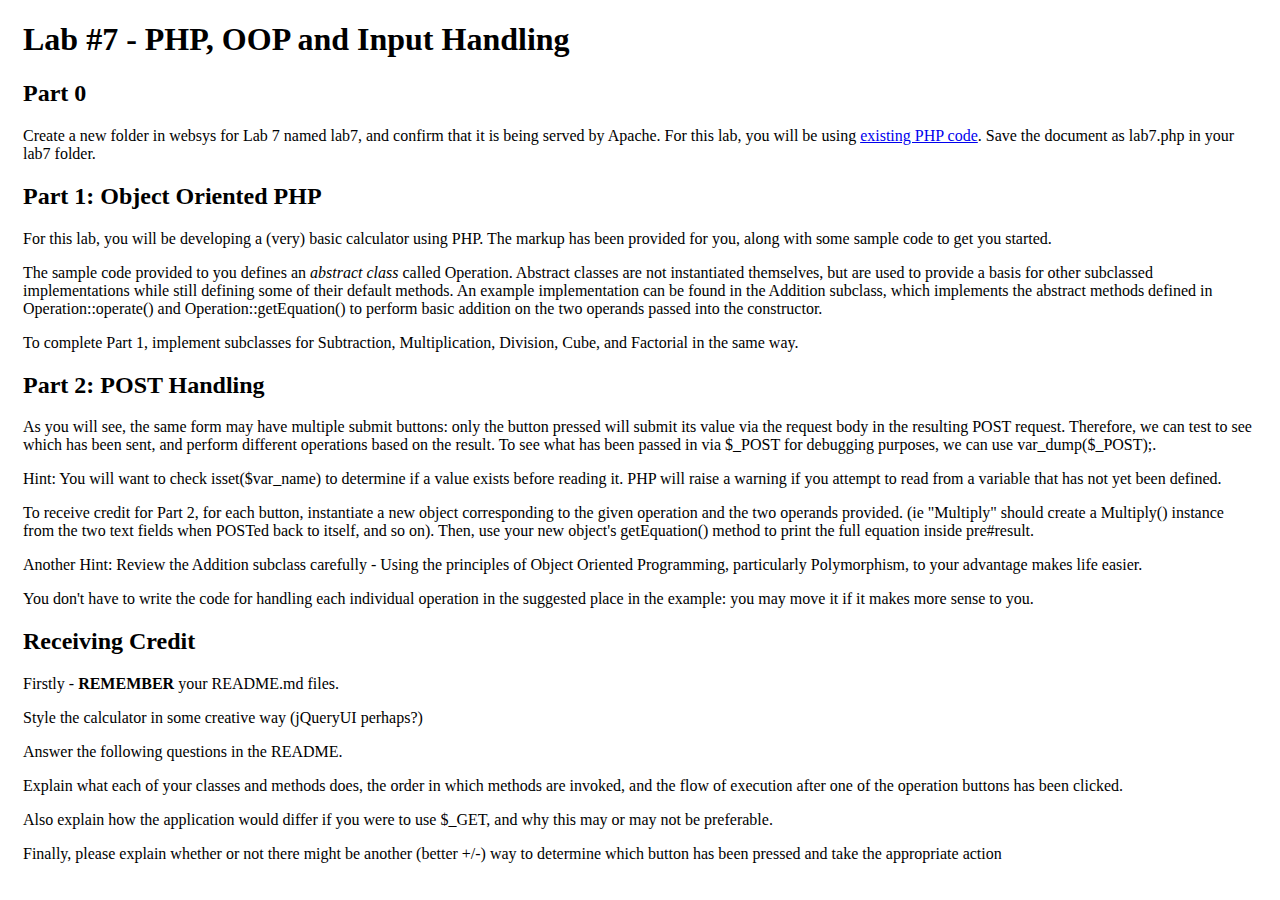
<file: projects/labs/lab6/Lab7.html>
﻿<!DOCTYPE html>
<html>
    <head>
        <title>Web Sys I - Lab 7</title>
    </head>
    <body>
        <div style="margin:15px" class="column" id="content">
            <div class="section">
                <h1 class="title" id="page-title">Lab #7 - PHP, OOP and Input Handling</h1>
                    <div class="content clearfix">
                        <div class="field field-name-body field-type-text-with-summary field-label-hidden">
                            <div class="field-items">
                                <div class="field-item even">
                                    <h2>Part 0</h2>
                                    <p>Create a new folder in websys for Lab 7 named lab7, and confirm that it is being served by Apache. For this lab, you will be using <a href="lab7start.php">existing PHP code</a>. Save the document as lab7.php in your lab7 folder.</p>
                                    <h2>Part 1: Object Oriented PHP</h2>
                                    <p>For this lab, you will be developing a (very) basic calculator using PHP. The markup has been provided for you, along with some sample code to get you started.</p>
                                    <p>The sample code provided to you defines an <em>abstract class</em> called Operation. Abstract classes are not instantiated themselves, but are used to provide a basis for other subclassed implementations while still defining some of their default methods. An example implementation can be found in the Addition subclass, which implements the abstract methods defined in Operation::operate() and Operation::getEquation() to perform basic addition on the two operands passed into the constructor.</p>
                                    <p>To complete Part 1, implement subclasses for Subtraction, Multiplication, Division, Cube, and Factorial in the same way.</p>
                                    <h2>Part 2: POST Handling</h2>
                                    <p>As you will see, the same form may have multiple submit buttons: only the button pressed will submit its value via the request body in the resulting POST request. Therefore, we can test to see which has been sent, and perform different operations based on the result. To see what has been passed in via $_POST for debugging purposes, we can use var_dump($_POST);.</p>
                                    <p>Hint: You will want to check isset($var_name) to determine if a value exists before reading it. PHP will raise a warning if you attempt to read from a variable that has not yet been defined.</p>
                                    <p>To receive credit for Part 2, for each button, instantiate a new object corresponding to the given operation and the two operands provided.  (ie "Multiply" should create a Multiply() instance from the two text fields when POSTed back to itself, and so on). Then, use your new object's getEquation() method to print the full equation inside pre#result.</p>
                                    <p>Another Hint: Review the Addition subclass carefully - Using the principles of Object Oriented Programming, particularly Polymorphism, to your advantage makes life easier.</p>
                                    <p>You don't have to write the code for handling each individual operation in the suggested place in the example: you may move it if it makes more sense to you.</p>
                                    <h2>Receiving Credit</h2>
                                    <p>Firstly - <strong>REMEMBER</strong> your README.md files.</p>
                                    <p>Style the calculator in some creative way (jQueryUI perhaps?)</p>
                                    <p>Answer the following questions in the README.
                                    <p>Explain what each of your classes and methods does, the order in which methods are invoked, and the flow of execution after one of the operation buttons has been clicked.</p>
                                    <p>Also explain how the application would differ if you were to use $_GET, and why this may or may not be preferable.</p>
                                    <p>Finally, please explain whether or not there might be another (better +/-) way to determine which button has been pressed and take the appropriate action</p>
                            </div>
                        </div>
                    </div>
                </div>
            </div>
        </div>
    </body>
</html>
</file>
<file: projects/homeworks/hw1/resume.css>
body {
        font-family: Arial, Helvetica, sans-serif; 
      }
      h1 {
        text-align: center; 
        margin: 0;
        padding: 0;
        font-variant: small-caps;
      }
      h2 {
        line-height: 150%
        left;
        clear: left;
        width: 200px;
        margin: 20px 0 0 0;
        padding: 5px;
        font-size: 1.2em;
      }
      #contactInfo {
        border-top: 2px solid #333;
        border-bottom: 2px solid #333;
        padding: 4px 0  4px 0;
        margin: 0;
        text-align: center;
        white-space: nowrap;
      }
      #contactInfo li {
        display: inline;
        list-style: none;
        margin: 0 0.25em 0 0.25em;
      }
      ul {
        margin-left: 20px;
      }
      dl {
        margin-left: 20px;
      }

      #pic {
      float: right; 
      }
</file>
<file: projects/homeworks/signature/signature.css>
body {
        font-family: Arial, Helvetica, sans-serif; 
        line-height: .5em;
      }
      h1 {
       
        margin: 0;
        padding: 0;
        font-variant: small-caps;
        display: inline;
      }
      p {
        /*display: inline;*/
      }
      h2 {

      }
      #picture {
        float: left;
        border: 0px;
  
      }
      #content {
        float: left;
        margin-left: 10px;
        border-left-style: solid;
        border-left-color: red;
        padding-left: 5px;
      

      }
      #straight {
        text-decoration: underline;
      }
</file>
<file: projects/labs/lab2/stonew2_part3.css>
body {
	background-color: #E9967A;
}

h2 {
	text-align: center;
}

.Grid {
	display: block;
	width: 100%;
	}

.GridHeading, .GridBody, .GridFoot, .GridRow{
	clear: both;
	}

.GridHead, .GridFoot{
	background-color: #DDD;
	font-weight: bold;
}

.cell {
	border: 1px solid #999999;
	float: left;
	height: 50px;
	overflow: hidden;
	padding: 3px 1.8%;
	width: 12%;
}

.GridHead {
	border: 1px solid #999999;
	float: left;
	height: 17px;
	overflow: hidden;
	padding: 3px 1.8%;
	width: 12%;
}
.Grid:after {
	visibility: hidden;
	display: block;
	font-size: 0;
	content: " ";
	clear: both;
	height: 0;
}

#name {
	 font-variant: small-caps;
	 color: green;
}

#artist {
	font-weight: bold;
	font-size: 120%;
}

#album {
	 font-style: italic;
}
#date {
	font-size: .75vw;
}

#genre {
	font-size: .75vw;

}

ul {
	list-style: none;
}
li:before {
	content: "-";
}

#end {
	font-size: 50%;
	font-style: italic;
	text-align: center;
}
</file>
<file: projects/labs/lab4/lab4.css>
#site {
	display: inline;
	list-style-type: none;
}
#name {
	font-variant: small-caps;
	display: inline;
	color: red;
}
#name li {
	padding-bottom: 95px;
}
#artist {
	font-variant: small-caps;
	display: inline;
}
#artist li {
	padding-bottom: 105px;
}
#album {
	font-variant: small-caps;
	display: inline;
}
#album li {
	padding-bottom: 105px;
}
#date {
	font-variant: small-caps;
	display: inline;
}
#date li {
	padding-bottom: 114px;
}
#genres {
	font-variant: small-caps;
	display: inline-block;
	list-style: none;
}
#genres li {
	padding-bottom: 114px;
}
#art {
	font-variant: small-caps;
	display: inline;
	float: left;
}
#art li {
	padding-bottom: 3px;
}
.grid {
	display: inline-block;
	list-style: none;
}
.header {
	font-variant: small-caps;
	font-size: xx-large;
}

body {
	border: 3px solid black;
	background-color: #99ccff;
}
</file>
